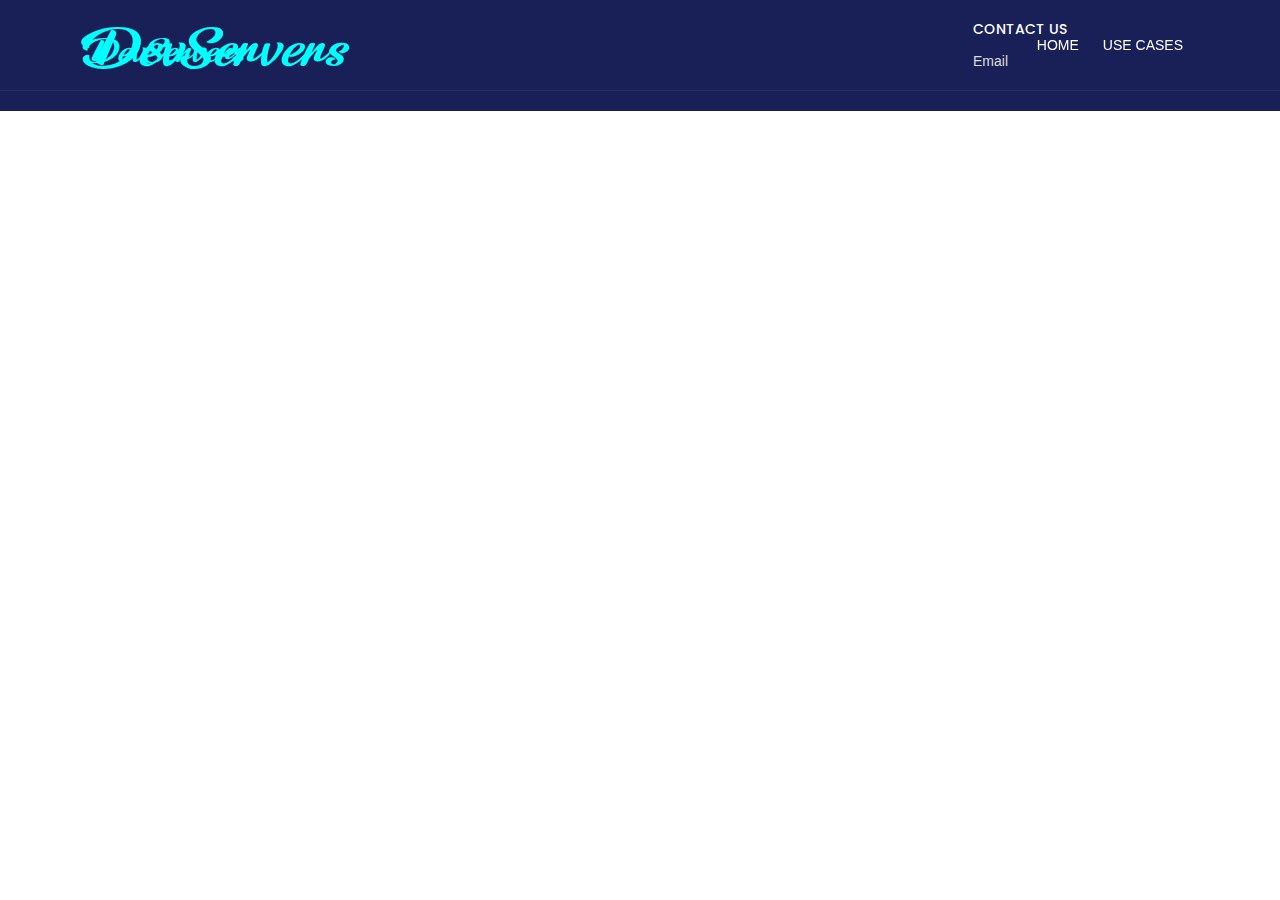
<file: index.html>
<!doctype html><html lang="en"><head><meta charset="utf-8"/><link rel="icon" href="/favicon.ico"/><meta name="viewport" content="width=device-width,initial-scale=1"/><meta name="theme-color" content="#000000"/><meta name="description" content="Dev Servers Web Portal"/><link rel="apple-touch-icon" href="/logo192.png"/><link rel="manifest" href="/manifest.json"/><link rel="stylesheet" href="./css/style.css"/><link rel="stylesheet" href="./css/responsive.css"/><title>DevServers</title><link href="/static/css/main.881a02f4.chunk.css" rel="stylesheet"></head><body class="light-version"><noscript>You need to enable JavaScript to run this app.</noscript><div id="root"></div><script src="./js/jquery.min.js"></script><script src="./js/popper.min.js"></script><script src="./js/bootstrap.min.js"></script><script src="./js/plugins.js"></script><script src="./js/animated.js"></script><script src="./js/dzsparallaxer.js"></script><script src="./js/jquery.syotimer.min.js"></script><script src="./js/script.js"></script><script>!function(e){function r(r){for(var n,a,i=r[0],c=r[1],l=r[2],s=0,p=[];s<i.length;s++)a=i[s],Object.prototype.hasOwnProperty.call(o,a)&&o[a]&&p.push(o[a][0]),o[a]=0;for(n in c)Object.prototype.hasOwnProperty.call(c,n)&&(e[n]=c[n]);for(f&&f(r);p.length;)p.shift()();return u.push.apply(u,l||[]),t()}function t(){for(var e,r=0;r<u.length;r++){for(var t=u[r],n=!0,i=1;i<t.length;i++){var c=t[i];0!==o[c]&&(n=!1)}n&&(u.splice(r--,1),e=a(a.s=t[0]))}return e}var n={},o={1:0},u=[];function a(r){if(n[r])return n[r].exports;var t=n[r]={i:r,l:!1,exports:{}};return e[r].call(t.exports,t,t.exports,a),t.l=!0,t.exports}a.e=function(e){var r=[],t=o[e];if(0!==t)if(t)r.push(t[2]);else{var n=new Promise((function(r,n){t=o[e]=[r,n]}));r.push(t[2]=n);var u,i=document.createElement("script");i.charset="utf-8",i.timeout=120,a.nc&&i.setAttribute("nonce",a.nc),i.src=function(e){return a.p+"static/js/"+({}[e]||e)+"."+{3:"d5e22eae"}[e]+".chunk.js"}(e);var c=new Error;u=function(r){i.onerror=i.onload=null,clearTimeout(l);var t=o[e];if(0!==t){if(t){var n=r&&("load"===r.type?"missing":r.type),u=r&&r.target&&r.target.src;c.message="Loading chunk "+e+" failed.\n("+n+": "+u+")",c.name="ChunkLoadError",c.type=n,c.request=u,t[1](c)}o[e]=void 0}};var l=setTimeout((function(){u({type:"timeout",target:i})}),12e4);i.onerror=i.onload=u,document.head.appendChild(i)}return Promise.all(r)},a.m=e,a.c=n,a.d=function(e,r,t){a.o(e,r)||Object.defineProperty(e,r,{enumerable:!0,get:t})},a.r=function(e){"undefined"!=typeof Symbol&&Symbol.toStringTag&&Object.defineProperty(e,Symbol.toStringTag,{value:"Module"}),Object.defineProperty(e,"__esModule",{value:!0})},a.t=function(e,r){if(1&r&&(e=a(e)),8&r)return e;if(4&r&&"object"==typeof e&&e&&e.__esModule)return e;var t=Object.create(null);if(a.r(t),Object.defineProperty(t,"default",{enumerable:!0,value:e}),2&r&&"string"!=typeof e)for(var n in e)a.d(t,n,function(r){return e[r]}.bind(null,n));return t},a.n=function(e){var r=e&&e.__esModule?function(){return e.default}:function(){return e};return a.d(r,"a",r),r},a.o=function(e,r){return Object.prototype.hasOwnProperty.call(e,r)},a.p="/",a.oe=function(e){throw console.error(e),e};var i=this["webpackJsonpdev-server-platform"]=this["webpackJsonpdev-server-platform"]||[],c=i.push.bind(i);i.push=r,i=i.slice();for(var l=0;l<i.length;l++)r(i[l]);var f=c;t()}([])</script><script src="/static/js/2.f59666a5.chunk.js"></script><script src="/static/js/main.3f2d05e9.chunk.js"></script></body></html>
</file>
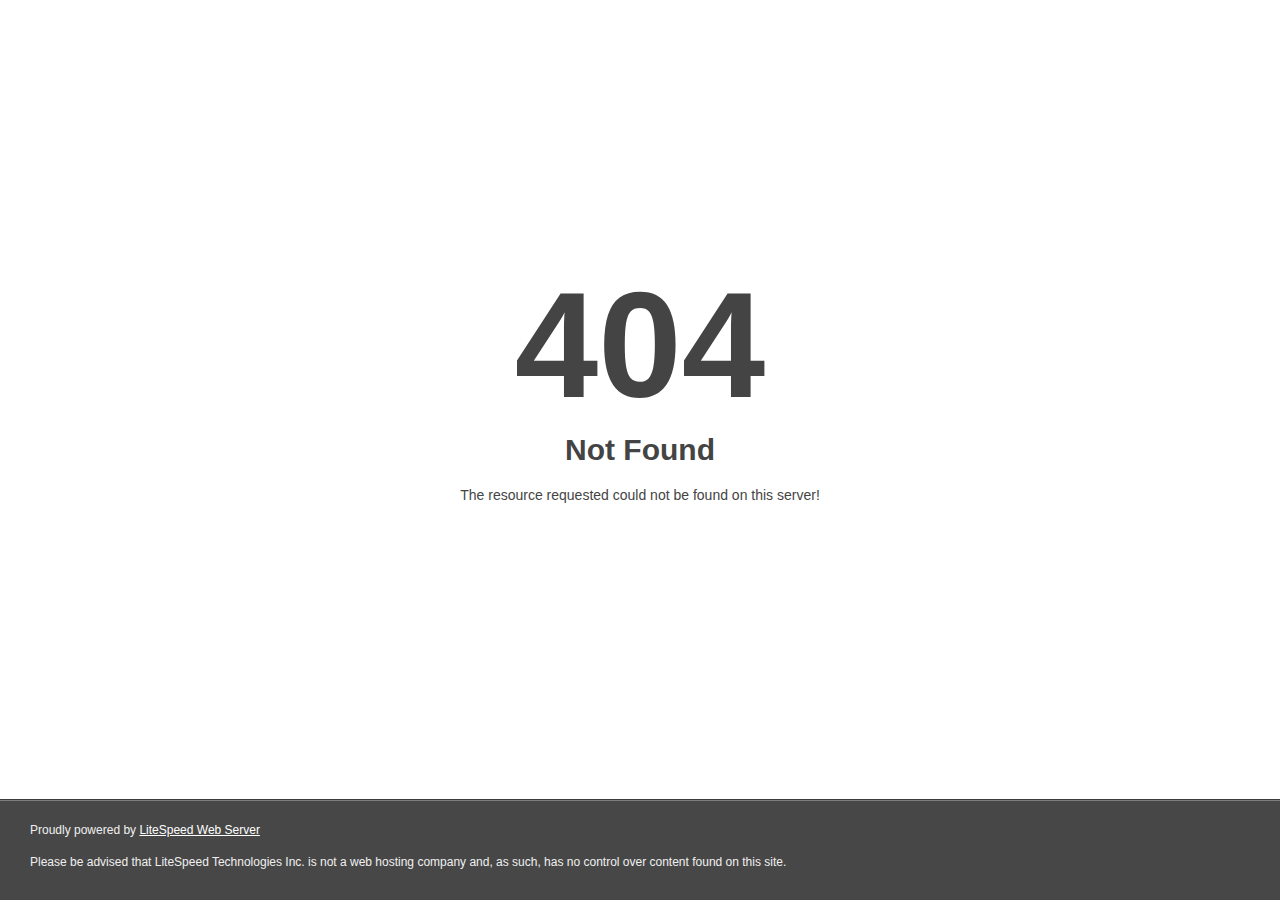
<file: css/owl.video.play.html>
<!DOCTYPE html>
<html style="height:100%">
<head><title> 404 Not Found
</title></head>
<body style="color: #444; margin:0;font: normal 14px/20px Arial, Helvetica, sans-serif; height:100%; background-color: #fff;">
<div style="height:auto; min-height:100%; ">     <div style="text-align: center; width:800px; margin-left: -400px; position:absolute; top: 30%; left:50%;">
        <h1 style="margin:0; font-size:150px; line-height:150px; font-weight:bold;">404</h1>
<h2 style="margin-top:20px;font-size: 30px;">Not Found
</h2>
<p>The resource requested could not be found on this server!</p>
</div></div><div style="color:#f0f0f0; font-size:12px;margin:auto;padding:0px 30px 0px 30px;position:relative;clear:both;height:100px;margin-top:-101px;background-color:#474747;border-top: 1px solid rgba(0,0,0,0.15);box-shadow: 0 1px 0 rgba(255, 255, 255, 0.3) inset;">
<br>Proudly powered by  <a style="color:#fff;" href="http://www.litespeedtech.com/error-page">LiteSpeed Web Server</a><p>Please be advised that LiteSpeed Technologies Inc. is not a web hosting company and, as such, has no control over content found on this site.</p></div></body></html>
</file>
<file: css/style.css>
/*** 
====================================================================
  Table of contents
====================================================================

- Google Fonts
- Css Imports
- General Css Styles
- Header Area style
- Welcome Area Styles 
- Partners area style
- About us area style 
- services-block-four style 
- Demo-video area style 
- Trust area style 
- services area style 
- Call-to-action area style
- Video area style 
- Gallery area style 
- Cool-facts style 
- Price table style
- Testimonials area style 
- Team area style
- Blog area style 
- Contact us style 
- FAQ style -Timeline style 
- Footer area style 

***/

/*** 

====================================================================
  Google fonts
====================================================================

***/

@import url("https://fonts.googleapis.com/css?family=Poppins:200,300,400,500,600,700,900");

/*** 

====================================================================
  Import All Css
====================================================================

***/

@import "bootstrap.min.css";
@import "animate.css";
@import "about-sonar.css";
@import "classy-nav.min.css";
@import "dzsparallaxer.css";
@import "owl.carousel.min.css";
@import "magnific-popup.css";
@import "animated-headline.css";
@import "font-awesome.min.css";
@import "font-icons.css";
@import "cryptocoins.css";
@import "themify-icons.css";

/*** 

====================================================================
  General css style
====================================================================

***/
* {
  margin: 0;
  padding: 0;
}

body {
  font-family: "Poppins", sans-serif;
  background: white;
  /* background: -webkit-linear-gradient(to right, #4834d4, #341f97);
  background: -webkit-linear-gradient(left, #4834d4, #341f97);
  background: linear-gradient(to right, #4834d4, #341f97); */
}
@font-face {
  font-family: "logoDev";
  src: url("../fonts/RoosterPersonalUse-3z8d8.ttf");
}
.appMainLogo {
  font-family: "logoDev";
  color: cyan;
}
.header-area .appMainLogo {
  font-size: 250%;
}

.header-area.sticky .appMainLogo {
  color: rgba(62, 41, 161, 255);
}
.gray-level-image {
  filter: grayscale(100%);
}
.darker-blue {
  background: linear-gradient(
    180deg,
    #240044 0,
    #0f0240 25%,
    #400959 40%,
    #0f0240 65%,
    #0f0240
  );
}
h1,
h2,
h3,
h4,
h5,
h6 {
  font-family: "Poppins", sans-serif;
  color: #fff;
  line-height: 1.4;
  font-weight: 500;
}

a,
a:hover,
a:focus,
a:active {
  text-decoration: none;
  -webkit-transition-duration: 500ms;
  transition-duration: 500ms;
  outline: none;
}

li {
  list-style: none;
}

p {
  line-height: 1.9;
  color: rgba(255, 255, 255, 0.5);
  font-size: 15px;
}

img {
  max-width: 100%;
  height: auto;
}

ul,
ol {
  margin: 0;
  padding: 0;
}
.section-header {
  position: relative;
  margin-bottom: 50px;
}
.section-title {
  font-size: 44px;
  margin-bottom: 20px;
  margin-top: 0;
  position: relative;
  text-align: center;
  color: #fff;
}
.section-header .desc {
  max-width: 800px;
  text-align: center;
  margin: 0 auto;
}
.bg-title {
  margin-bottom: -37px;
  margin-left: -30px;
  font-size: 66px;
  opacity: 0.04;
  font-weight: bold;
  text-align: center;
  line-height: 1;
  text-transform: uppercase;
}
.has-print {
  position: absolute;
  top: -50px;
  left: 50%;
  transform: translateX(-50%);
  width: 90px;
  height: 90px;
  background: url(../img/core-img/shape1.png) no-repeat;
}
.header-area .light.classy-nav-container a {
  color: #fff;
}
.header-area.sticky .light.classy-nav-container a {
  color: #333;
}
.header-area.sticky .classy-navbar-toggler .navbarToggler span {
  background: #333 !important;
}
.header-area .light.classy-nav-container div {
  color: #fff;
  cursor: pointer;
}
.header-area.sticky .light.classy-nav-container div {
  cursor: pointer;
  color: #333;
}

#preloader {
  position: fixed;
  width: 100%;
  height: 100%;
  z-index: 99999;
  top: 0;
  left: 0;
  background: #4834d4;
  background: -webkit-linear-gradient(to right, #4834d4, #341f97);
  background: -webkit-linear-gradient(left, #4834d4, #341f97);
  background: linear-gradient(to right, #4834d4, #341f97);
}

.preload-content {
  position: absolute;
  top: 50%;
  left: 50%;
  margin-top: -35px;
  margin-left: -35px;
  z-index: 100;
}

#dream-load {
  width: 70px;
  height: 70px;
  border-radius: 50%;
  border: 3px;
  border-style: solid;
  border-color: transparent;
  border-top-color: rgba(255, 255, 255, 0.5);
  -webkit-animation: dreamrotate 2400ms linear infinite;
  animation: dreamrotate 2400ms linear infinite;
  z-index: 999;
}

#dream-load:before {
  content: "";
  position: absolute;
  top: 7.5px;
  left: 7.5px;
  right: 7.5px;
  bottom: 7.5px;
  border-radius: 50%;
  border: 3px;
  border-style: solid;
  border-color: transparent;
  border-top-color: rgba(255, 255, 255, 0.5);
  -webkit-animation: dreamrotate 2700ms linear infinite;
  animation: dreamrotate 2700ms linear infinite;
}

#dream-load:after {
  content: "";
  position: absolute;
  top: 20px;
  left: 20px;
  right: 20px;
  bottom: 20px;
  border-radius: 50%;
  border: 3px;
  border-style: solid;
  border-color: transparent;
  border-top-color: rgba(255, 255, 255, 0.5);
  -webkit-animation: dreamrotate 1800ms linear infinite;
  animation: dreamrotate 1800ms linear infinite;
}

@-webkit-keyframes dreamrotate {
  0% {
    -webkit-transform: rotate(0deg);
    transform: rotate(0deg);
  }
  100% {
    -webkit-transform: rotate(360deg);
    transform: rotate(360deg);
  }
}

@keyframes dreamrotate {
  0% {
    -webkit-transform: rotate(0deg);
    transform: rotate(0deg);
  }
  100% {
    -webkit-transform: rotate(360deg);
    transform: rotate(360deg);
  }
}

/* Blip CSS */

.dream-blip {
  position: absolute;
  width: 8px;
  height: 8px;
  border-radius: 2em 2em 2em 2em;
  background-color: #21d397;
  box-shadow: 0 0 5px #fff;
  -webkit-transform-origin: 50% 50%;
  transform-origin: 50% 50%;
  opacity: 0;
  -ms-filter: "progid:DXImageTransform.Microsoft.Alpha(Opacity=0)";
  -webkit-animation: dreamblipper ease 4s none infinite;
  animation: dreamblipper ease 4s none infinite;
}

@-webkit-keyframes dreamblipper {
  0% {
    opacity: 0;
    -ms-filter: "progid:DXImageTransform.Microsoft.Alpha(Opacity=0)";
  }
  35% {
    opacity: 0;
    -ms-filter: "progid:DXImageTransform.Microsoft.Alpha(Opacity=0)";
  }
  50% {
    opacity: 1;
    -ms-filter: "progid:DXImageTransform.Microsoft.Alpha(Opacity=100)";
  }
  100% {
    opacity: 0;
    -ms-filter: "progid:DXImageTransform.Microsoft.Alpha(Opacity=0)";
  }
}

@keyframes dreamblipper {
  0% {
    opacity: 0;
    -ms-filter: "progid:DXImageTransform.Microsoft.Alpha(Opacity=0)";
  }
  35% {
    opacity: 0;
    -ms-filter: "progid:DXImageTransform.Microsoft.Alpha(Opacity=0)";
  }
  50% {
    opacity: 1;
    -ms-filter: "progid:DXImageTransform.Microsoft.Alpha(Opacity=100)";
  }
  100% {
    opacity: 0;
    -ms-filter: "progid:DXImageTransform.Microsoft.Alpha(Opacity=0)";
  }
}

.dream-blip.blip1 {
  top: 20%;
  left: 20%;
}

.dream-blip.blip2 {
  top: 70%;
  left: 30%;
}

.dream-blip.blip3 {
  top: 30%;
  left: 10%;
}

.dream-blip.blip4 {
  top: 60%;
  left: 10%;
}
.full-width {
  width: 100%;
}
.width-90 {
  max-width: 90px;
}
.width90 {
  max-width: 90%;
}
.width-80 {
  max-width: 80%;
}
.fs-48 {
  font-size: 48px !important;
}
.bigger-text {
  font-size: 5rem !important;
  line-height: 1;
}
.relative {
  position: relative;
}
.hidden {
  overflow: hidden;
}
.block {
  display: block;
}
@media only screen and (max-width: 767px) {
  .fs-48 {
    font-size: 36px !important;
  }
  .bigger-text {
    font-size: 3rem !important;
    line-height: 1;
  }
}
.mt-10 {
  margin-top: 10px;
}
.mt-15 {
  margin-top: 15px;
}
.mt-20 {
  margin-top: 20px;
}
.mt-30 {
  margin-top: 30px;
}

.mt-40 {
  margin-top: 40px;
}

.mt-50 {
  margin-top: 50px;
}
.mt-70 {
  margin-top: 70px;
}
.mt-100 {
  margin-top: 100px;
}

.mt-150 {
  margin-top: 150px;
}

.mr-15 {
  margin-right: 15px;
}

.mr-30 {
  margin-right: 30px;
}

.mr-50 {
  margin-right: 50px;
}

.mr-100 {
  margin-right: 100px;
}
.no-padding-right {
  padding-right: 0 !important;
}
.no-padding-left {
  padding-left: 0 !important;
}
.no-padding-top {
  padding-top: 0 !important;
}
.no-padding-bottom {
  padding-bottom: 0 !important;
}
@media (max-width: 767px) {
  .no-padding-right {
    padding-right: 15px !important;
  }
  .no-padding-left {
    padding-left: 15px !important;
  }
}
.mb-0 {
  margin-bottom: 0 !important;
}
.mt-0 {
  margin-top: 0 !important;
}
.mb-15 {
  margin-bottom: 15px;
}
.mb-20 {
  margin-bottom: 20px;
}
.mb-30 {
  margin-bottom: 30px;
}

.mb-40 {
  margin-bottom: 40px;
}

.mb-50 {
  margin-bottom: 50px;
}

.mb-100 {
  margin-bottom: 100px;
}

.ml-15 {
  margin-left: 15px;
}

.ml-30 {
  margin-left: 30px;
}

.ml-50 {
  margin-left: 50px;
}

.ml-100 {
  margin-left: 100px;
}
@media (max-width: 992px) {
  .double-bg {
    background-size: cover !important;
  }
  .mt-s {
    margin-top: 30px !important;
  }
  .mb-s {
    margin-bottom: 30px !important;
  }
  .padding-t-md-0 {
    padding-top: 0 !important;
  }
}
@media (max-width: 767px) {
  .mt-x {
    margin-top: 30px !important;
  }

  .main-ilustration-5 {
    height: 65vh !important;
  }
}
@media (max-width: 480px) {
  .welcome_area.ico {
    height: 100vh !important;
  }
  .main-ilustration-5 {
    display: none;
  }
  .integration-text {
    font-size: 12px;
  }
  .integration-icon .badge {
    display: none;
  }
  .spons {
    border-top: 1px solid #eee;
  }
  .spons img {
    width: 80%;
  }
}
.section-padding-100 {
  padding-top: 100px;
  padding-bottom: 100px;
}
.section-padding-100-70 {
  padding-top: 100px;
  padding-bottom: 70px;
}
.section-padding-0-70 {
  padding-top: 0px;
  padding-bottom: 70px;
}
.section-padding-70-0 {
  padding-top: 70px;
  padding-bottom: 0px;
}
.section-padding-70-70 {
  padding-top: 70px;
  padding-bottom: 70px;
}
.section-padding-70-100 {
  padding-top: 70px;
  padding-bottom: 100px;
}
.section-padding-100-85 {
  padding-top: 100px;
  padding-bottom: 85px;
}
.section-padding-0-85 {
  padding-top: 0px;
  padding-bottom: 85px;
}
.section-padding-100-50 {
  padding-top: 100px;
  padding-bottom: 50px;
}
.section-padding-0-100 {
  padding-top: 0px;
  padding-bottom: 100px;
}
.section-before:before {
  content: "";
  position: absolute;
  top: -75px;
  left: 50%;
  transform: translateX(-50%);
  height: 150px;
  width: 150px;
  background: url(../img/core-img/shape1.png) no-repeat;
  background-size: contain;
}
.scew-bg {
  background: url(../img/svg/bg-header1.svg) no-repeat;
  background-size: cover;
}
.sec-before:before {
  content: "";
  position: absolute;
  top: 50%;
  left: 0;
  transform: translateY(-50%);
  height: 580px;
  width: 200px;
  background: url(../img/core-img/sec-before.png) no-repeat;
  background-size: cover;
}
.sec-before2:before {
  content: "";
  position: absolute;
  bottom: 0;
  right: 0;
  height: 580px;
  width: 500px;
  background: url(../img/core-img/sec-before2.png) no-repeat;
  background-size: cover;
}
.sec-before3:before {
  content: "";
  position: absolute;
  top: 0;
  right: 0;
  height: 580px;
  width: 500px;
  background: url(../img/team-img/app/bubbules.png) no-repeat;
  background-size: cover;
  -webkit-animation: floating2 7s infinite;
  -o-animation: floating2 7s infinite;
  animation: floating2 7s infinite;
}
@media (max-width: 992px) {
  .sec-before:before,
  .sec-before2:before,
  .sec-before3:before {
    display: none;
  }
}
.sec-img-bg:before {
  content: "";
  position: absolute;
  width: 300px;
  height: 100%;
  top: 0;
  left: 0;
  background: url("../img/bg-img/sec-img-bg.png") no-repeat top right;
}
.pettern2 {
  background: url(../img/core-img/pettern2.png) repeat;
  background-size: 25%;
  border-top: 1px solid #eee;
  border-bottom: 1px solid #eee;
}
.travel-bg {
  background: url(../img//bg-img/travel-bg.png) no-repeat;
  background-size: cover;
}
.relative {
  position: relative;
}
.box-shadow {
  -webkit-box-shadow: 0px 10px 27px 0px rgba(154, 161, 171, 0.18);
  box-shadow: 0px 10px 27px 0px rgba(154, 161, 171, 0.18);
  -webkit-transition: all 0.2s ease-in-out;
  -moz-transition: all 0.2s ease-in-out;
  -ms-transition: all 0.2s ease-in-out;
  -o-transition: all 0.2s ease-in-out;
  transition: all 0.2s ease-in-out;
  position: relative;
  display: block;
  top: 0;
}

.section-padding-0-100 {
  padding-top: 0;
  padding-bottom: 100px;
}

.section-padding-100-0 {
  padding-top: 100px;
  padding-bottom: 0;
}

.section-padding-100-50 {
  padding-top: 100px;
  padding-bottom: 50px;
}

.section-padding-0-50 {
  padding-top: 0;
  padding-bottom: 50px;
}

.section-padding-50-0 {
  padding-top: 50px;
  padding-bottom: 0;
}

.section-padding-200 {
  padding-top: 200px;
  padding-bottom: 200px;
}

.section-padding-0-200 {
  padding-top: 0;
  padding-bottom: 200px;
}

.section-padding-200-0 {
  padding-top: 200px;
  padding-bottom: 0;
}

.section-padding-200-100 {
  padding-top: 200px;
  padding-bottom: 100px;
}

.section-padding-150 {
  padding-top: 150px;
  padding-bottom: 150px;
}

.section-padding-150-0 {
  padding-top: 150px;
  padding-bottom: 0;
}

.section-padding-0-150 {
  padding-top: 0;
  padding-bottom: 150px;
}

.section-padding-50-150 {
  padding-top: 50px;
  padding-bottom: 150px;
}

.section-heading {
  position: relative;
  z-index: 1;
  margin-bottom: 80px;
}

.section-heading h2 {
  font-size: 30px;
  text-transform: capitalize;
  margin-bottom: 15px;
}

.section-heading > p {
  margin-bottom: 0;
  line-height: 2;
  font-size: 16px;
  max-width: 600px;
  margin: 0 auto;
}
.who-we-contant .res-header {
  margin-bottom: 30px;
}
.res-header {
  position: relative;
  margin-bottom: 80px;
}

.res-header h6 {
  font: 500 40px "Great Vibes", cursive;
  text-transform: capitalize;
  color: #cea676 !important;
  letter-spacing: 3px;
  margin: 0 0 -20px 0;
}
.res-header h4 {
  margin: 10px 0;
  color: #4e4e4e;
}
.heade-before-after:before {
  content: "";
  background: url(../img/team-img/food/head-before.png) no-repeat scroll 0px
    10px;
  display: inline-block;
  height: 35px;
  width: 60px;
  margin-right: 20px;
}
.heade-before-after:after {
  content: "";
  background: url(../img/team-img/food/head-after.png) no-repeat scroll 0px 10px;
  display: inline-block;
  height: 35px;
  width: 60px;
  margin-left: 20px;
}
/* reservation */
.reservation .reservation-content {
  -webkit-box-shadow: 0px 30px 100px -38px rgba(0, 0, 0, 0.3);
  -moz-box-shadow: 0px 30px 100px -38px rgba(0, 0, 0, 0.3);
  box-shadow: 0px 30px 100px -38px rgba(0, 0, 0, 0.3);
}
.reservation .opening {
  background-color: #21201e;
  padding: 30px;
  text-align: center;
}
.reservation .opening-time {
  padding: 30px;
  border: 1px dashed #cea676;
}
.reservation .opening-time h3 {
  color: #fff !important;
  padding: 0 0 60px 0;
}
.reservation .opening-time .openning-days {
  font-size: 18px;
  color: #666;
  text-transform: uppercase;
}
.reservation .opening-time p {
  font-size: 14px;
  color: #fff;
  margin-bottom: 0;
}
.reservation hr {
  margin: 40px 0;
}
.reservation .opening-time p:last-child {
  font-size: 20px;
  color: #cea676;
  margin-bottom: 0;
}
.reservation-content {
  background: url(../img/team-img/food/reservation-bg.jpg) no-repeat center
    center;
  background-size: cover;
}
.reservation .reservation-online {
  padding: 60px;
}
.b-contact__form form > div span {
  position: relative;
  left: 20px;
  top: 32px;
  color: #eee;
}

.b-contact__form input[type="text"] {
  background: transparent;
  border: 1px solid #555555;
  padding: 10px 0 10px 45px;
  border-radius: 30px;
  width: 100%;
  font-size: 13px;
}
.b-contact__form input:focus {
  outline: 0;
  border-color: #cea676;
}

#scrollUp {
  bottom: 130px;
  font-size: 12px;
  line-height: 22px;
  right: 30px;
  width: 100px;
  background-color: transparent;
  color: #fff;
  text-align: center;
  height: 20px;
  -webkit-transition-duration: 500ms;
  transition-duration: 500ms;
  text-transform: uppercase;
  -webkit-transform: rotate(-90deg);
  transform: rotate(-90deg);
}

#scrollUp:before {
  position: absolute;
  width: 30%;
  height: 2px;
  background-color: #fff;
  content: "";
  top: 10px;
  right: 100%;
  z-index: -200 !important;
}

.bg-overlay {
  position: relative;
  z-index: 1;
}
.has-gradient {
  background-image: linear-gradient(to right, #21d397 0%, #7450fe 100%);
}
.has-border-top {
  border-top: 1px solid #eee;
}
@media (max-width: 992px) {
  .has-border-top-md {
    border-top: 1px solid #eee;
  }
}
.bg-overlay:after {
  background: rgba(72, 52, 212, 0.95);
  background: -webkit-linear-gradient(
    to right,
    rgba(72, 52, 212, 0.95),
    rgba(52, 31, 151, 0.95)
  );
  background: -webkit-linear-gradient(
    left,
    rgba(72, 52, 212, 0.95),
    rgba(52, 31, 151, 0.95)
  );
  background: linear-gradient(
    to right,
    rgba(72, 52, 212, 0.95),
    rgba(52, 31, 151, 0.95)
  );
  position: absolute;
  content: "";
  height: 100%;
  width: 100%;
  top: 0;
  left: 0;
  z-index: -1;
}

.bg-img {
  background-position: center center;
  background-size: cover;
  background-repeat: no-repeat;
}

.height-400 {
  height: 400px;
}

.height-600 {
  height: 600px;
}

.height-700 {
  height: 700px;
}

.height-800 {
  height: 800px;
}

.height-900 {
  height: 900px;
}

.height-1000 {
  height: 1000px;
}

.dream-dots {
  display: -webkit-box;
  display: -ms-flexbox;
  display: flex;
  margin-bottom: 10px;
}

.dream-dots span {
  font-weight: bold;
  display: inline-block;
  background-image: linear-gradient(135deg, #846ff4 0%, #f17674 100%);
  -webkit-background-clip: text;
  -webkit-text-fill-color: transparent;
  background-clip: text;
  text-fill-color: transparent;
}

.dream-dots span:first-child {
  background-color: #00a8ff;
}

.dream-dots span:nth-child(2) {
  background-color: #9c88ff;
}

.dream-dots span:nth-child(3) {
  background-color: #fbc531;
}

.dream-dots span:nth-child(4) {
  background-color: #4cd137;
}

.dream-dots span:nth-child(5) {
  background-color: #487eb0;
}

.dream-dots span:nth-child(6) {
  background-color: #e84118;
}

.dream-dots span:nth-child(7) {
  background-color: #8c7ae6;
}

.login-btn {
  position: relative;
  z-index: 1;
  color: #fff;
  font-size: 12px !important;
  font-weight: 600;
  text-transform: uppercase;
  line-height: 33px;
  padding: 0 20px;
  min-width: 100px;
  color: #fff !important;
  background: linear-gradient(to right, #21d397 0%, #7450fe 100%);
  height: 35px;
  border-radius: 5px;
  border: 1px solid #fff;
  letter-spacing: 1px;
}

.login-btn:hover,
.login-btn:focus {
  color: #fff;
  background: #7450fe;
  border-color: #7450fe;
}

.dream-btn {
  position: relative;
  z-index: 1;
  min-width: 160px;
  height: 48px;
  line-height: 48px;
  font-size: 12px;
  font-weight: 600;
  letter-spacing: 1px;
  display: inline-block;
  padding: 0 20px;
  text-align: center;
  text-transform: uppercase;
  background-size: 200% auto;
  color: #fff;
  box-shadow: 0 3ox 20px rgba(0, 0, 0, 0.1);
  border-radius: 100px;
  background-image: -webkit-linear-gradient(
    to right,
    #846ff4 0%,
    #f17674 51%,
    #846ff4 100%
  );
  background-image: linear-gradient(
    to right,
    #846ff4 0%,
    #f17674 51%,
    #846ff4 100%
  );
  border: 1px solid #fff;
  -webkit-transition: all 500ms;
  transition: all 500ms;
}
/*
    background-image: -webkit-linear-gradient(to right,#FF4137 0,#FDC800 51%,#FF4137 100%);
    background-image: linear-gradient(to right,#FF4137 0,#FDC800 51%,#FF4137 100%);
    box-shadow: 0 0 15px 0 rgba(255, 125, 55, 0.9);
*/

.dream-btn:hover {
  background-position: right center;
  color: #fff;
}

.more-btn {
  position: relative;
  z-index: 1;
  min-width: 160px;
  height: 48px;
  line-height: 48px;
  font-size: 12px;
  font-weight: 600;
  letter-spacing: 1px;
  display: inline-block;
  padding: 0 20px;
  text-align: center;
  text-transform: uppercase;
  background-size: 200% auto;
  color: #fff;
  box-shadow: 0 3ox 20px rgba(0, 0, 0, 0.1);
  border-radius: 100px;
  background-image: linear-gradient(
    to right,
    #21d397 0%,
    #7450fe 50%,
    #21d397 100%
  );
  background-image: -webkit-linear-gradient(
    to right,
    #21d397 0%,
    #7450fe 50%,
    #21d397 100%
  );
  border: 1px solid #fff;
  -webkit-transition: all 500ms;
  transition: all 500ms;
}
.more-btn:hover {
  background-position: right center;
  color: #fff;
}
.more-btn.orange {
  background-image: -webkit-linear-gradient(
    to right,
    #ff4137 0,
    #fdc800 51%,
    #ff4137 100%
  );
  background-image: linear-gradient(
    to right,
    #ff4137 0,
    #fca336 51%,
    #ff4137 100%
  );
}
.more-btn.pink {
  background: #f69;
  border: 0;
  box-shadow: 0 20px 43px 0 rgba(216, 58, 131, 0.32);
}
.info-btn {
  position: relative;
  z-index: 1;
  min-width: 160px;
  font-size: 18px;
  padding: 13px 20px;
  background: transparent;
  font-weight: 500;
  letter-spacing: 1px;
  display: inline-block;
  color: #fff;
}
.info-btn:before {
  position: absolute;
  content: "";
  left: 0;
  top: 0;
  height: 100%;
  width: 70%;
  z-index: -1;
  background: #cb202d;
  transition: all 0.5s ease-in-out;
}
.info-btn.brown:before {
  background: #cea676;
}
.info-btn:hover:before {
  width: 100%;
}
.info-btn:hover {
  color: #fff;
}
/* ### Clients #####*/
.client-logo-row {
  display: -ms-flexbox;
  display: flex;
  -ms-flex-pack: center;
  justify-content: center;
  -ms-flex-wrap: wrap;
  flex-wrap: wrap;
  max-width: 50.625rem;
  margin: 0 auto;
}
.client-logo {
  background: url(../img/svg/diamond-shape.svg) center no-repeat;
  background-size: cover;
  display: -ms-flexbox;
  display: flex;
  -ms-flex-pack: center;
  justify-content: center;
  -ms-flex-align: center;
  align-items: center;
  width: 6.875rem;
  height: 8.125rem;
  margin: 0 -0.3rem;
}
.client-logo img {
  margin: -10px 6px 0 0;
  max-height: 2rem;
  max-width: 3rem;
}
@media (min-width: 1024px) {
  .client-logo img {
    max-width: 3.5rem;
    max-height: 3rem;
  }
}
/* ##### 2.0 Header Area CSS ##### */

.header-area {
  position: fixed;
  z-index: 5000;
  top: 0;
  left: 0;
  width: 100%;
  -webkit-transition-duration: 500ms;
  transition-duration: 500ms;
  border-bottom: 1px solid rgba(255, 255, 255, 0.05);
}

.header-area.sticky {
  -webkit-transition-duration: 500ms;
  transition-duration: 500ms;
  background-color: #d7dfef;
  box-shadow: 0 3px 15px rgba(0, 0, 0, 0.1);
  border-bottom: none;
}
.classy-nav-container div {
  transition-duration: 0.5s;
}

.dark.classy-nav-container {
  background-color: transparent;
}
.nav-brand:hover,
.nav-brand:focus {
  color: #333 !important;
}
.nav-brand.light:hover,
.nav-brand.light:focus {
  color: #fff !important;
}
.classy-navbar {
  height: 90px;
  padding: 0;
}
.dark .classy-navbar-toggler.demo .navbarToggler span {
  background: #fff;
}
.classynav ul li div {
  text-transform: uppercase;
}

.classynav ul li .megamenu li a {
  font-size: 80%;
}

/* ##### 3.0 Wellcome Area CSS ##### */
.hero-section {
  position: relative;
  min-height: 700px;
  background: url("../img/bg-img/header2.jpg") no-repeat bottom center;
  background-size: cover;
  display: flex;
  justify-content: center;
  align-items: center;
}
.hero-section.app {
  position: relative;
  min-height: 700px;
  background: url("../img/bg-img/header-app.png") no-repeat bottom center;
  background-size: cover;
  display: flex;
  justify-content: center;
  align-items: center;
}
.hero-section.app img {
  width: 100%;
}
.hero-section.ico-header5 {
  background: url(../img/bg-img/header-bg55.png) no-repeat top center;
  background-size: cover;
}
.hero-section.curved-section:before {
  content: "";
  position: absolute;
  width: 103%;
  height: 100%;
  left: 0px;
  right: 0px;
  bottom: -3px;
  background: url(../img/svg/curve.svg) no-repeat bottom;
  z-index: 0;
}
.hero-section.curved-section .welcome-content {
  margin-top: 0;
}
.hero-section.app2 {
  position: relative;
  min-height: 100vh;
  background-size: cover;
  display: flex;
  justify-content: center;
  align-items: center;
}
.app2 {
  background: url(../img/bg-img/hero-app-bg.png) no-repeat center,
    linear-gradient(90deg, #5f36ff 0, #b719f6 100%);
}
.app3 {
  background: url(../img/bg-img/app2-bg.png) no-repeat center;
  background-size: cover;
}
.agency-bg {
  background: url(../img/bg-img/agency-bg.jpg) no-repeat center;
  background-size: cover;
}
.creamy {
  position: absolute;
  width: 500px;
  height: 500px;
  top: 10%;
  right: 50%;
  -webkit-animation: floating3 7s infinite;
  -o-animation: floating3 7s infinite;
  animation: floating3 7s infinite;
  transform: translate(-50%, -50%);
  border-radius: 50%;
  background: linear-gradient(90deg, #5f36ff 0, #b719f6 100%);
}
@keyframes floating3 {
  0% {
    -webkit-transform: rotateX(0deg) translateY(0px);
    -moz-transform: rotateX(0deg) translateY(0px);
    -ms-transform: rotateX(0deg) translateY(0px);
    -o-transform: rotateX(0deg) translateY(0px);
    transform: rotateX(0deg) translate(0px, 0px) scale(1);
  }
  25% {
    transform: rotateX(0deg) translate(10px, 190px) scale(1.3);
  }
  50% {
    transform: rotateX(0deg) translate(190px, 230px) scale(1);
  }
  75% {
    transform: rotateX(0deg) translate(170px, 190px) scale(1.3);
  }
  100% {
    -webkit-transform: rotateX(0deg) translateY(0px);
    -moz-transform: rotateX(0deg) translateY(0px);
    -ms-transform: rotateX(0deg) translateY(0px);
    -o-transform: rotateX(0deg) translateY(0px);
    transform: rotateX(0deg) translate(0px, 0px) scale(1);
  }
}
.cd-intro.v2 {
  margin: 0em auto;
}
.cd-intro.v2 .cd-headline.clip span {
  display: inline;
  padding: 0 !important;
}
.cd-intro.v2 .cd-headline.clip .cd-words-wrapper {
  vertical-align: middle;
}
#canvasplus {
  width: 100%;
  height: 100%;
  position: absolute;
  opacity: 0.6;
  z-index: 0;
}
.hero-section.fullwidth-header {
  padding-top: 100px;
  padding-bottom: 405px;
  background-image: url(../img/bg-img/header-bg3.png);
  background-position: top center;
  background-size: cover;
  background-repeat: no-repeat;
}
.hero-section.fullwidth-header .special-head.dark {
  padding-left: 0;
}
.hero-section.fullwidth-header .special-head.dark:before {
  display: none;
}
.city-img {
  position: relative;
  bottom: 0px;
}
@media (max-width: 991px) {
  .hero-section.fullwidth-header {
    padding-bottom: 0px;
    background-image: url(../img/bg-img/header-bg3-min.png);
    background-position: top center;
    background-size: cover;
    padding-top: 0;
  }
  .special-pb {
    padding-bottom: 100px;
  }
  .welcome-content.spe {
    margin-top: 0 !important;
  }
}
.hero-section.gradient {
  overflow: visible;
  background-image: linear-gradient(106deg, #d787f5, #3634bb);
}

@media (min-width: 767px) {
  .hero-section.curved-section {
    padding-top: 150px;
  }
}
@media (min-width: 992px) {
  .hero-section.curved-section {
    padding-top: 100px;
  }
  .hero-section img,
  .hero-section .fullscreen-bg {
    max-width: 150%;
  }
}
@media (max-width: 767px) {
  .hero-section.curved-section img.curved {
    display: none;
  }
}
@media (max-width: 1200px) and (min-width: 992px) {
  .fullscreen-bg {
    margin-top: -400px;
    margin-left: -50px;
  }
}
.hero-section.curved-section .special-head {
  padding-left: 0;
}
.hero-section.curved-section .special-head:before {
  display: none;
}
.welcome_area {
  position: relative;
  z-index: 1;
  width: 100%;
  height: 900px !important;
}

.hero-content {
  width: 100%;
  height: 100%;
  background: rgba(72, 52, 212, 0.95);
  background: -webkit-linear-gradient(
    to right,
    rgba(72, 52, 212, 0.95),
    rgba(52, 31, 151, 0.95)
  );
  background: -webkit-linear-gradient(
    left,
    rgba(72, 52, 212, 0.95),
    rgba(52, 31, 151, 0.95)
  );
  background: linear-gradient(
    to right,
    rgba(72, 52, 212, 0.95),
    rgba(52, 31, 151, 0.95)
  );
  position: absolute !important;
  top: 0;
  left: 0;
  z-index: 10;
}
.hero-content.globe {
  background: linear-gradient(
    to right,
    rgba(72, 52, 212, 0.95),
    rgba(52, 31, 151, 0.75)
  );
}
.hero-content.with-after {
  background: url("../img/svg/bg_hero.svg") no-repeat center right;
}
.hero-content.with-after-before {
  background-image: url(../img/svg/bg_hero1.svg), url(../img/svg/bg_hero2.svg);
  background-position: right top, left bottom;
  background-size: auto;
  background-repeat: no-repeat;
}
.hero-content.soft1 {
  background: url(../img/bg-img/soft1.png) no-repeat top right;
  background-size: 65% 100%;
}
.hero-section.soft2 {
  background: url(../img/bg-img/soft2.jpg) no-repeat bottom center;
  background-size: cover;
}
@media (max-width: 992px) {
  .hero-content.soft1 {
    background-size: 100%;
  }
}
.hero-content.creative {
  background: url("../img/bg-img/header3.png") no-repeat center right;
  background-size: cover;
}
.hero-content.pizza {
  background: url(../img/bg-img/banner-bg.jpg) no-repeat right top;
}
.hero-section.fuel {
  background: url(../img/team-img/ico/header-bg3.png) no-repeat right bottom;
  background-size: cover;
  padding-top: 60px;
  padding-bottom: 765px;
}
.hero-section.corporate-bg-1 {
  background: url(../img/bg-img/corporate-bg-1.jpg) no-repeat center center;
  background-size: cover;
}
.hero-section.hos-bg-2 {
  background: url(../img/bg-img/hos-bg-2.jpg) no-repeat center top;
  background-size: cover;
}

.hero-section.blue-bg {
  background: #2e39bf;
  overflow: hidden;
}
.hero-section.blue-bg:before {
  height: 700px;
  content: "";
  width: 150%;
  left: 0;
  bottom: -324px;
  background: rgba(37, 46, 176, 1);
  display: inline-block;
  position: absolute;
  transform: rotate(155deg);
}
.hero-content.tringle {
  background: url("../img/bg-img/tringle.png") no-repeat center right;
}
.hero-content.scew {
  background: url("../img/bg-img/header2.png") no-repeat center top;
}
.hero-content.trans {
  background: url("../img/bg-img/trans.png") no-repeat right top;
}
.hero-content.transparent {
  background: transparent;
}
.hero-content.dark-blue {
  background: rgb(33, 0, 67, 0.9);
}
.hero-content .ico-counter {
  margin: 100px 7% 0;
}
@media (max-width: 992px) {
  .hero-content .ico-counter,
  .hero-content .service-img-wrapper .image-box {
    margin-top: 0px !important;
  }
}
.hero-content .service-img-wrapper .image-box .rings {
  position: absolute;
  top: 50%;
  z-index: -1;
  margin: 0 auto;
  left: 50% !important;
  width: 120%;
  transform: translate(-50%, -50%);
  animation: unset;
  -webkit-animation: unset;
}
.welcome-content {
  position: relative;
  z-index: 1;
  margin-top: 90px;
}

.promo-section {
  margin-bottom: 30px;
}
.promo-section.bg {
  background: #ff966a;
  padding: 10px 20px;
  display: inline-block;
}
.promo-section.bg2 {
  background: #cb202d;
  padding: 10px 20px;
  display: inline-block;
}

.promo-section.bg .special-head {
  text-transform: uppercase;
  color: #fff;
  font-weight: 600;
  margin-bottom: 0;
  letter-spacing: 1px;
}
.subscribe-section {
  background: #fff;
  padding: 15px;
  display: flex;
  border-radius: 35px !important;
}
.subscribe-section .input-wrapper {
  position: relative;
  display: inline-block;
  width: 70%;
}
.subscribe-section input {
  padding: 10px 10px 10px 40px;
  position: relative;
  border: 1px solid #eee;
  width: 100%;
  border-radius: 25px;
}
.subscribe-section input:focus {
  border-radius: 25px;
  outline: none;
  border-color: #2ec8a6;
}
.subscribe-section i {
  font-size: 20px;
  color: #fc9936;
  position: absolute;
  z-index: 1;
  top: 13px;
  left: 15px;
}
@media (max-width: 767px) {
  .subscribe-section {
    display: inline-block;
  }
  .subscribe-section .input-wrapper {
    width: 100%;
  }
  .subscribe-section .more-btn {
    margin-left: 0;
  }
}

@media (min-width: 1200px) {
  .ico-circled {
    width: 400px;
    height: 400px;
    position: absolute;
    top: 0;
    left: 0;
    border: 70px solid #2bd6ff;
    border-radius: 50%;
    opacity: 0.2;
    animation: floating2 7s infinite;
    -webkit-animation: floating2 7s infinite;
  }
}

.special-head {
  color: #28cc8b;
  padding-left: 40px;
  font-size: 18px;
  position: relative;
}
.special-head:before {
  content: "";
  background: #05ffff;
  position: absolute;
  top: 50%;
  left: 0;
  width: 30px;
  height: 2px;
}
.special-head.dark {
  color: #f8f517;
  font-weight: bold;
}
.special-head.dark:before {
  background: #fff;
}
.integration-link {
  padding: 8px 10px;
  display: inline-block;
  vertical-align: top;
  position: relative;
  letter-spacing: 0.58px;
  font-size: 14px;
  color: #333;
  line-height: 24px;
  color: #d5d5ea;
}

.integration-link:before {
  content: "";
  position: absolute;
  top: 0;
  bottom: 0;
  left: 0;
  right: 0;
  background: #eee;
  border-radius: 100px;
}
.integration-icon {
  margin: 0 5px 0 0;
}
.integration-icon .badge {
  background: #14cab1;
  margin-bottom: 0;
  font-size: 12px;
  font-weight: 500;
  color: #fff;
  border-radius: 100px;
  padding: 6px 13px;
}
.integration-text {
  margin: 0 7px 0 0;
  color: #7e7b7b;
}
.integration-link > * {
  position: relative;
  z-index: 2;
  display: inline-block;
  vertical-align: top;
}

.main-ilustration {
  position: relative;
  background: url(../img/core-img/hero-bg.png) no-repeat center 65%;
  height: 100vh;
  background-size: contain;
}
.main-ilustration-2 {
  position: relative;
  background: url(../img/core-img/robot-1.png) no-repeat center bottom;
  height: 100vh;
  bottom: 0;
  background-size: contain;
}
.main-ilustration-3 {
  position: relative;
  background: url(../img/core-img/robot-2.png) no-repeat center bottom;
  height: 100vh;
  bottom: 0;
  background-size: cover;
}
.main-ilustration-4 {
  position: relative;
  background: url(../img/svg/head-bg-1.svg) no-repeat center 65%;
  height: 100vh;
  background-size: cover;
}
.main-ilustration-5 {
  position: relative;
  background: url(../img/core-img/about-5.png) no-repeat center 65%;
  height: 75vh;
  background-size: 100%;
}
.header-ilustration-1 {
  min-width: 0px;
  margin-top: 60px;
  position: relative;
}
.header-ilustration-1 img {
  width: 100%;
  border-radius: 10px;
}
.header-ilustration-1.small img {
  width: 85%;
}
.header-ilustration-1.big img {
  width: 105%;
}

.has-shadow {
  -webkit-box-shadow: 0 9px 68px 0 rgba(62, 57, 107, 0.2);
  box-shadow: 0 9px 68px 0 rgba(62, 57, 107, 0.2);
  border-radius: 10px;
}
.overlay:after {
  background: rgba(0, 0, 0, 0.3);
  width: 100%;
  height: 100%;
  content: "";
  position: absolute;
  top: 0px;
  left: 0px;
}
.overlay.v2:after {
  background: rgba(255, 255, 255, 0.95);
}
@media (min-width: 991px) {
  .circle-m:before {
    background: url(../img/core-img/circle-m.png) no-repeat center center;
    background-size: contain;
    width: 250px;
    height: 250px;
    content: "";
    position: absolute;
    animation: floating2 7s infinite;
    -webkit-animation: floating2 7s infinite;
    top: -50px;
    left: -50px;
  }
  .cir-left:before {
    background: url(../img/core-img/cir-left.png) no-repeat center center;
    background-size: contain;
    width: 300px;
    height: 750px;
    content: "";
    position: absolute;
    opacity: 0.5;
    top: 0px;
    left: 0px;
  }
  .cir-right:before {
    background: url(../img/core-img/cir-right.png) no-repeat center center;
    background-size: contain;
    width: 300px;
    height: 750px;
    content: "";
    position: absolute;
    opacity: 0.5;
    top: 0px;
    right: 0px;
  }
}
.header-ilustration-1 .video-btn-container {
  position: absolute;
  width: 150px;
  height: 150px;
  background: url(../img/core-img/video-btn-bg.png) no-repeat center center;
  background-size: cover;
  top: 50%;
  left: 50%;
  transform: translate(-50%, -50%);
}
.header-ilustration-1 .video-btn-container .video-icon a {
  background: #fff;
  color: #2ea9fd;
}
.bub-right {
  background: url("../img/svg/bg_hero.svg") no-repeat center right;
}

.bub-left {
  background: url("../img/svg/benefits-bg.svg") no-repeat center left;
}
.welcome-meter.bg:before {
  position: absolute;
  content: "";
  top: 0;
  left: 0;
  width: 100%;
  height: 100%;
  background: url(../img/svg/bg-home-bubble.svg) center;
  background-size: cover;
  overflow: visible;
}
@media (max-width: 992px) {
  .header-ilustration-1 {
    margin-top: 0;
  }
  .bub-right {
    background-size: cover;
  }
  .bub-left {
    background-size: cover;
  }
}

.main-ilustration-6 {
  position: relative;
  background: url(../img/core-img/about-1.png) no-repeat center 65%;
  height: 100vh;
  background-size: 100%;
}
.main-ilustration-7 {
  position: relative;
  background: url(../img/core-img/faq.png) no-repeat center 65%;
  height: 100vh;
  background-size: 80%;
}
.main-ilustration-8 {
  position: relative;
  background: url(../img/svg/header-area-ill.svg) no-repeat center 65%;
  height: 100vh;
  background-size: 100%;
}
.main-ilustration-9 {
  position: relative;
  background: url(../img/core-img/travel.png) no-repeat center 65%;
  height: 100vh;
  background-size: 100%;
}
.main-ilustration-10 {
  position: relative;
  background: url(../img/core-img/pizza-header.png) no-repeat center 65%;
  height: 100vh;
  background-size: 80%;
}
.main-ilustration-11 {
  position: relative;
  background: url(../img/team-img/app/app3.png) no-repeat center 65%;
  height: 100vh;
  background-size: 100%;
}
@media (max-width: 992px) {
  .main-ilustration-5 {
    height: 65vh;
  }
  .mt-md-30 {
    margin-top: 30px !important;
  }
  .mb-md-30 {
    margin-bottom: 30px;
  }
}
@media (max-width: 1200px) {
  .main-ilustration-3 {
    background-size: contain;
    background-position: left;
  }
  .main-ilustration-3 .inovation {
    right: 0% !important;
    top: 5%;
    display: inline-table;
  }
  .main-ilustration-3 .inovation.num2 {
    right: 5%;
    top: 27%;
  }
}

@media (max-width: 767px) {
  .mt-sm-30 {
    margin-top: 30px;
  }
  .mt-sm-15 {
    margin-top: 15px;
  }
  .mt-sm-0 {
    margin-top: 0px !important;
  }
  .mb-sm-30 {
    margin-bottom: 30px;
  }
  .main-ilustration-6 {
    height: 65vh;
  }
  .welcome-content {
    padding-right: 15px;
  }
  .main-ilustration-3 {
    background-size: contain;
    background-position: left;
  }
  .main-ilustration-3 .inovation {
    right: 0% !important;
    top: 42%;
    display: inline-table;
  }
  .main-ilustration-3 .inovation.num2 {
    right: 5%;
    top: auto;
  }
  .welcome-small-wrapper {
    position: absolute;
    width: 38%;
  }
  .welcome-content-small {
    position: absolute;
    top: -30px;
  }
  .welcome-content.ill {
    margin-top: 120px !important;
  }
  .header-ilustration-1 .video-btn-container {
    width: 150px;
    height: 150px;
  }
}
@media (max-width: 480px) {
  .main-ilustration-6,
  .header-ilustration-1 {
    display: none;
  }
  .welcome-content {
    vertical-align: middle;
    margin-top: 100px !important;
  }
  .main-ilustration-3 {
    display: none;
  }
  .welcome-small-wrapper {
    display: none;
  }
}
.main-ilustration-2:before {
  content: "";
  position: absolute;
  width: 30%;
  height: 1000px;
  left: 50%;
  top: -30%;
  transform: rotate(21deg);
  background: rgba(0, 0, 128, 0.7);
}
.main-ilustration-3 .inovation {
  position: absolute;
  bottom: 10%;
  right: -15%;
  width: 40%;
  background: #0d003b;
  padding: 20px;
}
.inovation.num2 {
  right: -57%;
}
.inovation h5 {
  padding-left: 25px;
  position: relative;
}
.inovation h5:before {
  content: "";
  position: absolute;
  top: 12px;
  left: 0;
  width: 15px;
  height: 2px;
  background: #25cbd3;
}
.inovation p {
  font-size: 12px;
  margin-bottom: 0;
}

@media (min-width: 1200px) {
  .main-ilustration {
    min-width: 650px;
  }
}

.welcome-content h2 {
  font-size: 52px;
  font-weight: 500;
  margin-bottom: 20px;
}
.welcome-content h1 {
  font-size: 36px;
  font-weight: 600;
  margin-bottom: 20px;
  line-height: 1.7;
}
@media (max-width: 767px) {
  .welcome-content .cd-headline {
    min-height: 190px;
  }
}
.agency-header {
  position: relative;
  padding-left: 50px;
}
.agency-header span {
  position: absolute;
  top: 17px;
  left: -25px;
  font-size: 48px;
  font-weight: bolder;
  text-transform: uppercase;
  transform: rotate(270deg);
}
.welcome-content h1.artficial {
  font-size: 38px;
}
.welcome-content p {
  font-size: 18px;
  color: #fff;
  margin-bottom: 30px;
}
.gradient-text {
  font-weight: bold;
  display: inline-block;
  background-image: linear-gradient(135deg, #846ff4 0%, #f17674 100%);
  -webkit-background-clip: text;
  -webkit-text-fill-color: transparent;
  background-clip: text;
  text-fill-color: transparent;
}
.gradient-text.blue {
  background-image: linear-gradient(35deg, #17ead9 0%, #6078ea 100%);
}
.gradient-text.cyan {
  background-image: linear-gradient(135deg, cyan 0%, cyan 100%) !important;
}
p.artficial {
  padding-left: 20px;
  border-left: 1px solid #fff;
  position: relative;
}
p.artficial:before {
  content: "";
  position: absolute;
  left: -5px;
  top: -8px;
  width: 10px;
  height: 10px;
  border-radius: 50%;
  border: 2px solid #fff;
}
.welcome-content-small {
  margin-bottom: 50px;
}
.welcome-content-small h4 {
  margin-bottom: 20px;
}
.welcome-content-small p.artficial {
  font-size: 12px;
}
.welcome-video-area {
  position: relative;
  z-index: 1;
  margin-top: 90px;
}

.welcome-video-area .welcome-thumb {
  position: relative;
  z-index: 1;
  margin-top: 30px;
  border: 1px solid #25cbd3;
  border-radius: 15px;
  padding: 0px 30px 0;
}

.welcome-video-area .welcome-thumb img {
  width: 100%;
  border-radius: 15px;
  box-shadow: 0 0 50px rgba(0, 0, 0, 0.15);
  position: relative;
  top: -30px;
}

.video-icon {
  position: absolute;
  top: 50%;
  left: 50%;
  font-size: 40px;
  -webkit-transform: translate(-50%, -50%);
  transform: translate(-50%, -50%);
  z-index: 10;
  color: #4834d4;
}

.video-btn {
  background-color: #4834d4;
  width: 70px;
  height: 70px;
  color: #fff;
  border-radius: 50%;
  line-height: 70px;
  padding: 0;
  text-align: center;
  min-width: 70px;
  font-size: 24px;
}
.video-btn.v2 {
  width: 50px;
  height: 50px;
  line-height: 50px;
  min-width: 50px;
  font-size: 16px;
}
.video-btn:hover {
  background-color: #4834d4;
  color: #fff;
}

.fullscreen-bg {
  position: absolute;
  top: 0;
  right: 0;
  bottom: 0;
  left: 0;
  overflow: hidden;
  z-index: -100;
}

.fullscreen-bg__video {
  position: absolute;
  top: 0;
  left: 0;
  width: 100%;
  height: 100%;
}

@media (min-aspect-ratio: 16/9) {
  .fullscreen-bg__video {
    height: 300%;
    top: -100%;
  }
}

@media (max-aspect-ratio: 16/9) {
  .fullscreen-bg__video {
    width: 300%;
    left: -100%;
  }
}
.welcome_area.video .desc {
  max-width: 60%;
  margin: 0 auto;
}
@media (max-width: 767px) {
  .fullscreen-bg {
    background: url("video/video-frame.PNG") center center / cover no-repeat;
  }
  .welcome_area.video .desc {
    max-width: 80%;
    margin: 0 auto;
  }
  .fullscreen-bg__video {
    display: none;
  }
}
.video-bg-illution {
  position: absolute;
  left: 0;
  right: 0;
  bottom: 0;
  top: 0;
  width: 100vw;
  height: 100vh;
  background: #010111;
  z-index: 50;
  opacity: 0.7;
}
/* Features veersion 2*/
.item-feat {
  border: 2px solid #ddd;
  position: relative;
  margin-bottom: 30px;
  transition: all 0.3s;
}
.item-feat:after {
  content: "";
  width: 40px;
  height: 16px;
  position: absolute;
  top: -5px;
  left: -5px;
  display: block;
  background: #fff;
}
.item-feat h3 {
  background: #fff;
  padding: 5px 0;
  padding-top: 10px;
  font-size: 22px;
  font-weight: 600;
  transform: translate(-10px, 0);
}
.item-feat span.number {
  font-size: 1.8rem;
  font-weight: 800;
  transition: all 0.3s;
}
.item-feat p {
  padding: 0 30px 30px 30px;
  margin-bottom: 0;
}
.item-feat:hover,
.item-feat.hover {
  border-color: #3f88fb;
}
.item-feat:hover span.number,
.item-feat.hover span.number {
  color: #3f88fb;
}
/* ##### Restaurant template ##### */
.food-img-wrapper,
.food-img img {
  transition: all 1.5s ease-in-out;
  overflow: hidden;
}
.food-img-wrapper:hover .food-img img {
  transform: scale(1.1);
}
.offer-box {
  position: absolute;
  top: 0;
  right: 0;
  bottom: 0;
  left: 0;
  display: -ms-flexbox;
  display: -webkit-flex;
  display: flex;
  -webkit-flex-direction: column;
  -ms-flex-direction: column;
  flex-direction: column;
  -webkit-justify-content: center;
  -ms-flex-pack: center;
  justify-content: center;
  -webkit-align-items: flex-end;
  -ms-flex-align: center;
  align-items: flex-end;
}
.seafood-box {
  position: absolute;
  left: 0;
  top: 0;
  width: 100%;
  height: 100%;
  display: -ms-flexbox;
  display: -webkit-flex;
  display: flex;
  -webkit-flex-direction: column;
  -ms-flex-direction: column;
  flex-direction: column;
  -webkit-justify-content: center;
  -ms-flex-pack: center;
  justify-content: center;
  -webkit-align-items: flex-start;
  align-items: flex-start;
}
.offer-info {
  position: absolute;
  top: 30px;
  left: 30px;
}
.offer-info.v2 {
  position: absolute;
  top: 30px;
  right: 30px;
  left: auto;
}
.offer-info h4 {
  font-size: 40px;
  margin-bottom: 0;
  line-height: 1;
  font-weight: 500;
}
.offer-info p {
  font-size: 52px;
  font-weight: 700;
  line-height: 1;
}
.food-img-wrapper .text-wrapper {
  width: 370px;
  background: #cb202d;
  padding: 3%;
  margin-right: 50px;
  overflow: hidden;
  height: auto;
}
.seafood-box .sea-text {
  width: 370px;
  margin-left: 50px;
  overflow: hidden;
  height: auto;
}
.offer-text {
  text-transform: uppercase;
  color: #fff;
  float: right;
}
.offer-text p {
  font-size: 50px;
  font-weight: bold;
  line-height: 1;
  margin-bottom: 0;
  color: #fff;
}
.uppercase {
  text-transform: uppercase;
}
.offer-text .text-big {
  font-size: 116px;
  margin-bottom: 0;
  color: #fff;
  margin-top: 15px;
}
@media (min-width: 450px) {
  .food-img-wrapper .text-wrapper .percent {
    letter-spacing: -15px;
    font-size: 200px;
    line-height: 1;
    font-weight: bold;
    color: #fff;
  }
}
/* ##### Partners Area ##### */
.partners {
  padding: 0 0 70px;
}
.partner-box {
  border: 1px solid #25cbd3;
  border-radius: 10px;
  padding: 20px 10px;
  text-align: center;
  vertical-align: middle;
  background-color: #0d003b;
  margin-bottom: 30px;
  transition: all 0.3s ease-in-out;
}
.partner-box:hover {
  background: #25cbd3;
  cursor: pointer;
}
.b-text {
  color: #272e3a !important;
}
.w-text {
  color: #fff !important;
}
.g-text {
  color: #d8d0d0 !important;
}
.p-text {
  color: blueviolet !important;
}
.green-text {
  color: #2ec8a6 !important;
}
.o-text {
  color: #faaf52 !important;
}
.brown-text {
  color: #cea676 !important;
}
.bold {
  font-weight: 600 !important;
}
.bolder {
  font-weight: 700 !important;
}
.normal {
  font-weight: 500 !important;
}
.thin {
  font-weight: 400 !important;
}
/* ##### About Us Area ##### */
.double-bg {
  background: url("../img/svg/section-bg.svg") no-repeat center left;
  background-size: contain;
}
.double-bg-1 {
  position: relative;
  background: url("../img/bg-img/section-bg.png") no-repeat top right;
  background-size: cover;
}
.double-bg-2 {
  background: url("../img/svg/two-sec-bg.svg") no-repeat center left;
  background-size: cover;
}

.about-us-area {
  position: relative;
  z-index: 1;
}

.gt-start-earning-anim {
  padding-bottom: 100px;
}
.gt-start-earning-anim-bg {
  max-width: 115%;
  position: relative;
  left: -20px;
  top: 84px;
}

.bar {
  transform-origin: center bottom;
  -webkit-animation: bar infinite 4s ease-in-out;
  -moz-animation: bar infinite 4s ease-in-out;
  animation: bar infinite 4s ease-in-out;
  animation-fill-mode: forwards;
}
.floater-2 {
  -webkit-animation: floater-2 infinite 4s ease-in-out;
  -moz-animation: floater-2 infinite 4s ease-in-out;
  animation: floater-2 infinite 4s ease-in-out;
  animation-fill-mode: forwards;
}
.gt-start-earning-anim-bar {
  width: 3px;
  position: absolute;
  left: -91px;
  right: 0;
  margin: 0 auto;
  top: 270px;
  z-index: 1;
}
.gt-start-earning-anim-bar2 {
  width: 3px;
  height: 37px;
  transform-origin: center bottom;
  position: absolute;
  left: -136px;
  right: 0;
  margin: 0 auto;
  top: 282px;
  z-index: 1;
}
.gt-start-earning-anim-bar3 {
  width: 3px;
  height: 50px;
  position: absolute;
  left: -36px;
  right: 0;
  margin: 0 auto;
  top: 296px;
  z-index: 1;
}
.gt-start-earning-anim-m1 {
  width: 82px;
  position: absolute;
  left: -10px;
  right: 0;
  margin: 0 auto;
  top: 138px;
  z-index: 1;
}
.ad-4-5 {
  animation-duration: 4.5s;
}
.ad-3 {
  animation-duration: 3s;
}
.ad-3-5 {
  animation-duration: 3.5s;
}
.gt-start-earning-anim-m2 {
  width: 76px;
  position: absolute;
  left: 40px;
  right: 0;
  margin: 0 auto;
  top: 56px;
  z-index: 1;
  opacity: 0.8;
}
.gt-start-earning-anim-m3 {
  width: 76px;
  position: absolute;
  left: -90px;
  right: 0;
  margin: 0 auto;
  top: 0px;
  z-index: 1;
  opacity: 0.8;
}

.gt-transparency-anim-bg {
  width: 100%;
  max-width: 115%;
  position: relative;
  left: -20px;
}
.rain {
  -webkit-animation: rain infinite 2s ease-in-out;
  -moz-animation: rain infinite 2s ease-in-out;
  animation: rain infinite 2s ease-in-out;
  animation-fill-mode: forwards;
}
.gt-transparency-anim-rain-1 {
  width: 100%;
  position: absolute;
  left: 0;
  top: -100px;
}
.ad-2-5 {
  animation-duration: 2.5s;
}
.gt-transparency-anim-rain-2 {
  width: 100%;
  position: absolute;
  left: 0;
  top: -100px;
}
.cloudmove-1 {
  -webkit-animation: cloudmove-1 infinite 5s ease-in-out;
  -moz-animation: cloudmove-1 infinite 5s ease-in-out;
  animation: cloudmove-1 infinite 5s ease-in-out;
  animation-fill-mode: forwards;
}
.gt-transparency-anim-cloud-1 {
  width: 180px;
  position: absolute;
  left: 0;
  top: 30px;
}
.gt-transparency-anim-cloud-2 {
  width: 130px;
  position: absolute;
  right: 20px;
  top: 10px;
}
.cloudmove-2 {
  -webkit-animation: cloudmove-2 infinite 4s ease-in-out;
  -moz-animation: cloudmove-2 infinite 4s ease-in-out;
  animation: cloudmove-2 infinite 4s ease-in-out;
  animation-fill-mode: forwards;
}

.about-bg {
  position: relative;
}
.sky-bg {
  background: #f4f9ff;
}
.blue-back {
  background: #2e39bf;
  overflow: hidden;
}
.blue-back:before {
  height: 100%;
  content: "";
  width: 100%;
  left: 0;
  bottom: 0px;
  opacity: 0.5;
  background: url(../img/core-img/wire.png) repeat;
  position: absolute;
}
@media (min-width: 1200px) {
  .about-bg {
    background: url(../img/bg-img/about-bg.png) no-repeat right top;
    background-size: contain;
    position: absolute;
    width: 71%;
    height: 100%;
    content: "";
    right: -18%;
    top: 0;
    z-index: -1;
  }
}

.who-we-contant h4 {
  margin-bottom: 20px;
  font-size: 30px;
}

.our-mission-area {
  position: relative;
  z-index: 10;
  width: 100%;
  overflow: hidden;
  height: 400px !important;
}

.our-mission-content {
  position: absolute !important;
  width: 100%;
  height: 100%;
  top: 0;
  left: 0;
  z-index: 10;
  background: rgba(72, 52, 212, 0.95);
  background: -webkit-linear-gradient(
    to right,
    rgba(72, 52, 212, 0.95),
    rgba(52, 31, 151, 0.95)
  );
  background: -webkit-linear-gradient(
    left,
    rgba(72, 52, 212, 0.95),
    rgba(52, 31, 151, 0.95)
  );
  background: linear-gradient(
    to right,
    rgba(72, 52, 212, 0.95),
    rgba(52, 31, 151, 0.95)
  );
}

.single-mission {
  position: relative;
  z-index: 1;
  text-align: center;
}

.single-mission i {
  font-size: 50px;
  margin-bottom: 30px;
  display: block;
  color: #fff;
}

.single-mission h6 {
  margin-bottom: 15px;
}

.single-mission p {
  margin-top: 0;
  margin-bottom: 0;
}
.preview-thumb {
  position: relative;
}
.preview-thumb .preview-mobile {
  position: absolute;
  left: 16%;
  top: 5%;
}
.moving-text {
  position: absolute;
  bottom: 0;
  left: 0;
  width: 200rem;
  height: 70%;
  font-size: 260px;
  font-weight: bold;
  text-transform: uppercase;
  color: #f9f9f9;
  visibility: inherit;
  background: transparent url(../img/core-img/crypto.png) repeat-x scroll 0 100%;
  -webkit-animation: cloudwash 120s linear infinite;
  -moz-animation: cloudwash 120s linear infinite;
  animation: cloudwash 10s linear infinite;
}
@-webkit-keyframes cloudwash {
  0% {
    -webkit-transform: translate3d(0, 0, 0);
    transform: translate3d(0, 0, 0);
  }
  100% {
    -webkit-transform: translate3d(-50%, 0, 0);
    transform: translate3d(-50%, 0, 0);
  }
}

@keyframes cloudwash {
  0% {
    -webkit-transform: translate3d(0, 0, 0);
    transform: translate3d(0, 0, 0);
  }
  100% {
    -webkit-transform: translate3d(-50%, 0, 0);
    transform: translate3d(-50%, 0, 0);
  }
}

.welcome-meter {
  position: relative;
  z-index: 1;
}
.welcome-meter.arficial {
  position: relative;
  z-index: 1;
  height: 427px;
  background: url(../img/svg/ai-illustration.svg) no-repeat;
  background-size: 137%;
  background-position: center center;
}
@media (max-width: 992px) {
  .welcome-meter.arficial {
    background-size: 100%;
  }
}
.growing-company p {
  font-size: 12px;
  font-weight: 600;
  margin-bottom: 0;
}

.growing-company p .counter {
  color: #fff;
}

.box-shadow:hover {
  -webkit-box-shadow: 0px 25px 36px 0px rgba(154, 161, 171, 0.24);
  box-shadow: 0px 25px 36px 0px rgba(154, 161, 171, 0.24);
  top: -3px;
}
.article {
  background: #fff;
  padding: 25px 15px 15px;
  border: 1px solid #00dcd8;
  margin-bottom: 30px;
  text-align: left;
  border-radius: 5px;
  transition: all 0.4s ease-in-out;
}
.articlev2 {
  background: #fff;
  border: none;
  margin-bottom: 30px;
  text-align: left;
  border-radius: 5px;
  transition: all 0.4s ease-in-out;
  padding: 35px 15px 15px;
  border-bottom: 3px solid orange;
}
.articlev2 img {
  margin-bottom: 10px;
}

.hos-article {
  border: 1px solid #00dcd8;
  margin-bottom: 30px;
  text-align: left;
  border-radius: 5px;
  transition: all 0.4s ease-in-out;
}
.article__icon {
  font-size: 40px;
  position: relative;
  color: #00dcd8;
}
.article__icon .flag-img {
  position: absolute;
  bottom: 19.8%;
  width: 30px;
  right: 12.7%;
}
.article__title {
  font-size: 18px;
  margin-top: 8px;
  color: #333;
}
.article p {
  color: #888;
}
.article:hover,
.article.hover {
  background-image: linear-gradient(to right, #21d397 0%, #7450fe 100%);
}
.article:hover .article__title,
.article:hover p,
.article:hover .article__icon,
.article.hover .article__title,
.article.hover p,
.article.hover .article__icon {
  color: #fff;
}

/*** 

====================================================================
  services-block-four style
====================================================================

***/
.features {
  position: relative;
}
.services-block-four {
  position: relative;
  margin-bottom: 30px;
  background: #fff;
}
.icon-img-box {
  position: absolute;
  left: 0;
  top: 0;
}
.icon-font-box {
  position: absolute;
  left: 0;
  top: 0;
  width: 50px;
  height: 50px;
  line-height: 50px;
  text-align: center;
  border-radius: 50%;
  border: 2px solid #2da4ee;
}
.res-features {
  background: url(../img/team-img/food/res-features.jpg) no-repeat center center;
  background-size: cover;
}
.res-features .services-block-four:hover .icon-img-box {
  background: #444;
}
.res-features .icon-img-box {
  position: absolute;
  left: 0;
  top: 0;
  height: 55px;
  width: 55px;
  transition: all 0.5s ease-in-out;
  line-height: 50px;
  text-align: center;
  background: #cb202d;
}
.icon-font-box i {
  font-size: 24px;
  font-weight: 500;
  color: #2da4ee;
}
@media (max-width: 480px) {
  .icon-img-box,
  .icon-font-box {
    position: relative;
    margin-bottom: 15px;
  }
  .icon-font-box .width-80 {
    width: 100% !important;
  }
  .services-block-four .inner-box {
    padding-left: 0px !important;
  }
}
.services-block-four .inner-box {
  position: relative;
  padding-left: 100px;
}
.services-block-four.v2 {
  background: transparent;
}
.services-block-four.v3 {
  background: #fff;
}
.has-border-bottom {
  border-bottom: 3px solid orange;
}
.services-block-four.v2 .inner-box {
  position: relative;
  padding-left: 70px;
}
.services-block-four.v2 .inner-box .icon-img-box {
  max-width: 50px;
}
.services-block-four.v3 .inner-box {
  padding-left: 70px;
}

.services-block-four.v4 {
  position: relative;
  background: transparent;
  padding: 20px 0;
}
.services-block-four.v4 .inner-box {
  padding-left: 85px;
}
.services-block-four.v4:after {
  content: "";
  position: absolute;
  width: 95%;
  height: 100%;
  top: 0;
  right: 0;
  border-radius: 15px;
  z-index: -1;
  background: rgba(106, 102, 102, 0.05);
}
.services-block-four.v4 .icon-img-box {
  position: absolute;
  left: 0;
  top: 50%;
  transform: translateY(-50%);
}
.services-block-four.v4 .inner-box .text {
  margin-bottom: 0;
}

.bg-ring {
  background: url(../img/bg-img/bread-bg.png) no-repeat center center;
  background-size: cover;
}

.features .services-block-four {
  box-shadow: 0px 2px 27px 0px rgba(154, 161, 171, 0.18);
  -webkit-box-shadow: 0px 2px 27px 0px rgba(154, 161, 171, 0.18);
  padding: 30px 20px 20px;
  -webkit-border-radius: 3px;
  -moz-border-radius: 3px;
  border-radius: 3px;
  position: relative;
  overflow: hidden;
}
.special .services-block-four {
  box-shadow: 0px 2px 27px 0px rgba(154, 161, 171, 0.18);
  -webkit-box-shadow: 0px 2px 27px 0px rgba(154, 161, 171, 0.18);
  padding: 20px 20px 30px;
  -webkit-border-radius: 3px;
  -moz-border-radius: 3px;
  border-radius: 3px;
}
.special .services-block-four .inner-box {
  position: relative;
  padding-left: 160px;
}

.demo-video.features .services-block-four {
  padding: 25px 20px 15px;
  margin-bottom: 20px;
}
.licenes .services-block-four .inner-box .icon-box {
  font-size: 56px;
  border-radius: 0%;
}
.licenes .services-block-four .inner-box .icon-box:after {
  border-radius: 0%;
}
.services-block-four .inner-box .icon-box:after,
.services-block-four .inner-box .icon-box:before {
  background: #25cbd3;
}
.services-block-four .inner-box .icon-box {
  position: absolute;
  left: 0px;
  top: 0px;
  width: 100px;
  height: 100px;
  border: 2px solid;
  font-size: 40px;
  line-height: 98px;
  text-align: center;
  border-radius: 50%;
  margin-bottom: 20px !important;
  transition: 0.3s ease;
}
.service-img-wrapper .image-box {
  position: relative;
}
@media (max-width: 1200px) {
  .service-img-wrapper .image-box .rings {
    left: 3% !important;
  }
  .service-img-wrapper .image-box {
    margin-top: 0 !important;
  }
}
@media (min-width: 992px) {
  .special-size {
    max-width: 140%;
    margin-left: -100px;
  }
}
@media (max-width: 992px) {
  .service-img-wrapper .image-box {
    margin-top: 30px !important;
  }
  .service-img-wrapper .image-box.no-mt {
    margin-top: 0px !important;
  }
  .service-img-wrapper .phone-img {
    padding: 0 10% !important;
  }
  .service-img-wrapper .image-box .rings {
    left: 17% !important;
    width: 66%;
  }
}

.service-img-wrapper .image-box .rings {
  position: absolute;
  top: 50%;
  z-index: -1;
  margin: 0 auto;
  left: 50%;
  max-width: 90%;
  transform: translate(-50%, -50%);
}
.services-block-four .inner-box .icon-box span {
  position: relative;
  z-index: 99;
}

.services-block-four .inner-box:hover .icon-box,
.services-block-four .inner-box:hover .icon-box span {
  color: #fff;
  transition: 0.5s ease;
}

.services-block-four .inner-box .icon-box:after {
  position: absolute;
  content: "";
  left: 0;
  top: 0;
  width: 100%;
  height: 100%;
  border-radius: 50%;
  transform: scale(0);
  transition: 0.7s ease;
}
.services-block-four .inner-box:hover .icon-box:after {
  transform: scale(1);
  transition: 0.7s ease;
}

.services-block-four .inner-box .icon-box:before {
  position: absolute;
  content: "";
  left: 50%;
  top: 100%;
  width: 1px;
  height: 95%;
  background: #25cbd3;
}

.services-block-four:last-child .inner-box .icon-box:before {
  display: none;
}

.services-block-four .inner-box h3 {
  position: relative;
  font-size: 18px;
  font-weight: 600;
  text-transform: capitalize;
}

.services-block-four.how .inner-box {
  padding-left: 70px;
}

.services-block-four.how {
  padding: 30px;
  margin-bottom: 30px;
  background: #fff;
}

@media (max-width: 992px) {
  .service-img-wrapper.how .image-box img {
    width: 100%;
    margin-bottom: 50px;
  }
}

.services-block-four .inner-box .step {
  position: absolute;
  left: 0px;
  top: 0px;
  width: 40px;
  height: 40px;
  border: 2px solid;
  background: #7d60f9;
  border-color: #7d60f9;
  font-size: 18px;
  color: #fff;
  line-height: 40px;
  text-align: center;
  border-radius: 50%;
  margin-bottom: 20px !important;
  transition: 0.3s ease;
}
.services-block-four.how .inner-box .text {
  margin-bottom: 0;
}

.services-block-four .inner-box h3 a {
  color: #fff;
  transition: all 0.3s ease;
  -moz-transition: all 0.3s ease;
  -webkit-transition: all 0.3s ease;
  -ms-transition: all 0.3s ease;
  -o-transition: all 0.3s ease;
}
.services-block-four .inner-box .icon-box {
  color: #25cbd3;
}

.services-block-four .inner-box h3 a:hover {
}

.services-block-four .inner-box .text {
  font-size: 14px;
  color: #888;
  margin-top: 8px;
  margin-bottom: 10px;
}

.services-block-four .inner-box .read-more {
  font-weight: 500;
  font-size: 13px;
  text-transform: uppercase;
  transition: all 0.3s ease;
  -moz-transition: all 0.3s ease;
  -webkit-transition: all 0.3s ease;
  -ms-transition: all 0.3s ease;
  -o-transition: all 0.3s ease;
}

.services-block-four .inner-box .read-more:hover {
  color: #253267;
}
.floating {
  animation: floating2 7s infinite;
  -webkit-animation: floating2 7s infinite;
}
@media (min-width: 992px) {
  .service-img-wrapper .image-box {
    margin-top: 0px;
  }
}
@media (max-width: 992px) {
  .service-img-wrapper .image-box img {
    width: 100%;
  }
}
@media (max-width: 767px) {
  .services-block-four {
    margin-bottom: 40px;
  }
}
@media (max-width: 480px) {
  .services-block-four .inner-box .step {
    position: relative;
  }
}
.service-img-wrapper .image-box {
  position: relative;
}
@keyframes floating2 {
  0% {
    -webkit-transform: rotateX(0deg) translateY(0px);
    -moz-transform: rotateX(0deg) translateY(0px);
    -ms-transform: rotateX(0deg) translateY(0px);
    -o-transform: rotateX(0deg) translateY(0px);
    transform: rotateX(0deg) translateY(0px);
  }
  50% {
    -webkit-transform: rotateX(0deg) translateY(15px);
    -moz-transform: rotateX(0deg) translateY(15px);
    -ms-transform: rotateX(0deg) translateY(15px);
    -o-transform: rotateX(0deg) translateY(15px);
    transform: rotateX(0deg) translateY(15px);
  }
  100% {
    -webkit-transform: rotateX(0deg) translateY(0px);
    -moz-transform: rotateX(0deg) translateY(0px);
    -ms-transform: rotateX(0deg) translateY(0px);
    -o-transform: rotateX(0deg) translateY(0px);
    transform: rotateX(0deg) translateY(0px);
  }
}

@-webkit-keyframes floating2 {
  0% {
    -webkit-transform: rotateX(0deg) translateY(0px);
    -moz-transform: rotateX(0deg) translateY(0px);
    -ms-transform: rotateX(0deg) translateY(0px);
    -o-transform: rotateX(0deg) translateY(0px);
    transform: rotateX(0deg) translateY(0px);
  }
  50% {
    -webkit-transform: rotateX(0deg) translateY(15px);
    -moz-transform: rotateX(0deg) translateY(15px);
    -ms-transform: rotateX(0deg) translateY(15px);
    -o-transform: rotateX(0deg) translateY(15px);
    transform: rotateX(0deg) translateY(15px);
  }
  100% {
    -webkit-transform: rotateX(0deg) translateY(0px);
    -moz-transform: rotateX(0deg) translateY(0px);
    -ms-transform: rotateX(0deg) translateY(0px);
    -o-transform: rotateX(0deg) translateY(0px);
    transform: rotateX(0deg) translateY(0px);
  }
}

.features-list {
  background: url(../img/core-img/feature-bg.png) no-repeat center center;
  background-size: cover;
  padding: 30px;
  border-radius: 20px;
}
.features-list.v2 {
  background-image: linear-gradient(35deg, #17ead9 0%, #6078ea 100%);
  background-image: -webkit-linear-gradient(35deg, #17ead9 0%, #6078ea 100%);
}
.features-list.v3 {
  background: #1e3953;
  padding: 50px 30px;
}
.list-marked li {
  top: 8px;
  padding: 7px 0;
  color: #fff;
  left: 0;
}
.list-marked i {
  font-weight: normal;
  margin-right: 10px;
  color: cyan;
  border: 1px solid cyan;
  padding: 5px;
  line-height: 30px;
  text-align: center;
  background: transparent;
  width: 30px;
  height: 30px;
}
.counter-boxed-warrper {
  overflow: hidden;
  position: relative;
  box-shadow: 0px 2px 27px 0px rgba(154, 161, 171, 0.18);
  -webkit-box-shadow: 0px 2px 27px 0px rgba(154, 161, 171, 0.18);
  -webkit-border-radius: 0 20px 20px 0;
  -moz-border-radius: 0 20px 20px 0;
  border-radius: 0 20px 20px 0;
  padding-bottom: 30px;
}
.counter-boxed-warrper.v3 {
  background: #1e3953;
}
.counter-boxed-warrper:before {
  content: "";
  width: 100%;
  height: 64%;
  position: absolute;
  top: 0;
  left: 0;
  background: #f1f6fc;
  z-index: -1;
  border-radius: 0 0px 274px 0px;
}
.counter-boxed {
  padding: 30px 20px 0;
}
.counter-boxed .counter {
  font-size: 36px;
}
.box-list .text-bismark {
  color: #96aabf;
  font-size: 16px;
}
@media (max-width: 767px) {
}

/*** 

====================================================================
  Fun-Facts Section styles
====================================================================

***/

.fact-item {
  position: relative;
  margin-bottom: 30px;
}
.fact-item img {
  width: 64px;
  position: absolute;
  top: 50%;
  transform: translateY(-50%);
}
.fact-item .fact-info {
  display: inline-block;
  padding-left: 85px;
}
.fact-item .fact-number {
  font-size: 32px;
  line-height: 33px;
}

.fact-item .fact-header {
  padding-top: 5px;
  font-size: 17px;
}
/* ===================================================================
        SCREENSHOTS SECTION
===================================================================  */
.swiper-container.screenshots-slider {
  width: 100%;
  height: 100%;
  position: relative;
  padding: 80px 0;
}

.swiper-container.screenshots-slider::before {
  content: "";
  width: 400px;
  height: 100%;
  background: url(../img/core-img/transparent-iphone.png) no-repeat;
  background-position: center center;
  background-size: 100%;
  display: block;
  position: absolute;
  top: 0;
  left: 50%;
  z-index: -1;
  transform: translateX(-50%);
}

.swiper-container.screenshots-slider img {
  width: 255px;
}

/* Screenshots Media Query -------------------------------------------- */
@media (max-width: 450px) {
  section.screenshots .screenshots-slider::before {
    display: none !important;
  }
}

/*
* ----------------------------------------------------------------------------------------
* Start Intro Style
* ----------------------------------------------------------------------------------------
*/

.intro {
  position: relative;
  z-index: 0;
}
.margined {
  margin-top: -50px;
}
.beans {
  background: url(../img/team-img/food/beans.png) no-repeat;
  background-size: 23% 100%;
  background-position: right;
}
.caffen {
  background: url(../img/team-img/food/coffee.png) no-repeat;
  background-size: 25% 100%;
  background-position: right;
}
@media (max-width: 992px) {
  .beans,
  .caffen {
    background: transparent;
  }
}
.intro .no-r-l {
  padding-right: 0px;
  padding-left: 0px;
}
.intro .intro-box {
  color: #fff;
  padding: 35px 25px;
}
.intro .intro-box h4 {
  margin-top: 25px;
  font-size: 18px;
  color: #fff;
  margin-bottom: 15px;
  text-transform: uppercase;
}

.intro .box-1 {
  background-color: #0487d9;
}
.intro .box-2 {
  background-color: #1998e7;
}
.intro .box-3 {
  background-color: #2da4ee;
}
.intro .box-4 {
  background-color: #43adf0;
}
.intro .intro-box p {
  color: #efefef;
  margin-bottom: 0px;
  font-size: 14px;
}
.img-info {
  display: inline-block;
  text-align: center;
  height: 60px;
  padding-bottom: 15px;
}
@media only screen and (max-width: 991px) {
}
@media only screen and (max-width: 767px) {
  .intro {
    position: relative;
    z-index: 0;
  }
}

/* Start .agency-sec*/
.agency-sec {
  background: #fff;
  padding: 50px 30px 17px;
}
.side-feature-list-item.v2 {
  font-size: 14px;
  padding: 3px 0;
}
.side-feature-list-item.v2 .check-mark-icon-font {
  color: #18d7a5;
  font-size: 16px;
  width: 25px;
}
/* ##### demo-video Area CSS ##### */
.demo-video {
  position: relative;
}
.demo-video .welcome-video-area {
  margin-top: 0;
}
@media (max-width: 992px) {
  .vertical-social {
    display: none !important;
  }
}

.vertical-social {
  position: fixed;
  top: 50%;
  transform: translateY(-50%);
  left: 0;
  background: #0d003b;
  height: 370px !important;
  margin-left: 30px;
  border-radius: 40px;
  padding: 30px 15px;
  z-index: 999;
  transition: 1s;
  display: -ms-flexbox;
  display: flex;
  -ms-flex-align: center;
  align-items: center;
  box-shadow: 0px 4px 13px 0 rgba(168, 67, 253, 0.3);
  overflow: hidden;
  border-bottom: 3px solid #a843fd;
}
.vertical-social li {
  padding: 7px 0;
  text-align: center;
}
.vertical-social li a {
  color: #fff;
  opacity: 0.6;
  font-size: 22px;
}
.vertical-social li a:hover {
  opacity: 1;
}

.header-social {
  position: absolute;
  top: 60%;
  transform: translateY(-50%);
  left: 0;
  height: 370px !important;
  margin-left: 30px;
}
.social-text {
  position: relative;
  margin-bottom: 0;
  transform: rotate(270deg);
  text-transform: uppercase;
}
.header-social-list {
  position: relative;
  text-align: center;
  margin-top: 120px;
}
.header-social-list:before {
  content: "";
  position: absolute;
  top: -65px;
  left: 50%;
  width: 2px;
  height: 50px;
  background: #fff;
}
.header-social-list li {
  padding: 3px;
}
.header-social-list li a {
  font-size: 16px;
  color: #fff;
}
@media (max-width: 767px) {
  .header-social {
    display: none;
  }
}
.restaurant-head {
  font: 500 44px "Great Vibes", cursive;
  text-transform: capitalize;
  color: #cea676 !important;
  letter-spacing: 3px;
}
/* ##### trust Area CSS ##### */
.trust-section {
  position: relative;
  padding: 100px 0 60px;
}
.trust-item {
  background-color: #fff;
  border-radius: 10px;
  margin-bottom: 40px;
  padding: 0 35px;
  min-height: 205px;
  padding-top: 37px;
  padding-bottom: 25px;
  box-shadow: 4px 4px 10px 0 rgba(168, 67, 253, 0.3);
  overflow: hidden;
  border-bottom: 3px solid #a843fd;
}
.ico-platform-logo {
  margin-bottom: 25px;
  min-height: 75px;
}
.check {
  height: 40px;
  margin: 0 -10px;
  background-color: rgba(13, 0, 59, 0.9);
  border-radius: 5px;
  color: #25cbd3;
  position: relative;
}
.check .value {
  position: absolute;
  top: 50%;
  left: 50%;
  transform: translate(-50%, -50%);
  font-size: 24px;
  font-weight: 600;
  text-shadow: 0 0 5px rgba(0, 243, 255, 0.5);
}
.check .check-icon {
  position: absolute;
  top: 50%;
  left: 50%;
  transform: translate(-50%, -50%);
  background: url(../img/svg/checkmark.svg) 50% no-repeat;
  background-size: contain;
  width: 31px;
  height: 23px;
}
.gradient-section-bg {
  background-image: linear-gradient(106deg, #d787f5, #3634bb);
  background-image: -webkit-linear-gradient(106deg, #d787f5, #3634bb);
  overflow: hidden;
}
.sky-bg {
  background: url(../img/svg/ico-about-bg.svg) #eff4ff;
  background-size: cover;
}
.gray-bg {
  background: #f4f4f7;
}
.gray1-bg {
  background: #d5ddfe;
}
.transparent {
  background: transparent !important;
}
.hos-sec-1 {
  background: url(../img/bg-img/hos-sec-1.jpg) no-repeat center center;
  background-size: cover;
  overflow: hidden;
}
.corporate-sec-bg {
  background: url(../img/bg-img/corporate-sec-bg.png) no-repeat center center;
  background-size: cover;
}
.resturant-bg-2 {
  background: url(../img/bg-img/resturant-bg-2.png) no-repeat center bottom;
  background-size: cover;
}
.world-map {
  background: url(../img/bg-img/world-map.jpg) no-repeat center center;
  background-size: cover;
}
.coffee-bg {
  background: url(../img/bg-img/coffee-bg.jpg) no-repeat center bottom;
  background-size: cover;
}
.coffee-sec {
  background: url(../img/team-img/food/coffee-bg.jpg) no-repeat center center;
  background-size: cover;
}
.ico-about-bg {
  background: url(../img/svg/ico-about-bg.svg) no-repeat center center;
  background-size: cover;
}
.ico-header4 {
  background: url(../img/team-img/ico/header-bg4.png) no-repeat top center;
  background-size: cover;
}
.ico-header6 {
  background: url(../img/team-img/ico/header-bg6.png) no-repeat bottom center;
  background-size: cover;
}
.striples-bg {
  position: relative;
}
.striples-bg:before {
  content: "";
  width: 100%;
  height: 100%;
  top: 0;
  left: 0;
  position: absolute;
  background: url(../img/svg/striples-bg.svg) no-repeat top center;
  background-size: cover;
  -webkit-animation: floating2 7s infinite;
  -o-animation: floating2 7s infinite;
  animation: floating2 7s infinite;
}
.ico-bg1 {
  background-image: url(../img/bg-img/header-bg1.png);
  background-repeat: no-repeat;
  background-size: cover;
}
@media (min-width: 1200px) {
  .sity {
    max-width: 142%;
    margin-left: -100px;
    margin-top: 50px;
  }
  .ico-bg1 .g-text {
    max-width: 85%;
  }
}

.ico-bg2 {
  background-color: #2051e9;
  background-repeat: no-repeat;
  background-size: 100%;
  background-position: top;
}
.ico-bg3 {
  background-image: linear-gradient(#120869, #250b9f);
  background-repeat: no-repeat;
  background-position: top;
}
.ico-bg4 {
  background-image: url(../img/bg-img/header-bg2.png);
  background-position: top left;
  background-repeat: no-repeat;
  background-size: cover;
}
.res-about {
  background: url(../img/team-img/food/about-bg.jpg) no-repeat center center;
  background-size: cover;
}
.corporate-sec-bg2 {
  background: url(../img/bg-img/corporate-sec-bg2.jpg) no-repeat center center;
  background-size: cover;
}
.hero-bg {
  background: url(../img/bg-img/hero-bg.png) no-repeat center;
  background-size: cover;
}
.image {
  position: relative;
  left: 0px;
  margin-bottom: -100px;
}
.image {
  position: relative;
  left: 0px;
  margin-bottom: -100px;
}
.image img {
  max-width: 72%;
}
.fullscreen-bg {
  position: absolute;
  top: 0;
  right: 0;
  bottom: 0;
  left: 0px;
  width: 58vw;
  height: 120vh;
  overflow: hidden;
  z-index: 0;
}

.fullscreen-bg__video {
  position: absolute;
  top: 0;
  left: 0;
  opacity: 0.8;
  width: 100%;
  height: 100%;
}
@media (min-width: 1200px) {
  .fullscreen-bg {
    top: -373px;
    left: -100px;
  }
}
@media (max-width: 992px) {
  .fullscreen-bg {
    display: none;
  }
}

@media (min-aspect-ratio: 16/9) {
  .fullscreen-bg__video {
    height: 300%;
    top: -100%;
  }
}

@media (max-aspect-ratio: 16/9) {
  .fullscreen-bg__video {
    width: 300%;
    left: -100%;
  }
}

.globe-text {
  position: absolute;
  bottom: 20%;
  left: 10%;
  max-width: 60%;
}

.globe-text h3 {
  font-size: 36px;
  font-weight: 700 !important;
}
.numbers-box {
  margin-right: -50px;
}
.numbers-box.v2 {
  margin-left: -50px;
  margin-right: 0;
}
.numbers-box h2 {
  font-size: 65px;
  font-weight: 700 !important;
}
.apis-sec:before {
  content: "";
  position: absolute;
  width: 100%;
  height: 500px;
  background: #fff;
  bottom: -200px;
  left: 0;
  -ms-transform: skewY(-6deg);
  transform: skewY(-6deg);
}
.api-box {
  padding: 50px;
  background: #fff;
  position: relative;
  margin-bottom: 30px;
}
.api-box:before {
  position: absolute;
  content: "";
  top: 0;
  left: 0;
  width: 100%;
  height: 42%;
  background: url(../img/svg/api1-bg.svg) no-repeat;
  background-size: cover;
}
.api-box.v2:before {
  background: url(../img/svg/api2-bg.svg) no-repeat;
  height: 42%;
  background-size: 55%;
  background-position: right center;
}
@media (max-width: 991px) {
  .image {
    margin-bottom: 0px !important;
  }
  .image img {
    max-width: 77% !important;
  }
  .numbers-box {
    margin-right: 0px;
  }
  .numbers-box.v2 {
    margin-left: 0px;
  }
  .clearfix-sp {
    clear: both;
  }
}
@media (max-width: 1200px) {
  .image {
    margin-bottom: -100px;
  }
  .image img {
    max-width: 90%;
  }
}
.token-distribution {
  padding-bottom: 100px;
  overflow: hidden;
}

@media (max-width: 767px) {
  .token-info-wapper {
    margin-top: 30px;
  }
  .globe-text h3 {
    font-size: 26px;
  }
}
.token-info {
  width: 100%;
  margin-bottom: 20px;
  float: left;
  display: -ms-flexbox;
  display: flex;
}
.token-info .info-wrapper {
  border: 1px solid #eee;
  border-radius: 0 10px 10px 0;
  padding: 19px 15px;
  background-color: #fff;
  width: 100%;
  position: relative;
  -ms-flex: 1;
  flex: 1;
  display: -ms-flexbox;
  display: flex;
  box-shadow: 0px 2px 27px 0px rgba(154, 161, 171, 0.18);
  -webkit-box-shadow: 0px 2px 27px 0px rgba(154, 161, 171, 0.18);
}
.token-info .info-wrapper.one {
  border-left: 7px solid #997dea;
}
.token-info .info-wrapper.two {
  border-left: 7px solid #e66392;
}
.token-info .info-wrapper.three {
  border-left: 7px solid #2acd72;
}
.token-info .info-wrapper.four {
  border-left: 7px solid #9898ef;
}
.token-info .info-wrapper.five {
  border-left: 7px solid #f5a67e;
}
.info-wrapper .token-icon {
  right: 40px;
  width: 38px;
  height: 38px;
  font-size: 45px;
  line-height: 38px;
  font-weight: 700;
  opacity: 0.06;
  position: absolute;
  top: 50%;
  transform: translateY(-50%);
  background-position: 50%;
  background-size: contain;
  background-repeat: no-repeat;
}
.info-wrapper .token-icon.img {
  opacity: 1;
}
.info-wrapper .token-descr {
  display: block;
  font-size: 16px;
  color: #333;
  padding-left: 10px;
  font-weight: 300;
  line-height: 1.25;
}
/* ##### steps Area CSS ##### */
.steps .item_single_content {
  background-image: linear-gradient(
    -177deg,
    #fcd3bb 7%,
    #f88691 90%,
    #f88691 100%
  );
  z-index: 5;
  padding: 120px 20px 40px;
  -webkit-box-shadow: 0 20px 40px 0 rgba(0, 0, 0, 0.11);
  box-shadow: 0 5px 40px 0 rgba(0, 0, 0, 0.11);
}
.steps .box-wrapper1 {
  padding-top: 50px;
}
.steps .service_icon {
  width: 125px;
  height: 125px;
  background: #fff;
  position: absolute;
  top: 0px;
  left: 50%;
  transform: translateX(-50%);
  line-height: 125px;
  border-radius: 50%;
}
.steps .item_single_content h6 {
  font-size: 20px;
  margin-bottom: 20px;
  font-weight: 700;
}
.steps .item_single_content p {
  margin-bottom: 0;
  color: #f8efef;
}
.steps .item_single_content.specialitem {
  background: #fff;
  padding: 140px 20px 60px;
  z-index: 6;
  position: relative;
}
.steps .item_single_content.specialitem p {
  color: #888;
}
.steps .item_single_content.specialitem .service_icon {
  background-image: linear-gradient(
    -177deg,
    #fcd3bb 7%,
    #f88691 90%,
    #f88691 100%
  );
  top: -50px;
}

/* ##### Service Area CSS ##### */

.service_single_content {
  position: relative;
  z-index: 1;
  transition: all 0.3s ease-in-out;
}
.light-version .service_single_content.food {
  background: #5a20c6;
  padding-bottom: 40px;
  overflow: hidden;
  position: relative;
}
.light-version .service_single_content.food h6 {
  color: #fff;
}
.light-version .service_single_content.food h5 {
  position: absolute;
  top: 17px;
  right: -49px;
  transform: rotate(41deg);
  background: red;
  padding: 10px 58px;
  color: #fff;
}

.pizza-prop {
}
.pizza-prop li {
  padding: 5px 0;
}
.pizza-prop p {
  display: inline-block;
  margin-bottom: 0;
  text-align: left;
  text-transform: uppercase;
  width: 50%;
  color: #cfc9c9 !important;
}
.pizza-prop span {
  width: 50%;
  color: #fff;
}
.service_single_content .service_icon i {
  font-size: 30px;
  margin-bottom: 20px;
  color: #fff;
  display: block;
}
.embed-video {
  max-width: 250px !important;
  height: auto !important;
}
.light-version .how .service_single_content {
  background: #fff;
}
.how .service_icon {
  padding: 30px;
  position: relative;
  border: 2px solid #00dcd8;
  background-image: linear-gradient(to right, #21d397 0%, #7450fe 100%);
  max-width: 140px;
  border-radius: 50%;
  transition: all 0.3s ease-in-out;
}
.how .service_icona {
  padding: 30px;
  position: relative;
  width: 130px;
  height: 130px;
  margin: 0 auto;
  vertical-align: middle;
  margin-bottom: 30px;
  border: 2px solid #eee;
  max-width: 140px;
  border-radius: 50%;
  transition: all 0.3s ease-in-out;
}
.how.v2 .service_icon {
  border-color: transparent;
  background-image: linear-gradient(to right, #ff9059 0, #fca336 100%);
}
@media (max-width: 992px) {
  .how {
    border-top: 1px solid #eee;
  }
}
.how .service_icon .white-icon {
  position: absolute;
  top: 50%;
  left: 50%;
  transform: translate(-50%, -50%);
}

.how .service_single_content:hover .service_icon {
  background: #fff;
}
.how .service_single_content:hover .white-icon {
  visibility: hidden;
}
.service_icon .step-num {
  position: absolute;
  top: 0px;
  right: -10px;
  background: #21d397;
  width: 40px;
  height: 40px;
  border-radius: 50%;
  line-height: 40px;
  color: #fff;
}
.service_icon {
  margin-bottom: 30px;
  display: inline-block;
  max-width: 150px;
}
.service_single_content h6 {
  margin-bottom: 15px;
  font-size: 18px;
}
.hos-features .feature_single_content {
  width: 90%;
  padding: 0;
  position: relative;
  margin-bottom: 30px;
}
.feature_single_content .feature-info {
  border-radius: 5px;
  position: absolute !important;
  right: -35px;
  width: 80%;
  bottom: 18px;
  display: block;
  background: #3b61b9;
  max-width: 320px;
  margin-left: auto;
  margin-right: auto;
  border-bottom-left-radius: 5px;
  border-bottom-right-radius: 5px;
  padding: 15px 15px 14px 17px;
  color: #fff;
  overflow: hidden;
  transition: 0.2s ease-in-out;
  position: relative;
  text-align: left;
}
.feature_single_content.food {
  margin-bottom: 50px;
}
.feature_single_content.food .service_img {
  overflow: hidden;
}
.feature_single_content.food .service_img img {
  transition: all 0.5s ease-in-out;
}
.feature_single_content.food:hover .service_img img {
  transform: scale(1.2);
}
.feature_single_content.food .feature-info {
  width: 35%;
  background: #cb202d;
}
.red-bg {
  background: #cb202d !important;
}
.b-world__item-val {
  margin: 25px 0 10px 0;
  text-align: left;
}
.b-world__item-val-title {
  font: 400 10px "Open Sans", sans-serif;
  margin-right: 10px;
}
.b-world__item-val-circles {
  display: inline-block;
}
.b-world__item-val-circles span {
  width: 10px;
  height: 10px;
  border-radius: 100%;
  display: inline-block;
  vertical-align: middle;
  position: relative;
}
.b-world__item-val-circles span {
  background-color: #cb202d;
  fill: #cb202d;
}
.b-world__item-val-circles span.m-empty {
  border: 1px solid #dddddd;
  background: none !important;
}
.b-world__item-num {
  display: inline-block;
  padding: 3px 12px;
  border-radius: 13px;
  font: 400 10px "Open Sans", sans-serif;
  border: 1px solid #dddddd;
  margin-left: 10px;
}
.b-world__title {
  margin: 20px 0 25px 0;
  font: 600 16px "Open Sans", sans-serif;
  padding: 0 0 0 10px;
  text-align: left;
  border-left: 3px solid #cb202d;
}
.label-chief {
  position: absolute;
  top: 20px;
  left: 20px;
  width: 70px;
  height: 70px;
  display: flex;
  align-items: center;
  justify-content: center;
  background-color: #fff;
  color: #cb202d;
  font-family: "Great Vibes", cursive;
  font-size: 25px;
  line-height: 17px;
  font-style: italic;
  text-align: center;
  border-radius: 50%;
  box-shadow: 2px 3px;
  transition: 350ms ease-out;
}
.feature_single_content .service_img img {
  width: 100%;
}
.feature_single_content .feature-info:before {
  content: "\f178";
  font-family: "FontAwesome";
  font-size: 24px;
  color: #23d5ae;
  opacity: 0;
  transition: opacity 0.2s ease-in-out, transform 0.28s ease-in-out;
  -webkit-transform: translateX(-10px) scale(0);
  transform: translateX(-10px) scale(0);
  position: absolute;
  top: 10px;
  left: 14px;
}

.feature_single_content .feature-info:hover {
  background: #294481;
  padding-left: 48px;
}
.feature_single_content .feature-info:hover:before {
  opacity: 1;
  -webkit-transform: translateX(0) scale(1);
  transform: translateX(0) scale(1);
}
.side-feature-list-item {
  display: -webkit-box;
  display: -webkit-flex;
  display: -ms-flexbox;
  display: flex;
  padding-top: 10px;
  padding-bottom: 10px;
  -webkit-box-align: center;
  -webkit-align-items: center;
  -ms-flex-align: center;
  align-items: center;
  font-size: 16px;
  line-height: 20px;
  font-weight: 700;
}

.check-mark-icon {
  margin-right: 16px;
  width: 30px;
  height: 30px;
}
.check-mark-icon-font {
  font-size: 20px;
  margin-right: 2px;
  line-height: 30px;
  width: 30px;
  height: 30px;
  color: #5785e8;
}

.foot-c-info {
  font-weight: 500;
  color: #42526e;
}
/* ##### 6.0 CTA Area CSS ##### */

.call_to_action_area {
  position: relative;
  z-index: 1;
  width: 100%;
  height: 500px !important;
}

.cta-content h2 {
  font-size: 40px;
  margin-bottom: 15px;
}

.cta-content p {
  font-size: 18px;
  margin-bottom: 25px;
}

.cta-content-area {
  position: absolute !important;
  width: 100%;
  height: 100%;
  top: 0;
  left: 0;
  z-index: 10;
  background: rgba(72, 52, 212, 0.95);
  background: -webkit-linear-gradient(
    to right,
    rgba(72, 52, 212, 0.95),
    rgba(52, 31, 151, 0.95)
  );
  background: -webkit-linear-gradient(
    left,
    rgba(72, 52, 212, 0.95),
    rgba(52, 31, 151, 0.95)
  );
  background: linear-gradient(
    to right,
    rgba(72, 52, 212, 0.95),
    rgba(52, 31, 151, 0.95)
  );
}
/*
* ----------------------------------------------------------------------------------------
*  START OURTEAM 2 STYLE
* ----------------------------------------------------------------------------------------
*/
.our-team {
  border: 1px solid #cea676;
  border-radius: 30px;
  text-align: center;
  margin-bottom: 30px;
  overflow: hidden;
}
.our-team .team_img {
  position: relative;
  overflow: hidden;
}
.our-team .team_img:after {
  content: "";
  width: 100%;
  height: 100%;
  background-color: rgba(255, 255, 255, 0.2);
  position: absolute;
  bottom: -100%;
  left: 0;
  transition: all 0.3s ease 0s;
}
.our-team:hover .team_img:after {
  bottom: 0;
}
.our-team img {
  width: 100%;
  height: auto;
}
.our-team .social {
  padding: 10px 0 10px 0;
  margin: 0;
  list-style: none;
  position: absolute;
  top: -100%;
  right: 30px;
  background: #cea676;
  border-radius: 0 0 20px 20px;
  z-index: 1;
  transition: all 0.3s ease 0s;
}
.our-team:hover .social {
  top: 0;
}
.our-team .social li a {
  display: block;
  padding: 10px 15px;
  font-size: 15px;
  color: #fff;
}
.our-team:hover .social li a:hover {
  color: #000;
}
.our-team .team-content {
  padding: 20px 0;
  background: #fff;
}
.our-team .title {
  margin: 0 0 25px 0;
  font: 600 16px "Open Sans", sans-serif;
  color: #000;
  text-transform: capitalize;
  margin: 0 0 20px;
  position: relative;
}
.our-team .title:before {
  content: "";
  width: 25px;
  height: 1px;
  background: #cea676;
  position: absolute;
  bottom: -10px;
  right: 50%;
  margin-right: 9px;
  transition-duration: 0.25s;
}
.our-team .title:after {
  content: "";
  width: 25px;
  height: 1px;
  background: #cea676;
  position: absolute;
  bottom: -10px;
  left: 50%;
  margin-left: 9px;
  transition-duration: 0.25s;
}
.our-team:hover .title:before,
.our-team:hover .title:after {
  width: 50px;
}
.our-team .post {
  display: inline-block;
  font: 500 14px "Open Sans", sans-serif;
  color: #666;
  text-transform: capitalize;
}
.our-team .post:before {
  content: "";
  display: block;
  width: 7px;
  height: 7px;
  border-radius: 50%;
  background: #cea676;
  margin: 0 auto;
  position: relative;
  top: -13px;
}
.our-team.ico-team {
  border: 1px solid #5128ff;
}
.our-team.ico-team .social {
  background: #ff6699;
}
.our-team.ico-team .team-content {
  padding: 20px 0 30px;
}
.our-partners .team-member {
  display: inline-block;
  padding: 10px;
  width: 100%;
  background: #fff;
  text-align: center;
  margin: 0 0 30px 0;
  transition: all 0.4s ease-in-out;
  border: 2px solid #eaeaea;
}

.our-partners .team-member:hover {
  cursor: pointer;
  border-color: #1d66f6;
}
.half {
  width: 80px;
  height: 2px;
  background: #ffc107;
}
.who-we-contant.new {
  margin-right: -100px;
  padding: 50px;
  position: relative;
  padding-right: 100px;
  border: 10px solid #ba97f5;
  border-right: 0;
}
@media (max-width: 992px) {
  .who-we-contant.new {
    margin-right: 0;
    padding-right: 50px;
  }
}
.who-we-contant.new:before {
  content: "";
  position: absolute;
  width: 10px;
  height: 30%;
  top: 0;
  right: 0;
  background: #ba97f5;
}
.seperator {
  width: 5px;
  background: #ffc107;
  text-align: center;
  height: 60%;
  margin: 0 auto;
}
.icon-icon {
  position: absolute;
  top: 0;
  left: 0;
  width: 80px;
  height: 80px;
  line-height: 74px;
  text-align: center;
  border-radius: 50%;
}
.icon-icon img {
  max-width: 45px;
}
.icon-icon.bg1 {
  background-image: linear-gradient(-12deg, #ff895b 0, #ffec9e 100%);
}
.icon-icon.bg2 {
  background-image: linear-gradient(-151deg, #fcd3bb 0, #f88691 94%);
}
.icon-icon.bg3 {
  background-image: linear-gradient(145deg, #a2f8e4 0, #4bc39d 100%);
}
.icon-icon.bg4 {
  background-image: linear-gradient(-12deg, #2a57d7 0, #9eeeff 100%);
}

/*
* ----------------------------------------------------------------------------------------
*  Documentaion STYLE
* ----------------------------------------------------------------------------------------
*/
.doc-box {
  position: relative;
  padding: 0 30px 30px;
  text-align: center;
  margin-bottom: 30px;
}
.doc-content {
  z-index: 3;
  position: relative;
}
.doc-footer {
  position: absolute;
  bottom: 0;
  left: 0;
  z-index: 0;
  width: 100%;
  height: 60%;
  background: linear-gradient(to right, #14aff5, #23d0ec);
}
.indexed-label {
  background: url(../img/team-img/ico/doc-bg.svg) no-repeat right center;
  color: #fff;
  font-weight: 700;
  padding: 5px 15px;
  position: absolute;
  top: 20px;
  left: 0;
  width: 60%;
}
/*
* ----------------------------------------------------------------------------------------
*  compare STYLE
* ----------------------------------------------------------------------------------------
*/
.compare {
  position: relative;
  background-color: #2c225a;
  float: left;
  width: 100%;
  position: relative;
  background-image: url(../img/team-img/ico/ico-about-bg.svg);
  background-size: 140%;
}
.compare.non {
  background: transparent;
}
.compare .vs-text {
  position: absolute;
  top: 55px;
  border-radius: 50%;
  left: 50%;
  width: 50px;
  margin-left: -25px;
  background: rgba(7, 7, 52, 0.6);
  height: 50px;
  display: block;
  color: #fff;
  padding-top: 8px;
  font-size: 24px;
  font-weight: bold;
  text-align: center;
  -webkit-box-shadow: 0 0 30px rgba(0, 0, 0, 0.4);
  box-shadow: 0 0 30px rgba(0, 0, 0, 0.4);
}
.compare .title-box .title-center {
  color: #fff;
}
.compare .title-box .description {
  color: #eaebfb;
}
.compare-box {
  padding: 50px 60px 20px 60px;
  margin-bottom: 30px;
  background: linear-gradient(to right, #fe86a7, #ffa493);
}
@media (max-width: 767px) {
  .compare-box {
    padding: 30px 20px 1px;
  }
}
.compare-box-right {
  background: rgba(1, 7, 53, 0.1);
  border-bottom-right-radius: 80px;
  -webkit-box-shadow: 0 0 80px rgba(0, 0, 0, 0.4);
  box-shadow: 0 0 80px rgba(0, 0, 0, 0.4);
  background: linear-gradient(to right, #14aff5, #23d0ec);
  margin-bottom: 30px;
}
.compare-box .compare-heading .title {
  display: block;
  color: #fff;
  font-weight: bold;
  text-transform: uppercase;
  font-size: 29px;
  padding-bottom: 20px;
}
.compare-box .compare-heading p {
  font-size: 18px;
  color: #41faa4;
  margin: 0;
}
.unfeat-list li {
  width: 100%;
  margin-bottom: 30px;
}
.unfeat-list li .icon {
  border: 2px solid #2cd3ee;
  border-radius: 50%;
  width: 74px;
  height: 74px;
  position: relative;
  float: left;
}
.unfeat-list li .icon img {
  position: absolute;
  top: 50%;
  left: 0;
  -webkit-transform: translateY(-50%);
  -moz-transform: translateY(-50%);
  -ms-transform: translateY(-50%);
  -o-transform: translateY(-50%);
  transform: translateY(-50%);
  left: 50%;
  -webkit-transform: translate(-50%, -50%);
  -ms-transform: translate(-50%, -50%);
  transform: translate(-50%, -50%);
}
.unfeat-list li .desc {
  overflow: hidden;
  padding-left: 20px;
}
.unfeat-list li .desc .title {
  display: block;
  color: #fff;
  font-weight: 600;
  font-size: 22px;
  padding-bottom: 12px;
}
.unfeat-list li .desc p {
  margin: 0;
  font-size: 14px;
  color: #eaebfb;
  line-height: 1.7;
}

.progress.prog,
.progress.prog .progress-bar {
  min-height: 25px;
}
@media (max-width: 767px) {
  .progress.prog {
    display: none;
  }
}
.progress.prog .progress-bar.percent {
  margin-left: 3px;
  margin-right: 3px;
}
.br-10 {
  border-radius: 10px;
}
.bg1 {
  background: #e82d53;
}
.bg2 {
  background: #f2724a;
}
.bg3 {
  background: #f2b94a;
}
.bg4 {
  background: #94db21;
}
.bg5 {
  background: #1ac995;
}
.bg6 {
  background: #4cb8f5;
}
.bg7 {
  background: #2f80ed;
}
.bg8 {
  background: #8a27e5;
}
.bg9 {
  background: #bb6bd9;
}
.bg10 {
  background: #eb6cde;
}
/*
* ----------------------------------------------------------------------------------------
*  START Roadmap 2 STYLE
* ----------------------------------------------------------------------------------------
*/
.section_5-content {
  width: 100%;
  padding-top: 200px;
  padding-bottom: 200px;
}

.section_5-slider-trumb {
  display: inline-block;
  width: 100%;
  left: 0;
  height: 4px;
  background-color: #5892f5;
  position: relative;
  border-radius: 3px;
}

#section_5-slider-circle {
  position: relative;
}

#section_5-slider-circle .data_cir {
  top: 0;
  position: absolute;
  margin-left: -8px;
  margin-top: -16px;
  width: 16px;
  height: 16px;
  -webkit-border-radius: 50%;
  -moz-border-radius: 50%;
  border-radius: 50%;
  background-color: #5892f5;
  border: 4px solid #000;
  -webkit-box-shadow: 0 0 6px 2px #5892f5;
  -moz-box-shadow: 0 0 6px 2px #5892f5;
  box-shadow: 0 0 6px 2px #5892f5;
}

#section_5-slider-circle .data_cir-content {
  position: relative;
  width: 200px;
  height: auto;
  display: inline-block;
  margin-left: -60px;
  text-align: center;
}

#section_5-slider-circle .data_cir-content p {
  font-size: 13px;
  color: #5892f5;
  line-height: 2;
}

#section_5-slider-circle .data_cir-content > div {
  display: -ms-flex;
  display: -webkit-box;
  display: -ms-flexbox;
  display: -webkit-flex;
  display: -moz-box;
  display: flex;
  -ms-flex-direction: column;
  -webkit-box-orient: vertical;
  -webkit-box-direction: normal;
  -webkit-flex-direction: column;
  -moz-box-orient: vertical;
  -moz-box-direction: normal;
  flex-direction: column;
  -ms-align-items: center;
  -webkit-box-align: center;
  -ms-flex-align: center;
  -webkit-align-items: center;
  -moz-box-align: center;
  align-items: center;
  -webkit-box-pack: center;
  -ms-flex-pack: center;
  -webkit-justify-content: center;
  -moz-box-pack: center;
  justify-content: center;
}

#section_5-slider-circle .data_cir-content div {
  font-size: 13px;
  color: #777;
  letter-spacing: 0;
  width: 100%;
  line-height: 20px;
}
@media (max-width: 1200px) {
  #section_5-slider-circle .data_cir-content div {
    width: 94%;
    font-size: 11px;
  }
}
#section_5-slider-circle .data_cir:nth-child(2n + 1) .data_cir-content {
  bottom: 44px;
  -webkit-transform: translateY(-100%) translateX(-18%);
  -ms-transform: translateY(-100%) translateX(-18%);
  -moz-transform: translateY(-100%) translateX(-18%);
  -o-transform: translateY(-100%) translateX(-18%);
  transform: translateY(-100%) translateX(-18%);
}

#section_5-slider-circle .data_cir:nth-child(2n) .data_cir-content {
  top: 55px;
  -webkit-transform: translateX(-18%);
  -ms-transform: translateX(-18%);
  -moz-transform: translateX(-18%);
  -o-transform: translateX(-18%);
  transform: translateX(-18%);
}

#section_5-slider-circle
  .data_cir:nth-child(2n)
  .data_cir-content
  .roadmap_img {
  -ms-order: -1;
  -webkit-box-ordinal-group: 0;
  -ms-flex-order: -1;
  -webkit-order: -1;
  -moz-box-ordinal-group: 0;
  order: -1;
}

#section_5-slider-circle .data_cir:nth-child(2n) .roadmap_content_info {
  margin-top: 20px;
}

#section_5-slider-circle .data_cir:nth-child(2n + 1) .roadmap_content_info {
  margin-bottom: 20px;
}

#section_5-slider-circle .data_cir .data_cir-content ul {
  text-align: left;
  position: relative;
}

#section_5-slider-circle .data_cir .data_cir-content ul::before {
  content: "";
  position: absolute;
  border-left: 1px solid #5892f5;
  left: -14px;
  opacity: 0.2;
  width: 45%;
  height: -webkit-calc(100% + 37px);
  height: -moz-calc(100% + 37px);
  height: calc(100% + 37px);
}

#section_5-slider-circle .data_cir:nth-child(2n) .data_cir-content ul::before {
  border-top: 1px solid #5892f5;
  margin-top: -46px;
}

#section_5-slider-circle
  .data_cir:nth-child(2n + 1)
  .data_cir-content
  ul::before {
  border-bottom: 1px solid #5892f5;
  margin-top: 10px;
}

#section_5-slider-circle .data_cir .data_cir-content ul li {
  padding-left: 5px;
  list-style: disc;
  color: #5892f5;
}

#section_5-slider-circle .data_cir .data_cir-content ul li span {
  color: #777;
}
.roadmap .section-heading > p {
  padding-left: 15px;
  padding-right: 15px;
}
#section_5-slider-circle .data_cir .data_cir-content .roadmap_img {
  width: 50px;
  height: 50px;
  margin: 0 auto;
  display: -ms-flex;
  display: -webkit-box;
  display: -ms-flexbox;
  display: -webkit-flex;
  display: -moz-box;
  display: flex;
  -webkit-box-pack: center;
  -ms-flex-pack: center;
  -webkit-justify-content: center;
  -moz-box-pack: center;
  justify-content: center;
  -ms-align-items: center;
  -webkit-box-align: center;
  -ms-flex-align: center;
  -webkit-align-items: center;
  -moz-box-align: center;
  align-items: center;
  -webkit-border-radius: 50%;
  -moz-border-radius: 50%;
  border-radius: 50%;
  border: 2px solid #5892f5;
  -webkit-box-shadow: 0 0 6px 1px rgba(0, 228, 255, 0.5);
  -moz-box-shadow: 0 0 6px 1px rgba(0, 228, 255, 0.5);
  box-shadow: 0 0 6px 1px rgba(0, 228, 255, 0.5);
}

#section_5-slider-circle .data_cir::before {
  content: "";
  opacity: 0.6;
  position: absolute;
  display: block;
  width: 1px;
  height: 40px;
  background-color: #5892f5;
  left: -webkit-calc(50% - 1px);
  left: -moz-calc(50% - 1px);
  left: calc(50% - 1px);
}

#section_5-slider-circle .data_cir:nth-child(2n + 1)::before {
  top: -44px;
}

#section_5-slider-circle .data_cir:nth-child(2n)::before {
  top: 17px;
}

#section_5-slider-circle .data_cir::after {
  content: attr(data-date);
  position: absolute;
  display: block;
  color: #222;
  color: #777;
  width: 50px;
  color: #fff;
  font-size: 12px;
  left: 0;
  text-align: center;
  -webkit-transform: translateX(-35%);
  -ms-transform: translateX(-35%);
  -moz-transform: translateX(-35%);
  -o-transform: translateX(-35%);
  transform: translateX(-35%);
}

.form-block-rcl > .login-message {
  color: #fff;
}

#section_5-slider-circle .data_cir:nth-child(2n + 1)::after {
  top: 30px;
}

#section_5-slider-circle .data_cir:nth-child(2n)::after {
  top: -45px;
}

#section_5-slider-circle .data_cir.next {
  background-color: #000;
  border: 4px solid #000;
  -webkit-box-shadow: 0 0 6px 2px #5892f5;
  -moz-box-shadow: 0 0 6px 2px #5892f5;
  box-shadow: 0 0 6px 2px #5892f5;
}
@media (max-width: 992px) {
  .section_5-slider-trumb {
    width: 4px;
    height: -webkit-calc(100% - 4px);
    height: -moz-calc(100% - 4px);
    height: calc(100% - 4px);
    top: 4px;
    position: absolute;
    left: -webkit-calc(45vw + 8px);
    left: -moz-calc(45vw + 8px);
    left: calc(45vw + 8px);
  }
  .section_5-content {
    position: relative;
  }
  .section_5-content {
    padding-top: 0;
    padding-bottom: 0;
  }
  #section_5-slider-trumb {
    width: 4px;
    height: -webkit-calc(100% - 4px);
    height: -moz-calc(100% - 4px);
    height: calc(100% - 4px);
    top: 4px;
    position: absolute;
    left: -webkit-calc(45vw + 8px);
    left: -moz-calc(45vw + 8px);
    left: calc(45vw + 8px);
  }
  #section_5-slider-circle .data_cir {
    margin-top: 0px;
    margin-bottom: 150px;
    position: relative;
    left: 0 !important;
    margin-left: -webkit-calc(45vw + 2px);
    margin-left: -moz-calc(45vw + 2px);
    margin-left: calc(45vw + 2px);
  }
  #section_5-slider-circle .data_cir:last-child {
    margin-bottom: 0 !important;
  }
  #section_5-slider-circle .data_cir::before {
    top: 3px !important;
    height: 1px;
    width: 40px;
    left: auto;
    right: 14px;
  }
  #section_5-slider-circle .data_cir-content {
    margin-left: 60px;
    -webkit-transform: translateY(0) !important;
    -ms-transform: translateY(0) !important;
    -moz-transform: translateY(0) !important;
    -o-transform: translateY(0) !important;
    transform: translateY(0) !important;
    top: 0 !important;
    bottom: 0 !important;
    width: 250px;
  }
  #section_5-slider-circle .data_cir-content div {
    width: 100%;
    font-size: 14px;
  }
  #section_5-slider-circle .data_cir:nth-child(2n) .data_cir-content ul::before,
  #section_5-slider-circle
    .data_cir:nth-child(2n + 1)
    .data_cir-content
    ul::before {
    display: none;
  }
  #section_5-slider-circle .data_cir:first-child .data_cir-content > div {
    -webkit-transform: none !important;
    -ms-transform: none !important;
    -moz-transform: none !important;
    -o-transform: none !important;
    transform: none !important;
    text-align: left;
  }
  #section_5-slider-circle .data_cir-content > div {
    -webkit-transform: translateY(-50%);
    -ms-transform: translateY(-50%);
    -moz-transform: translateY(-50%);
    -o-transform: translateY(-50%);
    transform: translateY(-50%);
    display: -ms-flex;
    display: -webkit-box;
    display: -ms-flexbox;
    display: -webkit-flex;
    display: -moz-box;
    display: flex;
    -ms-align-items: center;
    -webkit-box-align: center;
    -ms-flex-align: center;
    -webkit-align-items: center;
    -moz-box-align: center;
    align-items: center;
    height: auto;
  }
  .roadmap_img {
    display: none !important;
  }
  #section_5-slider-circle .data_cir::after {
    left: auto;
    right: 55px;
    color: #222;
    padding: 5px 7px;
    -webkit-border-radius: 50px;
    -moz-border-radius: 50px;
    border-radius: 50px;
    top: 4px !important;
    -webkit-transform: translateY(-50%);
    -ms-transform: translateY(-50%);
    -moz-transform: translateY(-50%);
    -o-transform: translateY(-50%);
    transform: translateY(-50%);
    border: 1px solid #5892f5;
  }
  #section_5-slider-circle .data_cir::after {
    width: 70px;
  }
}

/*
* ----------------------------------------------------------------------------------------
*  START Roadmap STYLE
* ----------------------------------------------------------------------------------------
*/
.timeline-split {
  position: relative;
  width: 100%;
}
.timeline-split .timeline {
  position: relative;
  padding: 50px;
  overflow: hidden;
}
.timeline-split .timeline h3 {
  font-size: 22px;
  color: #25cbd3;
}
.timeline-split .timeline span {
  color: #666;
  display: block;
  margin-bottom: 10px;
}
/*top circle */
.timeline-split .timeline::before {
  content: "";
  width: 20px;
  height: 20px;
  border-radius: 50%;
  display: block;
  position: absolute;
  top: 0;
  left: 50%;
  background: #25cbd3;
  left: calc(50% - 10px);
}
/*vertival line */
.timeline-split .timeline::after {
  content: "";
  width: 2px;
  height: 4000px;
  display: block;
  position: absolute;
  top: 10px;
  left: 50%;
  left: calc(50% - 1px);
  background: #25cbd3;
}

/*timeline block */
.timeline-split .timeline .block {
  width: 50%;
  padding: 30px;
  background: #0d003b;
  border: 1px solid #25cbd3;
  width: calc(50% - 74px);
  text-align: left;
  position: relative;
}
.timeline .block .date {
  padding: 5px 10px;
  display: inline-block;
  background: #25cbd3;
  margin: 10px 0;
  color: #fff;
  font-size: 13px;
  border-radius: 15px;
}
.timeline .block .between {
  padding: 5px 10px;
  display: inline-block;
  color: #fff;
}
/*block marker */
.timeline-split .timeline .block::before {
  content: "";
  width: 10px;
  height: 10px;
  border-radius: 50%;
  position: absolute;
  background: #25cbd3;
  top: 30px;
}
.timeline-split .timeline .block.block-left::after,
.timeline-split .timeline .block.block-right::after {
  content: "";
  width: 79px;
  height: 2px;
  position: absolute;
  background: #25cbd3;
  top: 34px;
  z-index: 0;
  right: -78px;
}
.timeline-split .timeline .block.block-right::after {
  left: -80px;
}
/*left block */
.timeline-split .timeline .block.block-left {
  text-align: right;
}
.timeline-split .timeline .block.block-left::before {
  right: -80px;
}
.timeline .block p {
  margin-bottom: 0;
}
/*right block */
.timeline-split .timeline .block.block-right {
  text-align: left;
  margin-left: 50%;
  margin-left: calc(50% + 74px);
}
.timeline-split .timeline .block.block-right::before {
  left: -80px;
}
/*decrease the timeline heading text */
@media (max-width: 992px) {
  .timeline-split .timeline {
    padding: 50px 20px;
  }

  .timeline-split .timeline h3 {
    font-size: 19px;
  }
}
/*change timeline layout to fit tiny screen size */
@media (max-width: 992px) {
  .timeline-split .timeline .block.block-left::after {
    left: -80px;
  }
  .timeline-split .timeline::after {
    left: 9px;
  }
  .timeline-split .timeline::before {
    left: 0;
  }
  .timeline-split .timeline .circle {
    left: 2px;
  }
  .timeline-split .timeline .block {
    width: 100% !important;
    text-align: left;
    padding-left: 20px;
  }
  .timeline-split .timeline .block::before {
    left: -15px;
  }
  .timeline-split .timeline .block.block-left {
    text-align: left;
  }
  .timeline-split .timeline .block.block-right {
    margin-left: 0;
  }
  .timeline-split .timeline .block.block-right::before {
    left: -15px;
  }
  .mt-30 {
    margin-top: 30px;
  }
}

/* Roadmap style 2*/

.main-timeline {
  position: relative;
}

.main-timeline:before {
  content: "";
  display: block;
  width: 2px;
  height: 100%;
  background: #c6c6c6;
  margin: 0 auto;
  position: absolute;
  top: 0;
  left: 0;
  right: 0;
}

.main-timeline .timeline {
  margin-bottom: 40px;
  position: relative;
}

.main-timeline .timeline:after {
  content: "";
  display: block;
  clear: both;
}

.main-timeline .icon {
  width: 18px;
  height: 18px;
  line-height: 18px;
  margin: auto;
  position: absolute;
  top: 0;
  left: 0;
  bottom: 0;
  right: 0;
}

.main-timeline .icon:before,
.main-timeline .icon:after {
  content: "";
  width: 100%;
  height: 100%;
  border-radius: 50%;
  position: absolute;
  top: -10px;
  left: 0;
  transition: all 0.33s ease-out 0s;
}

.main-timeline .icon:before {
  background: #fff;
  border: 2px solid #232323;
  left: -3px;
}

.main-timeline .icon:after {
  border: 2px solid #c6c6c6;
  left: 3px;
}

.main-timeline .timeline:hover .icon:before {
  left: 3px;
}

.main-timeline .timeline:hover .icon:after {
  left: -3px;
}

.main-timeline .date-content {
  width: 50%;
  float: left;
  margin-top: 22px;
  position: relative;
}

.main-timeline .date-content:before {
  content: "";
  width: 36.5%;
  height: 2px;
  background: #00e0c4;
  margin: auto 0;
  position: absolute;
  top: 0;
  right: 10px;
  bottom: 0;
}

.main-timeline .date-outer {
  width: 125px;
  height: 125px;
  font-size: 16px;
  text-align: center;
  margin: auto;
  z-index: 1;
}

.main-timeline .date-outer:before,
.main-timeline .date-outer:after {
  content: "";
  width: 125px;
  height: 125px;
  margin: 0 auto;
  border-radius: 50%;
  position: absolute;
  top: 0;
  left: 0;
  right: 0;
  transition: all 0.33s ease-out 0s;
}

.main-timeline .date-outer:before {
  background: #fff;
  border: 2px solid #232323;
  left: -6px;
}

.main-timeline .date-outer:after {
  border: 2px solid #00e0c4;
  left: 6px;
}

.main-timeline .timeline:hover .date-outer:before {
  left: 6px;
}

.main-timeline .timeline:hover .date-outer:after {
  left: -6px;
}

.main-timeline .date {
  width: 100%;
  margin: auto;
  position: absolute;
  top: 27%;
  left: 0;
}

.main-timeline .month {
  font-size: 18px;
  font-weight: 700;
}

.main-timeline .year {
  display: block;
  font-size: 30px;
  font-weight: 700;
  color: #232323;
  line-height: 36px;
}

.main-timeline .timeline-content {
  width: 50%;
  padding: 20px 0 20px 50px;
  float: right;
}

.main-timeline .title {
  font-size: 19px;
  font-weight: 700;
  line-height: 24px;
  color: #fff;
  margin: 0 0 15px 0;
}

.main-timeline .description {
  margin-bottom: 0;
  font-size: 14px;
  color: #d8d0d0;
}

.main-timeline .timeline:nth-child(2n) .date-content {
  float: right;
}

.main-timeline .timeline:nth-child(2n) .date-content:before {
  left: 10px;
}

.main-timeline .timeline:nth-child(2n) .timeline-content {
  padding: 20px 50px 20px 0;
  text-align: right;
}
.main-timeline .timeline:last-child {
  margin-bottom: 0;
}
@media only screen and (max-width: 991px) {
  .main-timeline .date-content {
    margin-top: 35px;
  }
  .main-timeline .date-content:before {
    width: 22.5%;
  }
  .main-timeline .timeline-content {
    padding: 10px 0 10px 30px;
  }
  .main-timeline .title {
    font-size: 17px;
  }
  .main-timeline .timeline:nth-child(2n) .timeline-content {
    padding: 10px 30px 10px 0;
  }
}

@media only screen and (max-width: 767px) {
  .main-timeline:before {
    margin: 0;
    left: 7px;
  }
  .main-timeline .timeline {
    margin-bottom: 30px;
  }
  .main-timeline .timeline:last-child {
    margin-bottom: 0;
  }
  .main-timeline .icon {
    margin: auto 0;
  }
  .main-timeline .date-content {
    width: 95%;
    float: right;
    margin-top: 0;
  }
  .main-timeline .date-content:before {
    display: none;
  }
  .main-timeline .date-outer {
    width: 110px;
    height: 110px;
  }
  .main-timeline .date-outer:before,
  .main-timeline .date-outer:after {
    width: 110px;
    height: 110px;
  }
  .main-timeline .date {
    top: 30%;
  }
  .main-timeline .year {
    font-size: 24px;
  }
  .main-timeline .timeline-content,
  .main-timeline .timeline:nth-child(2n) .timeline-content {
    width: 95%;
    text-align: center;
    padding: 10px 0;
  }
  .main-timeline .title {
    margin-bottom: 10px;
  }
}
.d-sec {
  background: #2c225a;
}

/* ##### 7.0 Video Area CSS ##### */

.mfp-wrap {
  z-index: 6000;
}

.mfp-bg {
  z-index: 5500;
}

.mfp-image-holder .mfp-close,
.mfp-iframe-holder .mfp-close {
  right: 0;
  text-align: center;
  display: inline-block;
  width: 40px;
  height: 40px;
  color: #fff;
  line-height: 40px;
  opacity: 1;
  -ms-filter: "progid:DXImageTransform.Microsoft.Alpha(Opacity=100)";
  padding-right: 0;
}

.mfp-iframe-holder .mfp-close {
  top: 0;
}

/* ##### 9.0 Gallry Item Area CSS ##### */

.single_gallery_item {
  position: relative;
  z-index: 1;
  -webkit-transition-duration: 500ms;
  transition-duration: 500ms;
  margin-bottom: 30px;
}

.gallery-hover-overlay {
  position: absolute;
  width: calc(100% - 30px);
  height: 100%;
  top: 0;
  left: 15px;
  z-index: 10;
  background-color: rgba(72, 52, 212, 0.8);
  -webkit-box-orient: vertical;
  -webkit-box-direction: normal;
  -ms-flex-direction: column;
  flex-direction: column;
  opacity: 0;
  -ms-filter: "progid:DXImageTransform.Microsoft.Alpha(Opacity=0)";
  visibility: hidden;
  -webkit-transition-duration: 500ms;
  transition-duration: 500ms;
  padding: 30px;
  text-align: center;
}

.single_gallery_item:hover .gallery-hover-overlay {
  opacity: 1;
  -ms-filter: "progid:DXImageTransform.Microsoft.Alpha(Opacity=100)";
  visibility: visible;
}

.portfolio-menu button {
  line-height: 1;
  background-color: transparent;
  color: rgba(255, 255, 255, 0.5);
  font-size: 13px;
  text-transform: uppercase;
  padding: 8px 15px 5px;
  border-radius: 30px;
}

.portfolio-menu button.active {
  color: #fff;
  box-shadow: 0 0 0 0.2rem rgba(0, 123, 255, 0.25);
}

.port-more-view i {
  color: #69dec4;
  font-size: 20px;
  margin-top: 30px;
}
.port-more-view > a {
  color: #fff;
}

.port-hover-text h3 {
  font-size: 14px;
  color: #d8d0d0 !important;
  margin-bottom: 0;
}

.port-hover-text > a {
  font-size: 18px;
  color: #fff;
  margin-bottom: 10px;
  display: inline-block;
  text-transform: capitalize;
}

/* ##### 10.0 Cool Fact Area CSS ##### */

.cool-facts-area {
  padding: 100px 0 70px;
}

.single_cool_fact {
  position: relative;
  z-index: 1;
  background: #0d003b;
  border: 1px solid #25cbd3;
  border-bottom: 3px solid #25cbd3;
  border-radius: 0 0 20px 20px;
  padding: 30px;
  overflow: hidden;
  margin-bottom: 30px;
}

.cool_fact_icon i {
  font-size: 40px;
  margin-top: 15px;
  color: #fff;
}

.cool_fact_detail h3 {
  font-size: 36px;
  margin-top: 15px;
}

.cool_fact_detail h2 {
  font-size: 14px;
  margin-bottom: 0;
  text-transform: uppercase;
}

/*** 

====================================================================
    Facts
====================================================================

 ***/
.facts .left-crown {
  left: inherit;
  right: -6.7%;
}
.facts .next-section {
  right: inherit;
}
.fact-box {
  position: relative;
  margin-top: 26px;
}

.fact-box .inner {
  position: relative;
  padding: 50px 15px 30px;
  max-width: 250px;
  margin: 0 auto;
  text-align: center;
  border: 2px solid #2ec8a6;
  border-radius: 0px 0px 5px 5px;
  border-top: none;
}

.fact-box .inner:before {
  content: "";
  position: absolute;
  right: 0px;
  top: 0px;
  width: 60px;
  border-bottom: 2px solid #2ec8a6;
}

.fact-box .inner::after {
  content: "";
  position: absolute;
  left: 0px;
  top: 0px;
  width: 60px;
  border-bottom: 2px solid #2ec8a6;
}

.fact-box .icon-box {
  position: absolute;
  left: 50%;
  top: -30px;
  margin-left: -30px;
  width: 60px;
  height: 60px;
  line-height: 48px;
  font-size: 42px;
}

.fact-box .content {
  position: relative;
}

.count-outer {
  position: relative;
  font-size: 42px;
  line-height: 1.4em;
  font-weight: 700;
  color: #333;
  margin-bottom: 7px;
}

.count-outer .count-text {
  font-weight: 700;
}

.fact-box .counter-title {
  position: relative;
  font-size: 13px;
  line-height: 30px;
  font-weight: 600;
  color: #333;
}
@media (max-width: 992px) {
  .fact-box-sm {
    margin-top: 60px !important;
  }
}
@media (max-width: 767px) {
  .fact-box-xs {
    margin-top: 60px !important;
  }
}

/* ##### 11.0 Price Table Area CSS ##### */

.single_price_table_content {
  padding: 50px;
  margin-bottom: 30px;
  position: relative;
  z-index: 2;
  border-radius: 6px;
}

.single_price_table_content.active {
  box-shadow: 0 5px 30px rgba(0, 0, 0, 0.15);
}

.price_table_text {
  margin-bottom: 45px;
}

.price_table_text > h5 {
  font-size: 18px;
  text-transform: uppercase;
  margin-bottom: 20px;
}
.price_table_text > h1 {
  font-size: 48px;
  margin-bottom: 25px;
  line-height: 1;
  color: #3964f9;
}

.price_table_text > p,
.table_text_details > p {
  font-size: 16px;
  font-weight: 400;
  margin-bottom: 0;
  line-height: 1;
}
.table_text_details > p {
  margin-bottom: 20px;
}

/* ##### 12.0 testimonial Area CSS ##### */
.single-testimonial {
  border-radius: 15px;
  border: 1px solid #eee;
  position: relative;
  margin: 0 15px;
  overflow: hidden;
  padding: 30px 20px;
  background: url(../img/core-img/cards-bg.png), #fff;
}
.icon_wrapper:after {
  content: "";
  border-right: 120px solid transparent;
  border-top: 120px solid #2ec8a6;
  position: absolute;
  left: 0px;
  top: 0px;
}
.icon_wrapper img {
  top: 20px;
  left: 12px;
  max-width: 41px;
  color: #fff;
  z-index: 3;
  position: absolute;
}
.icon_wrapper i {
  top: 20px;
  left: 15px;
  color: #fff;
  font-size: 36px;
  z-index: 3;
  position: absolute;
}

.icon_foot:before {
  content: "";
  border-left: 80px solid transparent;
  border-bottom: 80px solid #2ec8a6;
  position: absolute;
  right: 0px;
  bottom: 0px;
}
.icon_foot img {
  top: 20px;
  left: 12px;
  max-width: 41px;
  color: #fff;
  z-index: 3;
  position: absolute;
}
.icon_foot i {
  bottom: 12px;
  right: 8px;
  color: #fff;
  font-size: 28px;
  z-index: 3;
  position: absolute;
  transition: all 0.4s ease-in-out;
}
.icon_foot:hover i {
  right: 5px;
}
.testimonial-description {
  position: relative;
  z-index: 2;
  background-color: transparent;
  text-align: center;
  -webkit-transition-duration: 500ms;
  transition-duration: 500ms;
}

.testimonial_image {
  height: 100px;
  width: 100px;
  margin: auto;
}

.testimonial_image > img {
  border-radius: 50%;
}

.testimonial_text > p {
  font-weight: 500;
  color: #fff;
  margin-top: 20px;
  margin-bottom: 25px;
  font-size: 14px;
}

.admin_text > h5 {
  font-size: 16px;
  color: #fff;
  margin-top: 0;
  margin-bottom: 5px;
}

.admin_text > p {
  color: #fff;
  font-weight: 500;
  margin-bottom: 0;
}

.client_slides .owl-dots {
  display: -webkit-box;
  display: -ms-flexbox;
  display: flex;
  -webkit-box-pack: center;
  -ms-flex-pack: center;
  justify-content: center;
  margin-top: 50px;
}

.client_slides .owl-dot {
  margin: 0 5px;
  line-height: 1;
  color: #fff;
  width: 30px;
  height: 30px;
  line-height: 30px;
  text-align: center;
  font-size: 12px;
  border-radius: 50%;
  box-shadow: 0 0 10px rgba(0, 0, 0, 0.15);
}

.client_slides .owl-dot.active {
  box-shadow: 0 0 10px rgba(255, 255, 255, 0.15);
}

/* ##### 13.0 Team Area CSS ##### */

.single-team-member {
  position: relative;
  z-index: 1;
  padding: 0 30px;
  margin-bottom: 100px;
}
.single-team-member.hos {
  padding: 0 !important;
}
.team-member-thumb {
  width: 190px;
  height: 190px;
  overflow: hidden;
  position: relative;
  border-radius: 50%;
  margin: 0 auto;
  margin-bottom: 20px;
}
.team-member-thumb.hos {
  overflow: hidden;
  width: auto;
  height: auto;
  border: 1px solid #eee;
  background: #fff;
  padding-top: 10px;
  border-bottom: 0;
  border-radius: 0;
  position: relative;
  margin: 0 auto;
  margin-bottom: 0px;
  transition: all 0.4s ease-in-out;
}
.team-member-thumb.hos:hover {
  border-color: #5785e8;
}
.team-info h5 {
  color: #7057f9;
  text-transform: uppercase;
  font-size: 18px;
  text-align: center;
  margin-bottom: 0px;
}

.team-info p {
  color: #a592b4;
  text-transform: uppercase;
  font-size: 13px;
  margin-bottom: 0;
  text-align: center;
}
.team-social-icon {
  text-align: center;
  position: absolute;
  top: 20px;
  right: 4%;
}
.team-social-icon a {
  font-size: 22px;
  margin-top: 10px;
  width: 80px;
  height: 80px;
  background: url(../img/svg/diamond-shape.svg) no-repeat center center;
  background-size: contain;
  line-height: 70px;
  display: inline-block;
}
/*
* ----------------------------------------------------------------------------------------
*  START Subscribe STYLE
* ----------------------------------------------------------------------------------------
*/

.subscribe-wrapper {
  padding: 60px;
  overflow: hidden;
  box-sizing: border-box;
  border-radius: 20px;
  box-shadow: 0 10px 80px rgba(15, 62, 153, 0.3);
}
.subscribe {
  position: relative;
}
.subscribe .section-heading > p {
  color: #eee;
}
.subscribe .section-heading {
  margin-bottom: 30px;
}

.subscribe .service-text {
  padding-top: 0;
}
.subscribe .title-box {
  margin-bottom: 30px;
}

.telegram-text {
  font-size: 20px;
  color: #fff;
  margin-right: 10px;
  position: relative;
  z-index: 2;
}

.social-list {
  display: inline-block;
  margin-bottom: 0;
  height: 40px;
  position: relative;
  z-index: 2;
}
.social-list li {
  float: left;
  padding: 0 14px;
}
.social-list li a {
  font-size: 34px;
  color: #fff;
  opacity: 0.8;
}
.social-list li a:hover {
  opacity: 1;
}
.subscribe .buy-tokens i {
  margin-right: 10px;
}
.subscribe .dream-btn {
  position: absolute;
  top: -2px;
  right: -10px;
  min-width: 48px;
  height: 48px;
  padding: 0;
  border-color: #fff;
}
.subscribe .dream-btn:hover {
  cursor: pointer;
}
.button {
  position: relative;
  z-index: 0;
  overflow: hidden;
  display: inline-block;
  padding: 14px 40px;
  font-size: 16px;
  z-index: 2;
  line-height: 1.25;
  color: #25cbd3;
  background: #fff;
  border: 0 solid;
  border-radius: 40px;
  font-weight: 600;
  letter-spacing: 0.02em;
  text-transform: none;
  white-space: nowrap;
  text-overflow: ellipsis;
  text-align: center;
  cursor: pointer;
  vertical-align: middle;
  user-select: none;
  transition: 250ms all ease-in-out;
  box-shadow: 0 3px 21px 4px rgba(41, 41, 58, 0.2);
}
.button:hover {
  background: #25cbd3;
  color: #fff;
}
.button i {
  margin-right: 10px;
}
/*** 

====================================================================
    What we do
====================================================================

 ***/
.what-we-do {
  position: relative;
}
@media (max-width: 767px) {
  .what-we-do {
    padding-bottom: 50px;
  }
}

.what-we-do .outer {
  position: relative;
  padding-top: 20px;
}

.what-we-do .outer .inner-circle {
  position: absolute;
  left: 50%;
  margin-left: -150px;
  top: 50%;
  margin-top: -150px;
  width: 300px;
  height: 300px;
  border: 1px dashed #d0d0d0;
  line-height: 300px;
  text-align: center;
  border-radius: 50%;
  z-index: 2;
}
.what-we-do .outer .phone {
  position: absolute;
  width: 100%;
  left: 50%;
  top: -110px;
  transform: translateX(-50.5%);
}

.what-we-do .outer:after {
  content: "";
  position: absolute;
  left: 50%;
  margin-left: -250px;
  top: 50%;
  margin-top: -250px;
  width: 500px;
  height: 500px;
  border: 1px solid #f5f5f5;
  border-radius: 50%;
}

.what-we-do .outer .header-wraperumn {
  float: right;
}

.service-box-three {
  position: relative;
  margin-bottom: 30px;
  z-index: 1;
}

.what-we-do .outer .service-box-three {
  margin-bottom: 50px;
}

.what-we-do .outer .service-box-three:first-child {
  left: 0px;
  top: 10px;
}

.what-we-do .outer .service-box-three:last-child {
  margin-bottom: 0px;
  left: 0px;
  top: 0px;
}

.service-box-three .inner-box {
  position: relative;
  display: block;
  text-align: right;
  padding-right: 110px;
}

.service-box-three .icon-box {
  position: absolute;
  right: 0px;
  top: 0px;
  width: 72px;
  height: 72px;
  text-align: center;
  line-height: 58px;
  color: #fff !important;
  font-size: 30px;
  border-radius: 50%;
  background-image: linear-gradient(to right, #7450fe 0%, #21d397 100%);
  transition: all 300ms ease;
  -moz-transition: all 300ms ease;
  -webkit-transition: all 300ms ease;
  -ms-transition: all 300ms ease;
  -o-transition: all 300ms ease;
}
.service-box-three.v2 .icon-box {
  background-image: linear-gradient(135deg, #846ff4 0%, #f17674 100%);
}
.service-box-three .icon-box img {
  max-width: 35px;
  top: 25%;
  position: relative;
  transform: translateY(-50%);
}
.service-box-three h3 {
  position: relative;
  line-height: 1.6em;
  font-size: 17px;
  text-transform: capitalize;
  margin-bottom: 15px;
  font-weight: 600;
}

.service-box-three h3 a {
  position: relative;
  color: #333;
}

.service-box-three .text {
  position: relative;
  line-height: 1.7em;
  color: #888;
}

.service-box-four {
  position: relative;
  margin-bottom: 30px;
  z-index: 1;
}

.what-we-do .outer .service-box-four {
  margin-bottom: 50px;
}

.what-we-do .outer .service-box-four:last-child {
  margin-bottom: 0px;
  top: 0px;
}

.service-box-four .inner-box {
  position: relative;
  display: block;
  text-align: left;
  padding-left: 110px;
}

.service-box-four .icon-box {
  position: absolute;
  left: 0px;
  top: 0px;
  width: 72px;
  height: 72px;
  text-align: center;
  line-height: 58px;
  color: #fff !important;
  font-size: 30px;
  border-radius: 50%;
  background-image: linear-gradient(to right, #7450fe 0%, #21d397 100%);
  transition: all 300ms ease;
  -moz-transition: all 300ms ease;
  -webkit-transition: all 300ms ease;
  -ms-transition: all 300ms ease;
  -o-transition: all 300ms ease;
}
.service-box-four.v2 .icon-box {
  background-image: linear-gradient(135deg, #846ff4 0%, #f17674 100%);
}
.service-box-four .icon-box img {
  max-width: 35px;
  top: 25%;
  position: relative;
  transform: translateY(-50%);
}
.service-box-four h3 {
  position: relative;
  line-height: 1.6em;
  font-size: 17px;
  text-transform: capitalize;
  margin-bottom: 15px;
  font-weight: 600;
}

.service-box-four h3 a {
  position: relative;
  color: #333;
  transition: all 300ms ease;
  -moz-transition: all 300ms ease;
  -webkit-transition: all 300ms ease;
  -ms-transition: all 300ms ease;
  -o-transition: all 300ms ease;
}

.service-box-four .text {
  position: relative;
  line-height: 1.7em;
  color: #888;
}
@media (min-width: 1200px) {
  .outer .right-column {
    margin-left: 33.3%;
  }
  .res-img-wrapper img {
    max-width: 128%;
    margin-top: -100px;
  }
  .extended {
    padding: 30px;
  }
  .extended:before {
    content: "";
    position: absolute;
    width: 900px;
    height: 100%;
    left: 0;
    top: 0;
    z-index: -1;
    background: aliceblue;
  }
  .extended.v2:before {
    background: linear-gradient(90deg, #5f36ff 0, #b719f6 100%);
    border-radius: 15px;
  }
}
@media only screen and (max-width: 1200px) {
  .what-we-do .outer .inner-circle {
    display: none;
  }

  .what-we-do .outer .service-box-three:first-child,
  .what-we-do .outer .service-box-three:last-child,
  .what-we-do .outer .service-box-four:first-child,
  .what-we-do .outer .service-box-four:last-child {
    left: 0px;
    top: 0px;
    right: 0px;
    bottom: 0px;
  }
}
@media only screen and (max-width: 767px) {
  .what-we-do .outer:before,
  .what-we-do .outer:after {
    display: none;
  }
  .what-we-do .outer .service-box-three,
  .what-we-do .outer .service-box-four {
    padding: 0 20px;
  }
  .what-we-do .outer .service-box-three:last-child,
  .what-we-do .outer .service-box-four:last-child,
  .what-we-do .outer .service-box-three,
  .what-we-do .outer .service-box-four {
    margin-bottom: 50px;
  }

  .service-box-three .inner-box,
  .service-box-four .inner-box {
    padding-left: 0px;
    padding-right: 0px;
    text-align: center;
  }

  .service-box-three .icon-box,
  .service-box-four .icon-box {
    position: relative;
    display: block;
    left: 0px;
    top: 0px;
    right: 0px;
    bottom: 0px;
    margin: 0 auto 30px;
  }
}

/* Featured MEal*/
.featured-meal-wrapper {
  position: relative;
}
@media (min-width: 1200px) {
  .meal-pic {
    margin-left: -150px;
    max-width: 120%;
  }
  .featured-meal-desc .row.special-width {
    max-width: 70%;
  }
}
@media (max-width: 767px) {
  .featured-meal-wrapper .featured-bg {
    max-width: 110%;
  }
}
@media (max-width: 650px) {
  .featured-meal-wrapper .featured-bg {
    max-width: 120%;
  }
}
@media (max-width: 550px) {
  .featured-meal-wrapper .featured-bg {
    max-width: 180%;
  }
  .res-header.special {
    padding-top: 50px;
  }
}
.featured-meal-desc {
  position: absolute;
  left: 15%;
  top: 0;
  width: 100%;
  height: 100%;
  display: -ms-flexbox;
  display: -webkit-flex;
  display: flex;
  -webkit-flex-direction: column;
  -ms-flex-direction: column;
  flex-direction: column;
  -webkit-justify-content: center;
  -ms-flex-pack: center;
  justify-content: center;
  -webkit-align-items: flex-start;
  align-items: flex-start;
}
.featured-meal-desc p {
  max-width: 60%;
}

/* ##### 14.0 Our Blog Area CSS ##### */

.news .news-post {
  float: left;
  width: 100%;
  background: #fff;
  position: relative;
  margin-bottom: 30px;
  -webkit-box-shadow: 0px 0px 20px #dfdfdf;
  -moz-box-shadow: 0px 0px 20px #dfdfdf;
  -ms-box-shadow: 0px 0px 20px #dfdfdf;
  -o-box-shadow: 0px 0px 20px #dfdfdf;
  box-shadow: 0px 0px 20px #dfdfdf;

  -webkit-transition: all 0.3s ease;
  -moz-transition: all 0.3s ease;
  -ms-transition: all 0.3s ease;
  -o-transition: all 0.3s ease;
  transition: all 0.3s ease;
}
.news .news-post img {
  -webkit-transition: all 0.5s ease;
  -moz-transition: all 0.5s ease;
  -ms-transition: all 0.5s ease;
  -o-transition: all 0.5s ease;
  transition: all 0.5s ease;
}
.news .news-post:hover img,
.news .news-post:focus img {
  -webkit-transform: scale(1.1);
  -moz-transform: scale(1.1);
  -o-transform: scale(1.1);
  -ms-transform: scale(1.1);
  transform: scale(1.1);
}
.news .news-post .news-post-image {
  position: relative;
  overflow: hidden;
  z-index: 1;
}
.news .news-post .news-post-image .news-overlay {
  z-index: 1;
  background: rgba(0, 0, 0, 0.3);
  position: absolute;
  top: 0;
  bottom: 0;
  left: 0;
  right: 0;
}
.news .news-post .news-post-image .news-category {
  margin: 20px 0 0 15px;
  float: left;
  z-index: 2;
  position: absolute;
}
.news .news-post .news-post-image .news-category > a {
  font-size: 12px;
  font-weight: 700;
  padding: 5px 15px;
  line-height: 1.5;
  font-family: "Open Sans", Arial, sans-serif;
  text-transform: uppercase;
  color: #fff;
  border: 1px solid #2ec8a6;
  margin: 0 4px 4px 0;
  background: #2ec8a6;
  display: -moz-inline-stack;
  display: inline-block;
  zoom: 1;
  *display: inline;
}
.news .news-post .news-post-image .news-category > a:hover {
  background: transparent;
  border: 1px solid #fff;
}
.news .news-post .news-post-image .news-category > a:hover,
.news .news-post .news-post-image .news-category > a:active,
.news .news-post .news-post-image .news-category > a:focus {
  text-decoration: none;
}
.news .news-post .news-post-text {
  padding: 20px;
}
.news .news-post .news-post-text h3 {
  font-size: 20px;
  margin-top: 10px;
  margin-bottom: 15px;
  font-weight: 500;
}
.news .news-post .news-post-text h3 a {
  color: #222;
}
.news .news-post .news-post-text h3 a:hover {
  color: #ffb426;
}
.news .news-post .news-post-text h3 a:hover,
.news .news-post .news-post-text h3 a:active,
.news .news-post .news-post-text h3 a:focus {
  text-decoration: none;
}
.news .news-post .news-post-text p {
  font-size: 14px;
  margin-bottom: 0;
  color: #a6a6a6;
}
.news .news-post .news-post-text p:last-child {
  margin-bottom: 0 !important;
}
.news .news-post .news-post-meta {
  border-top: 1px solid #f0f0f0;
  padding: 10px 20px;
  font-family: "Open Sans", Arial, sans-serif;
  font-weight: 400;
}
.news .news-post .news-post-meta a {
  font-size: 13px;
  margin-right: 10px;
  margin-bottom: 20px;
  color: #b3b3b3;
}
.news .news-post .news-post-meta a i {
  display: inline-block;
  margin-right: 5px;
  color: #2ec8a6;
}
.news .news-post .news-post-meta a:hover,
.news .news-post .news-post-meta a:active,
.news .news-post .news-post-meta a:focus {
  text-decoration: none;
}
.news .news-post .news-post-meta a:hover {
  color: #3b61b9;
}

.single-blog-area {
  position: relative;
  z-index: 1;
  margin-bottom: 100px;
}

.post-meta p {
  color: rgba(255, 255, 255, 0.7);
  font-size: 12px;
  text-transform: uppercase;
}

.post-meta p a {
  color: #fff;
  font-size: 12px;
  text-transform: uppercase;
  margin-right: 30px;
}

.post-title {
  margin-bottom: 20px;
  display: block;
}

.blog_thumbnail img {
  width: 100%;
}

.single-blog-area blockquote {
  background-color: rgba(78, 60, 179, 0.3);
  padding: 30px;
  border-radius: 3px;
  margin: 30px 0;
  display: block;
}

.single-blog-area blockquote span {
  margin-bottom: 0;
  color: #fff;
  font-size: 12px;
  text-transform: uppercase;
}

.comment_area {
  border-top: 1px solid #9b31ad;
  border-bottom: 1px solid #9b31ad;
  padding-top: 50px;
  padding-bottom: 50px;
}

.comment_area .title {
  margin-bottom: 50px;
}

@media only screen and (max-width: 767px) {
  .comment_area .comment-content {
    padding: 20px 15px;
  }
}

.comment_area .comment-content .comment-author {
  -webkit-box-flex: 0;
  -ms-flex: 0 0 79px;
  flex: 0 0 79px;
  min-width: 79px;
  margin-right: 55px;
  border-radius: 50%;
}

@media only screen and (max-width: 767px) {
  .comment_area .comment-content .comment-author {
    -webkit-box-flex: 0;
    -ms-flex: 0 0 60px;
    flex: 0 0 60px;
    min-width: 60px;
    margin-right: 15px;
  }
}
.more-info {
  color: #2ec8a6;
}
.comment_area .comment-content .comment-author img {
  border-radius: 50%;
}

.comment_area .comment-content .comment-meta {
  margin-bottom: 30px;
}

.comment_area .comment-content .comment-meta .post-date {
  color: #7450fe;
  font-size: 11px;
  text-transform: uppercase;
  letter-spacing: 3px;
  margin-bottom: 0;
  display: block;
}

.comment_area .comment-content .comment-meta .post-author {
  margin-bottom: 15px;
  display: block;
  color: #222;
}

.comment_area .comment-content .comment-meta p {
  margin-bottom: 15px;
  font-size: 14px;
  font-family: "Open Sans", sans-serif;
  line-height: 2;
}

.comment_area .comment-content .comment-meta .comment-reply {
  font-size: 11px;
  color: #7450fe;
  font-weight: bold;
  text-transform: uppercase;
}

.comment_area .single_comment_area {
  margin-bottom: 30px;
}

.comment_area .single_comment_area:last-of-type {
  margin-bottom: 0;
}

.comment_area .children .single_comment_area {
  margin-left: 50px;
  margin-top: 30px;
}

@media only screen and (max-width: 767px) {
  .comment_area .children .single_comment_area {
    margin-left: 15px;
  }
}

.single_comment_area .children .single_comment_area .comment-meta {
  margin-bottom: 0;
}

/* ##### Contact Area CSS ##### */

.group {
  position: relative;
  z-index: 1;
  margin-bottom: 30px;
}

.group input,
.group textarea {
  font-size: 12px;
  font-style: italic;
  padding: 10px;
  display: block;
  width: 100%;
  height: 45px;
  border: none;
  background-color: transparent;
  color: #fff;
  border-radius: 0;
  border-bottom: 2px solid rgba(255, 255, 255, 0.2);
}

.group input:focus,
.group textarea:focus {
  outline: none !important;
  box-shadow: none !important;
  background-color: transparent !important;
}

.group label {
  color: #fff;
  font-style: italic;
  font-size: 12px;
  font-weight: normal;
  position: absolute;
  pointer-events: none;
  left: 0;
  top: 14px;
  -webkit-transition: 0.5s ease all;
  transition: 0.5s ease all;
  margin-bottom: 0;
}

.group .bar {
  position: relative;
  display: block;
  width: 100%;
}

.group .bar:before,
.group .bar:after {
  content: "";
  height: 2px;
  width: 0;
  bottom: 0;
  position: absolute;
  background-color: #fff;
  -webkit-transition: 0.5s ease all;
  transition: 0.5s ease all;
}

.group .bar:before {
  left: 50%;
}

.group .bar:after {
  right: 50%;
}

.group textarea {
  height: 130px;
}

/* Form Active State */

.group input:focus ~ label,
.group textarea:focus ~ label,
.group input:valid ~ label,
.group textarea:valid ~ label {
  top: -17px;
  font-size: 12px;
  color: #fff;
}

.group input:focus ~ .bar:before,
.group textarea:focus ~ .bar:before,
.group input:focus ~ .bar:after,
.group textarea:focus ~ .bar:after {
  width: 50%;
  background-color: #fff;
}

input:required,
textarea:required {
  box-shadow: none !important;
}

/* ##### Footer Area ##### */

.footer-area {
  position: relative;
  z-index: 1;
  padding: 0;
}

.footer-content-area {
  padding: 20px 0;
  background: #192057 !important;
}
.footer-content-area.demo {
  margin-top: 70px;
}
.footer-logo {
  margin-bottom: 15px;
}
.footer-logo a {
  color: #fff;
  font-size: 20px;
}
.footer-logo img {
  width: 40px;
}
.footer-side-thumbnail {
  position: absolute;
  width: 50%;
  top: 0;
  left: 0;
  height: 100%;
  background-size: cover;
  background-position: top center;
  opacity: 0.3;
  -ms-filter: "progid:DXImageTransform.Microsoft.Alpha(Opacity=30)";
}

.copywrite_text > p {
  margin-bottom: 10px;
  color: #ddd !important;
  font-size: 13px;
}
.contact_info_area .contact_info p {
  color: #ddd;
}
.copywrite_text > p > a {
  color: #fff;
}

.footer-social-info a i {
  font-size: 14px;
  color: #fff;
  margin-right: 15px;
  -webkit-transition-duration: 500ms;
  transition-duration: 500ms;
}

.footer-social-info a i:hover {
  color: #4a7aec;
}

.contact_info_area .contact_info {
  text-align: left !important;
}

.contact_info_area .contact_info h5 {
  font-size: 14px;
}

.contact_info_area .contact_info p {
  margin-bottom: 0;
  font-size: 14px;
}
.contact_info_area .contact_info a:hover p {
  color: #fff;
}

/* ##### Breadcumb Area ##### */

.breadcumb-area {
  position: relative;
  z-index: 1;
  height: 400px !important;
}

.breadcumb-content {
  position: absolute !important;
  width: 100%;
  height: 100%;
  top: 0;
  left: 0;
  z-index: 10;
  background: rgba(72, 52, 212, 0.95);
  background: -webkit-linear-gradient(
    to right,
    rgba(72, 52, 212, 0.95),
    rgba(52, 31, 151, 0.95)
  );
  background: -webkit-linear-gradient(
    left,
    rgba(72, 52, 212, 0.95),
    rgba(52, 31, 151, 0.95)
  );
  background: linear-gradient(
    to right,
    rgba(72, 52, 212, 0.95),
    rgba(52, 31, 151, 0.95)
  );
}

.breadcumb--con {
  padding-top: 90px;
}

.breadcrumb {
  padding: 0;
  margin-bottom: 0;
  list-style: none;
  background-color: transparent;
  border-radius: 0;
}

.breadcumb--con .title {
  font-size: 42px;
  margin-bottom: 15px;
  margin-left: 0;
}

.breadcrumb-item,
.breadcrumb-item.active,
.breadcrumb-item > a {
  font-size: 13px;
  text-transform: uppercase;
  color: #fff;
}

.page-item:first-child .page-link {
  margin-left: 0;
  border-top-left-radius: 0;
  border-bottom-left-radius: 0;
}

.page-item:last-child .page-link {
  border-top-right-radius: 0;
  border-bottom-right-radius: 0;
}

.page-link {
  color: #192057;
  background-color: transparent;
  border: 1px solid #192057;
  margin: 0 2px;
}
.page-link:hover {
  border: 1px solid #192057;
}
/* ##### Sidebar CSS ##### */

.search-widget-area form {
  position: relative;
  z-index: 1;
}

.search-widget-area form input {
  width: 100%;
  height: 45px;
  border: 2px solid rgb(25, 32, 87);
  background-color: transparent;
  padding: 0 15px;
  color: #fff;
  font-size: 12px;
  border-radius: 30px;
}

.search-widget-area form button {
  width: 60px;
  height: 45px;
  background-color: transparent;
  padding: 0 15px;
  color: #fff;
  font-size: 14px;
  border-radius: 30px;
  position: absolute;
  top: 0;
  right: 0;
  z-index: 100;
}

.widget-title h5 {
  margin-bottom: 30px;
  font-size: 18px;
  text-transform: capitalize;
  border-bottom: 2px solid #9b31ad;
  padding: 0 0 5px 0;
}

.dont-miss-post-content > a {
  font-size: 16px;
  color: #222;
  display: block;
  margin-top: 15px;
}

.dont-miss-post-content > span {
  font-size: 12px;
  color: #7450fe;
  display: block;
  text-transform: uppercase;
}

.subscribe-form input {
  width: 100%;
  height: 45px;
  border-radius: 45px;
  border: 1px solid rgb(25, 32, 87);
  padding: 0 20px;
  font-size: 12px;
  font-style: italic;
  color: #fff;
  margin-bottom: 15px;
  background-color: rgba(255, 255, 255, 0.1);
}

.subscribe-form button {
  width: 100%;
  height: 45px;
  border-radius: 45px;
  border: none;
  font-size: 12px;
  padding: 0;
  text-transform: uppercase;
  color: #fff;
  margin-bottom: 15px;
  background-color: rgba(255, 255, 255, 0.2);
  cursor: pointer;
}

/* ##### Timeline CSS ##### */

.timelineBox {
  width: 100%;
  height: auto;
  overflow: hidden;
  border-radius: 2px;
}

.timelineHeader {
  padding: 32px;
  padding: 32px;
  padding: 2rem;
  background: #e91e63;
  position: relative;
  z-index: 3;
}

.timelineHeader h3 {
  font-size: 32px;
  font-size: 32px;
  font-size: 2rem;
  margin: 0;
}

.timelineHeader h3 + span {
  font-size: 19.2px;
  font-size: 19.2px;
  font-size: 1.2rem;
  color: #fff;
}

.timelineBody {
  max-height: 480px;
  overflow-x: hidden;
  overflow-y: auto;
}

.timelineBody .timeline {
  padding: 2em;
  margin: 0;
  list-style: none;
  position: relative;
  z-index: 2;
}

.timelineBody .timeline li {
  display: -webkit-box;
  display: -ms-flexbox;
  display: flex;
  -webkit-box-align: start;
  -ms-flex-align: start;
  align-items: flex-start;
  -webkit-box-pack: start;
  -ms-flex-pack: start;
  justify-content: flex-start;
  padding: 1em 0;
  position: relative;
}
.timelineBody .timeline li:before {
  position: absolute;
  content: "";
  left: 7px;
  top: 0;
  width: 1px;
  height: 100%;
  background: #25cbd3;
}

.timelineBody .timeline li:last-child {
  margin-bottom: 0;
}

.timelineBody .timeline .timelineDot {
  height: 15px;
  width: 15px;
  background: #fff;
  border-radius: 2rem;
  -webkit-box-flex: 0;
  -ms-flex: 0 0 15px;
  flex: 0 0 15px;
  margin-right: auto;
  margin-top: 6px;
  box-shadow: 0 0 8px #56cb5f;
}

.timelineBody .timeline .timelineDot:after {
  content: "";
  position: absolute;
  top: 25px;
  left: 3px;
  height: 9px;
  width: 9px;
  background: #25cbd3;
  border-radius: 50%;
}

.timelineBody .timeline .timelineDate {
  font-size: 14px;
  -webkit-box-flex: 0;
  -ms-flex: 0 0 80px;
  flex: 0 0 80px;
  padding: 0;
}

.timelineBody .timeline .timelineDate p {
  color: #25cbd3;
}

.timelineBody .timeline .timelineWork {
  font-size: 16px;
  margin-left: auto;
  -webkit-box-flex: 0;
  -ms-flex: 0 0 65%;
  flex: 0 0 65%;
}

.timelineBody .timeline .timelineWork h6 {
  color: #fff;
}

.timelineBody .timeline .timelineWork span {
  display: block;
  color: #bdbdbd;
  font-size: 13px;
}

.lock {
  position: relative;
  overflow: hidden;
}
.lock img {
  display: inline-block;
  vertical-align: middle;
  float: left;
  margin: 0px 20px;
}
.lock img:first-child {
  margin-left: 0;
}

.lock .ball {
  width: 6px;
  height: 6px;
  border-radius: 3px;
  margin: 38px 4px 0 4px;
  vertical-align: middle;
  display: inline-block;
  float: left;
}
.lock .ball.ball_active {
  background: #1666ed;
  background: -moz-linear-gradient(45deg, #1666ed 0%, #57c6f3 100%);
  background: -webkit-gradient(
    left bottom,
    right top,
    color-stop(0%, #1666ed),
    color-stop(100%, #57c6f3)
  );
  background: -webkit-linear-gradient(45deg, #1666ed 0%, #57c6f3 100%);
  background: -o-linear-gradient(45deg, #1666ed 0%, #57c6f3 100%);
  background: -ms-linear-gradient(45deg, #1666ed 0%, #57c6f3 100%);
  background: linear-gradient(45deg, #1666ed 0%, #57c6f3 100%);
  filter: progid:DXImageTransform.Microsoft.gradient( startColorstr='#1666ed', endColorstr='#57c6f3', GradientType=1 );
}
.lock .ball.ball_blue {
  background: #22047a;
}
.hero-section .lock .ball {
  margin-top: 25px;
}
.hero-section .lock .ball.ball_blue {
  background: #eee;
}
/*
================================================
   Map style
================================================
*/

.spread-map {
  overflow: hidden;
}
.spread-map .sec-title {
  margin-bottom: 0;
}
.spread-map .counter-container {
  margin-top: 20px;
}
@media (max-width: 767px) {
  .spread-map .map-container {
    margin-top: 30px;
  }
  .token-allocation .visa {
    margin-bottom: 30px;
  }
}
.spread-map .s-list-icon {
  position: absolute;
  top: 8px;
  padding: 7px;
  border: 1px solid;
  left: 0;
}
.spread-map .s-list-desc {
  padding-left: 45px;
}
.counter-wrapper {
  position: relative;
  margin-top: 20px;
  color: #222;
  z-index: 5;
}
.counter-wrapper .icon-box {
  position: relative;
  width: 50px;
  height: 50px;
  margin-bottom: 20px;
  border: 2px solid #ffb426;
}
.counter-wrapper .icon-box img {
  position: absolute;
  max-width: 30px;
  top: 50%;
  left: 50%;
  transform: translate(-50%, -50%);
}
.counter-wrapper .counter {
  color: #ffb426;
  font-size: 20px;
  text-align: left;
  font-weight: 700;
  font-family: "Roboto", sans-serif;
  margin-bottom: 5px;
}
.counter-wrapper h5 {
  font-family: "Open Sans", sans-serif;
  font-weight: 400;
  font-size: 14px;
  line-height: 24px;
}

/*
================================================
   map section style
================================================
*/
.download {
  position: relative;
  background-image: url(../img/svg/download-bg2.svg),
    url(../img/svg/download-bg3.svg),
    -webkit-linear-gradient(-73deg, #d787f5, #3634bb);
  background-size: 894px 660px, 1005px 663px, 100%;
  box-shadow: rgba(6, 28, 66, 0.1) 0px 20px 40px;
  padding: 100px 0px;
  background-repeat: no-repeat;
  background-position: calc(50% - 370px) 50%, calc(50% - 455px) 50%,
    center center;
}
@media (max-width: 992px) {
  .download {
    margin-top: 0px;
    background-image: url(../img/svg/download-bg2.svg),
      -webkit-linear-gradient(-73deg, #d787f5, #3634bb);
    background-size: 100%, 100%;
    padding: 100px 0px;
    background-position: 50% 100%, center center;
  }
}
.download .dream-btn {
  border-radius: 0;
  height: 55px;
  line-height: 52px;
  font-size: 14px;
}
.download .dream-btn img {
  padding-right: 10px;
}
.spread-map .map-container {
  position: relative;
}
.indicator {
  position: absolute;
  z-index: 9;
  width: 2.2em;
  height: 2.2em;
  cursor: pointer;
}

.indicator-item {
  width: 30px;
  height: 30px;
  left: 50%;
  top: 50%;
  margin: -15px 0 0 -15px;
  position: absolute;
  border-radius: 50%;
  border: 2px solid #e35583;
  -webkit-animation: pulse 0.6s infinite alternate;
  animation: pulse 0.6s infinite alternate;
}

@-webkit-keyframes pulse {
  from {
    -webkit-transform: scale3d(0.5, 0.5, 1);
  }
  to {
    -webkit-transform: scale3d(1, 1, 1);
  }
}

@keyframes pulse {
  from {
    -webkit-transform: scale3d(0.5, 0.5, 1);
    transform: scale3d(0.5, 0.5, 1);
  }
  to {
    -webkit-transform: scale3d(1, 1, 1);
    transform: scale3d(1, 1, 1);
  }
}

.indicator:hover .indicator-item {
  border-color: #071e33;
}

.indicator:first-child {
  top: 10%;
  left: 40%;
}

.indicator:nth-child(2) {
  top: 19%;
  left: 13%;
}

.indicator:nth-child(3) {
  top: 40%;
  left: 50%;
}

.indicator:nth-child(4) {
  top: 20%;
  left: 70%;
}

.indicator-content {
  position: absolute;
  z-index: 99;
  width: 250px;
  left: 50%;
  bottom: 100%;
  font-size: 14px;
  line-height: 1.4;
  text-align: left;
  font-weight: 400;
  color: #fffaf0;
  background: transparent;
  opacity: 0;
  margin: 0 0 20px -150px;
  cursor: default;
  pointer-events: none;
  font-family: "open-sans", cursive;
  -webkit-font-smoothing: antialiased;
  -webkit-transition: opacity 0.3s 0.3s;
  transition: opacity 0.3s 0.3s;
}

.indicator:hover .indicator-content {
  opacity: 1;
  pointer-events: auto;
  -webkit-transition-delay: 0s;
  transition-delay: 0s;
}

.indicator-content span {
  display: block;
}

.indicator-text {
  border-bottom: 3px solid #ffb426;
  overflow: hidden;
  -webkit-transform: scale3d(0, 1, 1);
  transform: scale3d(0, 1, 1);
  -webkit-transition: -webkit-transform 0.3s 0.3s;
  transition: transform 0.3s 0.3s;
}

.indicator:hover .indicator-text {
  -webkit-transition-delay: 0s;
  transition-delay: 0s;
  -webkit-transform: scale3d(1, 1, 1);
  transform: scale3d(1, 1, 1);
}

.indicator-inner {
  background: #1e3953;
  padding: 10px 15px;
  -webkit-transform: translate3d(0, 100%, 0);
  transform: translate3d(0, 100%, 0);
  webkit-transition: -webkit-transform 0.3s;
  transition: transform 0.3s;
}

.indicator:hover .indicator-inner {
  -webkit-transition-delay: 0.3s;
  transition-delay: 0.3s;
  -webkit-transform: translate3d(0, 0, 0);
  transform: translate3d(0, 0, 0);
}
.s-list li {
  margin-bottom: 10px;
  color: #777;
  position: relative;
  font-size: 15px;
}
.s-list span.fa {
  font-size: 16px;
  color: #5892f5;
  margin-right: 10px;
}
.spread-map .s-list li {
  min-height: 50px;
}
.spread-map .single-service-item {
  min-height: 519px;
}
.hotel-item {
  position: relative;
  border-radius: 10px;
}
.hotel-item .review {
  position: absolute;
  padding: 5px 9px;
  top: 15px;
  right: 15px;
  font-size: 14px;
  font-weight: 600;
  color: #fff;
  background: #0066d6;
  border-radius: 5px;
}
.hotel-info {
  position: absolute;
  width: 100%;
  background: -webkit-linear-gradient(top, transparent, #000);
  background: linear-gradient(to bottom, transparent, #000);
  padding: 25px 20px 5px;
  bottom: 0;
  left: 0;
}
.hotel-info h6 {
  color: #fff !important;
  text-align: left;
}
.hotel-item .stars i {
  font-size: 12px;
  color: #fff;
}

/*
* ----------------------------------------------------------------------------------------
*  START counter-down STYLE
* ----------------------------------------------------------------------------------------
*/
.ico-counter {
  background-image: -webkit-linear-gradient(73deg, #d787f5, #3634bb);
  background-image: linear-gradient(73deg, #d787f5, #3634bb);
  padding: 45px 40px;
  border-radius: 20px;
}

@media (max-width: 767px) {
  .ico-counter {
    padding: 45px 15px;
  }
}
.ico-counter .dream-btn {
  min-width: 205px;
}
.counter-down {
  position: relative;
}
.conuter-header {
  overflow: hidden;
  position: relative;
}

.timer-body-block {
  display: flex;
}
.count-down .table-cell {
  position: relative;
  width: 25%;
}
.count-down .tab-val {
  width: 90%;
  font-size: 30px;
  font-weight: 500;
  height: 75px;
  line-height: 75px;
  margin: 0 auto;
  background-color: #190345;
  color: #ffffff;
}
.count-down .tab-metr {
  margin-top: 15px;
  font-size: 16px;
  color: #ffffff;
}
.video-demo-prev {
  display: inline-block;
}
@media (max-width: 480px) {
  .count-down .tab-metr {
    font-size: 14px;
  }
  .welcome-content h1 {
    font-size: 30px;
    line-height: 1.5 !important;
  }
  .welcome-content .cd-headline {
    min-height: 140px;
  }
  .margined {
    margin-top: 100px;
  }
  .icon-icon {
    position: relative;
    margin-bottom: 20px;
  }
}
@media (max-width: 420px) {
  .video-demo-prev {
    margin-top: 20px;
  }
}
.conuter-header h3 {
  font-weight: 600;
  font-size: 24px;
  color: #fff;
}
.conuter-header h4 {
  font-size: 18px;
  text-transform: uppercase;
}
.counterdown-content {
  padding: 30px 0 0;
}
.clock-wrapper {
  position: relative;
  background: #fff;
  padding: 30px 0 15px 9px;
  border-radius: 14px;
  overflow: hidden;
  border: 1px solid;
}
.dollar-earning {
  font-size: 24px;
  font-weight: 600;
  padding-left: 10px;
  color: #fff;
}
.btc-earning {
  font-size: 24px;
  font-weight: 600;
  padding-right: 45px;
  color: #fff;
  position: relative;
}
.ico-sales-status {
  overflow: hidden;
}
.ico-sales-status p {
  font-size: 12px;
  margin-bottom: 0;
  color: rgba(255, 255, 255, 0.62);
}
.btc-earning span {
  font-size: 13px;
  font-weight: bold;
  position: absolute;
  right: 10px;
  top: 6px;
}

.ico-progress {
  margin: 20px 10px;
}
.ico-progress ul {
  margin-bottom: 5px;
}
.ico-progress li {
  font-size: 18px;
  font-weight: 400;
}
.ico-progress li.title {
  float: left;
  padding-left: 30px;
  font-weight: 500;
  color: #fff;
}
.ico-progress li.strength {
  float: right;
  font-weight: 500;
  color: #fff;
}
.ico-progress .current-progress {
  width: 100%;
  height: 16px;
  position: relative;
  background: rgba(191, 191, 191, 0.6);
  border-radius: 7px;
}
.ico-progress .current-progress:before {
  content: "";
  position: absolute;
  width: 1px;
  height: 26px;
  bottom: -5px;
  left: 12%;
  background: #fff;
}

.current-progress .progress-bar {
  border-radius: 7px;
  height: 100%;
  background-image: -webkit-linear-gradient(left, #fb881d 0%, #ffad34 100%);
  background-image: -o-linear-gradient(left, #fb881d 0%, #ffad34 100%);
  background-image: -webkit-gradient(
    linear,
    left top,
    right top,
    from(#fb881d),
    to(#ffad34)
  );
  background-image: linear-gradient(to right, #fb881d 0%, #ffad34 100%);
}
.ico-progress span {
  color: #e8e0f3;
  font-size: 12px;
  font-weight: 700;
  padding-top: 7px;
  display: inline-block;
}
.doc-element {
  background-color: #1d025c;
  border-radius: 4px;
  border-bottom: 2px solid #25cbd3;
  position: relative;
  transition: 0.5s;
  cursor: pointer;
  padding: 20px;
  margin-top: 20px;
  -ms-flex: 1;
  flex: 1;
  display: -webkit-box;
  display: -ms-flexbox;
  display: flex;
  -webkit-box-align: center;
  -ms-flex-align: center;
  align-items: center;
}
.doc-element:before {
  content: "";
  display: block;
  position: absolute;
  top: 50%;
  transform: translateY(-50%);
  right: 30px;
  transition: 0.3s;
  right: 15px;
  width: 27px;
  height: 34px;
  background: url(../img/svg/pdf.svg) 50% no-repeat;
  background-size: contain;
}
.doc-element:after {
  content: "";
  display: block;
  position: absolute;
  top: 50%;
  transform: translateY(-50%);
  right: 30px;
  transition: 0.3s;
  right: 15px;
  width: 27px;
  height: 30px;
  background: url(../img/svg/view.svg) 50% no-repeat;
  background-size: contain;
  opacity: 0;
}
.doc-element .document-entry .title {
  font-size: 14px;
  color: #fff;
  line-height: 1.35;
}
.doc-element:hover {
  background-color: #25cbd3;
}
.doc-element:hover:after {
  opacity: 1;
}

.ico-info-table {
  border-radius: 7px;
  overflow: hidden;
  border: 1px solid #eee;
  box-shadow: 0px 2px 27px 0px rgba(154, 161, 171, 0.18);
  -webkit-box-shadow: 0px 2px 27px 0px rgba(154, 161, 171, 0.18);
}
/* ##### Accordians CSS ##### */

.dream-faq-area dl {
  width: 100%;
}

.dream-faq-area dt {
  cursor: pointer;
  padding: 15px 25px;
  border-bottom: 1px solid rgba(255, 255, 255, 0.1);
  margin-bottom: 0;
  color: #fff;
  font-weight: 500;
}

.dream-faq-area dt:first-child {
  border-top: 1px solid rgba(255, 255, 255, 0.1);
}

.dream-faq-area dd {
  margin: 0;
  padding: 15px 25px;
  border-bottom: 1px solid rgba(255, 255, 255, 0.1);
}
.dream-faq-area.hos dd {
  margin: -15px 30px 15px;
  padding: 15px 25px 0px;
  background: #fff;
  margin-bottom: 15px;
  border-bottom: 1px solid rgba(255, 255, 255, 0.1);
}
/* ##### Button Effects ##### */

.ripple {
  position: absolute;
  height: 0.25em;
  width: 0.25em;
  opacity: 0;
  -ms-filter: "progid:DXImageTransform.Microsoft.Alpha(Opacity=0)";
  z-index: -1;
  border-radius: 50%;
  background: rgba(255, 255, 255, 0.2);
  -webkit-transform-origin: center 50%;
  transform-origin: center 50%;
  -webkit-transition: opacity 1.6s;
  transition: opacity 1.6s;
  -webkit-animation: ripple 1.6s;
  animation: ripple 1.6s;
  -webkit-animation-fill-mode: forwards;
  animation-fill-mode: forwards;
}

.ripple-active {
  opacity: 1;
  -ms-filter: "progid:DXImageTransform.Microsoft.Alpha(Opacity=100)";
}

@-webkit-keyframes ripple {
  0% {
    -webkit-transform: scale3d(0, 0, 0);
    transform: scale3d(0, 0, 0);
  }
  100% {
    -webkit-transform: scale3d(50, 50, 50);
    transform: scale3d(50, 50, 50);
  }
}

@keyframes ripple {
  0% {
    -webkit-transform: scale3d(0, 0, 0);
    transform: scale3d(0, 0, 0);
  }
  100% {
    -webkit-transform: scale3d(50, 50, 50);
    transform: scale3d(50, 50, 50);
  }
}

/* ##### Animated Headline CSS ##### */

.cd-intro.default-title > h2 {
  font-size: 50px;
}

.cd-headline.clip b,
.cd-words-wrapper b {
  font-weight: 500;
}

.cd-headline {
  font-weight: 500;
}

/* ##### particless CSS ##### */

#particles-js {
  height: 900px;
  width: 100%;
  position: relative;
  z-index: 1;
}

#particles-js canvas.particles-js-canvas-el {
  position: absolute !important;
  top: 0 !important;
  left: 0 !important;
}

/* ##### Snow Version CSS ##### */

.snow-content-text {
  position: absolute;
  top: 0;
  left: 0;
  height: 100%;
  width: 100%;
  z-index: 2;
}

.fullwidth {
  width: 100vw !important;
  height: 100vh !important;
}
@media only screen and (max-width: 991px) and (min-width: 768px) {
  .welcome_area.ico {
    height: 1200px !important;
  }
}
/* ##### Slider Area CSS ##### */

.welcome_area .welcome_slides .owl-prev,
.welcome_area .welcome_slides .owl-next {
  color: #fff;
  font-size: 24px;
  left: -100px;
  margin-top: -44px;
  position: absolute;
  text-align: center;
  top: calc(50% + 90px);
  -webkit-transition-duration: 500ms;
  transition-duration: 500ms;
  z-index: 99;
}

.welcome_area .welcome_slides .owl-next {
  right: -100px;
  left: auto;
}

.welcome_area .welcome_slides:hover .owl-next {
  right: 30px;
}

.welcome_area .welcome_slides:hover .owl-prev {
  left: 30px;
}

/* ##### Flying Bird CSS ##### */

.bird {
  background-size: cover;
  width: 352px;
  height: 500px;
  -webkit-animation: fly-cycle 1s -0.5s steps(10) infinite;
  animation: fly-cycle 1s -0.5s steps(10) infinite;
}

@-webkit-keyframes fly-cycle {
  100% {
    background-position: -3600px 0;
  }
}

@keyframes fly-cycle {
  100% {
    background-position: -3600px 0;
  }
}

.bird {
  position: absolute;
  top: 23%;
  left: 10%;
  z-index: -1;
}

/* ##### Subscribe form area CSS ##### */

.welcome-content .subscribe-email {
  width: 70%;
  height: 55px;
  border: none;
  padding: 0 25px;
  border-radius: 8px;
  font-size: 12px;
  font-style: italic;
}

/* ##### Light Version CSS ##### */

body.light-version {
  background: #fff !important;
}

.light-version p {
  color: #888;
}

.light-version h2,
.light-version h3,
.light-version h4,
.light-version h5,
.light-version h6,
.light-version .growing-company p .counter,
.light-version .service_single_content .service_icon i,
.light-version .portfolio-menu button,
.light-version .post-meta p a,
.light-version .group label,
.light-version input:focus ~ label,
.light-version textarea:focus ~ label,
.light-version input:valid ~ label,
.light-version textarea:valid ~ label,
.light-version .copywrite_text > p > a {
  color: #222;
}

.light-version .dream-faq-area dt {
  color: #fff;
  border: 1px solid #f2f4f8;
  background-image: linear-gradient(to right, #846ff4 0%, #f17674 100%);
  background-image: -webkit-linear-gradient(to right, #846ff4 0%, #f17674 100%);
  border-radius: 25px;
  margin-bottom: 15px;
}
.light-version .dream-faq-area dt.v2 {
  background-image: linear-gradient(to right, #21d397 0%, #7450fe 100%);
}
.light-version .dream-faq-area dt:first-child {
  border-top: 1px solid #f2f4f8;
}

.light-version .timelineBox {
  background: #f2f4f8;
  box-shadow: 0 2px 2px rgba(0, 0, 0, 0.1);
}

.light-version .single-mission h6,
.light-version .single-mission p,
.light-version .welcome-content h2,
.light-version .cool_fact_detail h3,
.light-version .cool_fact_detail h2,
.light-version .cta-content h2,
.light-version .cta-content p,
.contact_info_area .contact_info h5 {
  color: #fff;
}

.light-version .portfolio-menu button.active {
  color: #222;
  box-shadow: 0 0 0 0.2rem rgba(0, 123, 255, 0.25);
}
.light-version .single-team-member {
  padding: 30px;
}
.light-version .single-team-member:after {
  position: absolute;
  width: 100%;
  height: 100%;
  top: 0;
  left: 0;
  background-image: linear-gradient(to right, #846ff4 0%, #f17674 100%);
  background-image: -webkit-linear-gradient(to right, #846ff4 0%, #f17674 100%);
  content: "";
  z-index: -5;
}
.light-version .single-team-member.hos .team-info {
  background-image: linear-gradient(to right, #21d397 0%, #7450fe 100%);
  background-image: -webkit-linear-gradient(to right, #21d397 0%, #7450fe 100%);
  padding: 20px 0 15px;
}
.light-version .single-team-member.v2:after {
  background: #f4f9ff;
}
.light-version .faq-timeline-area {
  background: url("../img/bg-img/bread-bg.png") no-repeat center center;
  background-size: cover;
}
.light-version .trust-item {
  border: 1px solid #ddd;
}
.light-version #scrollUp {
  color: #000;
}
.light-version .subscribe h2,
.light-version .demo-video h2,
.light-version .subscribe .group label,
.light-version .subscribe .group input {
  color: #fff;
}
.light-version .subscribe .group input {
  border-bottom-color: rgba(255, 255, 255, 0.2) !important;
}
.light-version .demo-video {
  background: linear-gradient(to right, #4834d4, #341f97);
  overflow: hidden;
  border-top: 1px solid #eee;
}
.light-version .demo-video p {
  color: rgba(255, 255, 255, 0.7);
}
.light-version .our_services_area {
  padding-bottom: 70px;
}

.light-version .service_single_content {
  border-radius: 10px;
  background-color: #fff;
  background-image: url(../img/core-img/cards-bg.png);
  background-repeat: no-repeat;
  background-position: center;
  background-size: cover;
  -webkit-box-shadow: 0 20px 40px 0 rgba(0, 0, 0, 0.11);
  box-shadow: 0 5px 40px 0 rgba(0, 0, 0, 0.11);
  border: none;
  padding: 40px 20px;
  margin-bottom: 30px !important;
}
.light-version .service_single_content p {
  margin-bottom: 0;
}
.light-version .services-block-four .inner-box h3 a {
  color: #222;
}
.token .service_single_content {
  background-image: none;
  padding: 0;
  margin-bottom: 0;
  box-shadow: none;
  background: none;
}
.token .service_single_content .service_icon {
}
.token.v2 .service_single_content .service_icon {
  max-width: 60px;
  height: 60px;
  box-shadow: 0px 2px 27px 0px rgba(154, 161, 171, 0.54);
}
.token .service_single_content .service_icon img {
  height: 100%;
}
.fuel-features {
  position: relative;
  overflow: hidden;
}
.fuel-features:after {
  content: "";
  position: absolute;
  width: 100%;
  height: 70%;
  left: 0;
  bottom: 0;
  background: #f4f9ff;
  z-index: -1;
}
.fuel-features .container.has-shadow {
  padding: 50px 30px 20px;
  background: #fff;
}
.light-version #scrollUp:before {
  position: absolute;
  width: 30%;
  height: 2px;
  background-color: #000;
  content: "";
  top: 10px;
  right: 100%;
  z-index: -200 !important;
}
.light-version .our_blog_area {
  background: #edf6fd;
}
.light-version .group input,
.light-version .group textarea {
  color: #222 !important;
  border-bottom: 2px solid rgba(0, 0, 0, 0.2);
}
.contact_form.green {
  padding: 50px;
  background: #2ec8a6;
}
.light-version .group input:focus ~ .bar:before,
.light-version .group textarea:focus ~ .bar:before,
.light-version .group input:focus ~ .bar:after,
.light-version .group textarea:focus ~ .bar:after {
  background-color: #222;
}

.light-version .client_slides .owl-dot {
  color: #222;
  background-color: transparent;
}

.light-version .client_slides .owl-dot.active {
  box-shadow: 0 0 10px rgba(0, 0, 0, 0.15);
}
.res-features .client_slides .owl-dot {
  color: #222;
  background-color: #fff;
}

.res-features .client_slides .owl-dot.active {
  box-shadow: 0 0 10px rgba(0, 0, 0, 0.15);
  background: tan;
}
.res-features .single-testimonial {
  background: #fff;
}
.res-features .icon_wrapper:after {
  border-top-color: #cea676;
}

/* demo page */
.demo-item {
  -webkit-box-shadow: 0 2px 28px rgba(0, 0, 0, 0.1);
  box-shadow: 0 2px 28px rgba(0, 0, 0, 0.1);
  transition: all 0.3s ease-in;
  overflow: hidden;
  background: #fff;
  margin-bottom: 30px;
}
.ico-video video {
  width: 135%;
  margin-left: -60px;
}
@media (min-width: 1200px) {
  .demo .container {
    max-width: 1280px;
  }
  .spec-ml {
    margin-left: -120px;
  }
  .hero-section.gradient img {
    margin-bottom: -300px;
    margin-left: -100px;
  }
  .hero-section .curved {
    max-width: 100%;
    margin-top: 30px;
  }
}
.demo-item:hover {
  -webkit-box-shadow: 0 1px 28px rgba(255, 152, 0, 0.66);
  box-shadow: 0 1px 28px rgba(255, 152, 0, 0.66);
  transform: translate(0, -9px);
  -webkit-transform: translate(0, -9px);
}

.preview-link {
  text-align: center;
}
.preview-demo {
  position: relative;
  display: inline-block;
  padding: 20px 30px;
  width: 100%;
  font-weight: 700;
  color: #673ab7;
  text-transform: uppercase;
  border: 1px solid #673ab7;
}
.preview-demo i {
  margin-left: 10px;
}
.preview-demo:hover {
  color: #333;
}

@-webkit-keyframes floater-body {
  0% {
    transform: translate3d(0px, 0px, 0px) rotate(0);
  }
  50% {
    transform: translate3d(0px, -5px, 0px) rotate(-3deg);
  }
  100% {
    transform: translate3d(0px, 0px, 0px) rotate(0);
  }
}
@keyframes floater-body {
  0% {
    transform: translate3d(0px, 0px, 0px) rotate(0);
  }
  50% {
    transform: translate3d(0px, -5px, 0px) rotate(-3deg);
  }
  100% {
    transform: translate3d(0px, 0px, 0px) rotate(0);
  }
}

@-webkit-keyframes floater-body-2 {
  0% {
    transform: translate3d(0px, 0px, 0px);
  }
  50% {
    transform: translate3d(0px, -4px, 0px);
  }
  100% {
    transform: translate3d(0px, 0px, 0px);
  }
}
@keyframes floater-body-2 {
  0% {
    transform: translate3d(0px, 0px, 0px);
  }
  50% {
    transform: translate3d(0px, -4px, 0px);
  }
  100% {
    transform: translate3d(0px, 0px, 0px);
  }
}

@-webkit-keyframes tapmove {
  0% {
    transform: translate3d(0px, 0px, 0px);
  }
  50% {
    transform: translate3d(15px, 0px, 0px);
  }
  100% {
    transform: translate3d(0px, 0px, 0px);
  }
}
@keyframes tapmove {
  0% {
    transform: translate3d(0px, 0px, 0px);
  }
  50% {
    transform: translate3d(15px, 0px, 0px);
  }
  100% {
    transform: translate3d(0px, 0px, 0px);
  }
}

@-webkit-keyframes tapbodymove {
  0% {
    transform: rotate(0);
  }
  50% {
    transform: rotate(8deg);
  }
  100% {
    transform: rotate(0);
  }
}
@keyframes tapbodymove {
  0% {
    transform: rotate(0);
  }
  50% {
    transform: rotate(8deg);
  }
  100% {
    transform: rotate(0);
  }
}

@-webkit-keyframes hands {
  0% {
    transform: rotate(0);
  }
  50% {
    transform: rotate(-10deg);
  }
  100% {
    transform: rotate(0);
  }
}
@keyframes hands {
  0% {
    transform: rotate(0);
  }
  50% {
    transform: rotate(-10deg);
  }
  100% {
    transform: rotate(0);
  }
}

@-webkit-keyframes bodymove {
  0% {
    transform: rotate(0);
  }
  50% {
    transform: rotate(8deg);
  }
  100% {
    transform: rotate(0);
  }
}
@keyframes bodymove {
  0% {
    transform: rotate(0);
  }
  50% {
    transform: rotate(8deg);
  }
  100% {
    transform: rotate(0);
  }
}

@-webkit-keyframes floater {
  0% {
    transform: translate3d(0px, 0px, 0px);
  }
  50% {
    transform: translate3d(0px, -20px, 0px);
  }
  100% {
    transform: translate3d(0px, 0px, 0px);
  }
}
@keyframes floater {
  0% {
    transform: translate3d(0px, 0px, 0px);
  }
  50% {
    transform: translate3d(0px, -20px, 0px);
  }
  100% {
    transform: translate3d(0px, 0px, 0px);
  }
}

@-webkit-keyframes floater-2 {
  0% {
    transform: translate3d(0px, 0px, 0px);
  }
  50% {
    transform: translate3d(0px, -10px, 0px);
  }
  100% {
    transform: translate3d(0px, 0px, 0px);
  }
}
@keyframes floater-2 {
  0% {
    transform: translate3d(0px, 0px, 0px);
  }
  50% {
    transform: translate3d(0px, -10px, 0px);
  }
  100% {
    transform: translate3d(0px, 0px, 0px);
  }
}

@-webkit-keyframes bar {
  0% {
    transform: scaleY(1);
  }
  30% {
    transform: scaleY(0.6);
  }
  60% {
    transform: scaleY(0.8);
  }
  80% {
    transform: scaleY(0.5);
  }
  100% {
    transform: scaleY(1);
  }
}
@keyframes bar {
  0% {
    transform: scaleY(1);
  }
  30% {
    transform: scaleY(0.6);
  }
  60% {
    transform: scaleY(0.8);
  }
  80% {
    transform: scaleY(0.5);
  }
  100% {
    transform: scaleY(1);
  }
}

@-webkit-keyframes spin {
  0% {
    transform: rotate(0deg);
  }
  100% {
    transform: rotate(360deg);
  }
}
@keyframes spin {
  0% {
    transform: rotate(0deg);
  }
  100% {
    transform: rotate(360deg);
  }
}

@-webkit-keyframes shot-1 {
  0% {
    transform: translateX(0) translateY(0) rotate(-75deg);
    opacity: 0;
  }
  80% {
    transform: translateX(0) translateY(0) rotate(-75deg);
    opacity: 0;
  }
  90% {
    opacity: 1;
  }
  100% {
    transform: translateX(-230px) translateY(-65px) rotate(-75deg);
    opacity: 0;
  }
}
@keyframes shot-1 {
  0% {
    transform: translateX(0) translateY(0) rotate(-75deg);
    opacity: 0;
  }
  80% {
    transform: translateX(0) translateY(0) rotate(-75deg);
    opacity: 0;
  }
  90% {
    opacity: 1;
  }
  100% {
    transform: translateX(-230px) translateY(-65px) rotate(-75deg);
    opacity: 0;
  }
}

@-webkit-keyframes shot-2 {
  0% {
    transform: translateX(0) translateY(0) rotate(-90deg);
    opacity: 0;
  }
  80% {
    transform: translateX(0) translateY(0) rotate(-90deg);
    opacity: 0;
  }
  90% {
    opacity: 1;
  }
  100% {
    transform: translateX(-230px) translateY(0) rotate(-90deg);
    opacity: 0;
  }
}
@keyframes shot-2 {
  0% {
    transform: translateX(0) translateY(0) rotate(-90deg);
    opacity: 0;
  }
  80% {
    transform: translateX(0) translateY(0) rotate(-90deg);
    opacity: 0;
  }
  90% {
    opacity: 1;
  }
  100% {
    transform: translateX(-230px) translateY(0) rotate(-90deg);
    opacity: 0;
  }
}

@-webkit-keyframes shot-3 {
  0% {
    transform: translateX(0) translateY(0) rotate(-105deg);
    opacity: 0;
  }
  75% {
    transform: translateX(0) translateY(0) rotate(-105deg);
    opacity: 0;
  }
  90% {
    opacity: 1;
  }
  100% {
    transform: translateX(-230px) translateY(65px) rotate(-105deg);
    opacity: 0;
  }
}
@keyframes shot-3 {
  0% {
    transform: translateX(0) translateY(0) rotate(-105deg);
    opacity: 0;
  }
  75% {
    transform: translateX(0) translateY(0) rotate(-105deg);
    opacity: 0;
  }
  90% {
    opacity: 1;
  }
  100% {
    transform: translateX(-230px) translateY(65px) rotate(-105deg);
    opacity: 0;
  }
}

@-webkit-keyframes shot-4 {
  0% {
    transform: translateX(0) translateY(0) rotate(65deg);
    opacity: 0;
  }
  75% {
    transform: translateX(0) translateY(0) rotate(65deg);
    opacity: 0;
  }
  90% {
    opacity: 1;
  }
  100% {
    transform: translateX(75px) translateY(-48px) rotate(65deg);
    opacity: 0;
  }
}
@keyframes shot-4 {
  0% {
    transform: translateX(0) translateY(0) rotate(65deg);
    opacity: 0;
  }
  75% {
    transform: translateX(0) translateY(0) rotate(65deg);
    opacity: 0;
  }
  90% {
    opacity: 1;
  }
  100% {
    transform: translateX(75px) translateY(-48px) rotate(65deg);
    opacity: 0;
  }
}

@-webkit-keyframes shot-5 {
  0% {
    transform: translateX(0) translateY(0) rotate(90deg);
    opacity: 0;
  }
  75% {
    transform: translateX(0) translateY(0) rotate(90deg);
    opacity: 0;
  }
  90% {
    opacity: 1;
  }
  100% {
    transform: translateX(150px) translateY(10px) rotate(90deg);
    opacity: 0;
  }
}
@keyframes shot-5 {
  0% {
    transform: translateX(0) translateY(0) rotate(90deg);
    opacity: 0;
  }
  75% {
    transform: translateX(0) translateY(0) rotate(90deg);
    opacity: 0;
  }
  90% {
    opacity: 1;
  }
  100% {
    transform: translateX(150px) translateY(10px) rotate(90deg);
    opacity: 0;
  }
}

@-webkit-keyframes shot-6 {
  0% {
    transform: translateX(0) translateY(0) rotate(105deg);
    opacity: 0;
  }
  80% {
    transform: translateX(0) translateY(0) rotate(105deg);
    opacity: 0;
  }
  90% {
    opacity: 1;
  }
  100% {
    transform: translateX(200px) translateY(60px) rotate(105deg);
    opacity: 0;
  }
}
@keyframes shot-6 {
  0% {
    transform: translateX(0) translateY(0) rotate(105deg);
    opacity: 0;
  }
  80% {
    transform: translateX(0) translateY(0) rotate(105deg);
    opacity: 0;
  }
  90% {
    opacity: 1;
  }
  100% {
    transform: translateX(200px) translateY(60px) rotate(105deg);
    opacity: 0;
  }
}

@-webkit-keyframes blink-1 {
  0% {
    opacity: 0;
  }
  20% {
    opacity: 1;
  }
  40% {
    opacity: 0;
  }
  100% {
    opacity: 0;
  }
}
@keyframes blink-1 {
  0% {
    opacity: 0;
  }
  20% {
    opacity: 1;
  }
  40% {
    opacity: 0;
  }
  100% {
    opacity: 0;
  }
}
@-webkit-keyframes blink-2 {
  20% {
    opacity: 0;
  }
  40% {
    opacity: 1;
  }
  60% {
    opacity: 0;
  }
  100% {
    opacity: 0;
  }
}
@keyframes blink-2 {
  20% {
    opacity: 0;
  }
  40% {
    opacity: 1;
  }
  60% {
    opacity: 0;
  }
  100% {
    opacity: 0;
  }
}
@-webkit-keyframes blink-3 {
  40% {
    opacity: 0;
  }
  60% {
    opacity: 1;
  }
  80% {
    opacity: 0;
  }
  100% {
    opacity: 0;
  }
}
@keyframes blink-3 {
  40% {
    opacity: 0;
  }
  60% {
    opacity: 1;
  }
  80% {
    opacity: 0;
  }
  100% {
    opacity: 0;
  }
}

@-webkit-keyframes cloudmove-1 {
  0% {
    transform: translate3d(-50px, 40px, 0px);
  }
  50% {
    transform: translate3d(0px, 0px, 0px);
  }
  100% {
    transform: translate3d(-50px, 40px, 0px);
  }
}
@keyframes cloudmove-1 {
  0% {
    transform: translate3d(-50px, 40px, 0px);
  }
  50% {
    transform: translate3d(0px, 0px, 0px);
  }
  100% {
    transform: translate3d(-50px, 40px, 0px);
  }
}

@-webkit-keyframes cloudmove-2 {
  0% {
    transform: translate3d(40px, 20px, 0px);
  }
  50% {
    transform: translate3d(0px, 0px, 0px);
  }
  100% {
    transform: translate3d(40px, 20px, 0px);
  }
}
@keyframes cloudmove-2 {
  0% {
    transform: translate3d(40px, 20px, 0px);
  }
  50% {
    transform: translate3d(0px, 0px, 0px);
  }
  100% {
    transform: translate3d(40px, 20px, 0px);
  }
}

@-webkit-keyframes cloudmove-3 {
  0% {
    transform: translate3d(40px, 20px, 0px);
  }
  50% {
    transform: translate3d(0px, 0px, 0px);
  }
  100% {
    transform: translate3d(40px, 20px, 0px);
  }
}
@keyframes cloudmove-3 {
  0% {
    transform: translate3d(-50px, 40px, 0px);
  }
  50% {
    transform: translate3d(0px, 0px, 0px);
  }
  100% {
    transform: translate3d(-50px, 40px, 0px);
  }
}

@-webkit-keyframes rain {
  0% {
    transform: translateY(0);
    opacity: 0;
  }
  50% {
    opacity: 1;
  }
  100% {
    transform: translateY(100px);
    opacity: 0;
  }
}
@keyframes rain {
  0% {
    transform: translateY(0);
    opacity: 0;
  }
  50% {
    opacity: 1;
  }
  100% {
    transform: translateY(100px);
    opacity: 0;
  }
}

@-webkit-keyframes cloudmove {
  0% {
    transform: translate3d(0px, 0px, 0px);
  }
  100% {
    transform: translate3d(800px, 0px, 0px);
  }
}
@keyframes cloudmove {
  0% {
    transform: translate3d(0px, 0px, 0px);
  }
  100% {
    transform: translate3d(800px, 0px, 0px);
  }
}

@-webkit-keyframes lever {
  0% {
    transform: rotate(0);
  }
  70% {
    transform: rotate(0);
  }
  80% {
    transform: rotate(30deg);
  }
  90% {
    transform: rotate(30deg);
  }
  100% {
    transform: rotate(0);
  }
}
@keyframes lever {
  0% {
    transform: rotate(0);
  }
  70% {
    transform: rotate(0);
  }
  80% {
    transform: rotate(30deg);
  }
  90% {
    transform: rotate(30deg);
  }
  100% {
    transform: rotate(0);
  }
}

@-webkit-keyframes playmove {
  0% {
    transform: translateY(40%);
    opacity: 0;
  }
  30% {
    transform: translateY(40%);
    opacity: 0;
  }
  40% {
    transform: translateY(0);
    opacity: 1;
  }
  70% {
    transform: translateY(0);
    opacity: 1;
  }
  80% {
    transform: translateY(-40%);
    opacity: 0;
  }
  100% {
    transform: translateY(40%);
    opacity: 0;
  }
}
@keyframes playmove {
  0% {
    transform: translateY(40%);
    opacity: 0;
  }
  30% {
    transform: translateY(40%);
    opacity: 0;
  }
  40% {
    transform: translateY(0);
    opacity: 1;
  }
  70% {
    transform: translateY(0);
    opacity: 1;
  }
  80% {
    transform: translateY(-40%);
    opacity: 0;
  }
  100% {
    transform: translateY(40%);
    opacity: 0;
  }
}

@keyframes bounceIn {
  0%,
  2%,
  4%,
  6%,
  8%,
  10% {
    -webkit-transition-timing-function: cubic-bezier(0.215, 0.61, 0.355, 1);
    transition-timing-function: cubic-bezier(0.215, 0.61, 0.355, 1);
  }
  0% {
    opacity: 0;
    -webkit-transform: scale3d(0.3, 0.3, 0.3);
    transform: scale3d(0.3, 0.3, 0.3);
  }
  2% {
    -webkit-transform: scale3d(1.2, 1.2, 1.2);
    transform: scale3d(1.2, 1.2, 1.2);
  }
  4% {
    -webkit-transform: scale3d(0.9, 0.9, 0.9);
    transform: scale3d(0.9, 0.9, 0.9);
  }
  6% {
    opacity: 1;
    -webkit-transform: scale3d(1.03, 1.03, 1.03);
    transform: scale3d(1.03, 1.03, 1.03);
  }
  8% {
    -webkit-transform: scale3d(0.97, 0.97, 0.97);
    transform: scale3d(0.97, 0.97, 0.97);
  }
  10% {
    opacity: 1;
    -webkit-transform: scale3d(1, 1, 1);
    transform: scale3d(1, 1, 1);
  }
}

@-webkit-keyframes bounceIn {
  0%,
  2%,
  4%,
  6%,
  8%,
  10% {
    -webkit-transition-timing-function: cubic-bezier(0.215, 0.61, 0.355, 1);
    transition-timing-function: cubic-bezier(0.215, 0.61, 0.355, 1);
  }
  0% {
    opacity: 0;
    -webkit-transform: scale3d(0.3, 0.3, 0.3);
    transform: scale3d(0.3, 0.3, 0.3);
  }
  2% {
    -webkit-transform: scale3d(1.2, 1.2, 1.2);
    transform: scale3d(1.2, 1.2, 1.2);
  }
  4% {
    -webkit-transform: scale3d(0.9, 0.9, 0.9);
    transform: scale3d(0.9, 0.9, 0.9);
  }
  6% {
    opacity: 1;
    -webkit-transform: scale3d(1.03, 1.03, 1.03);
    transform: scale3d(1.03, 1.03, 1.03);
  }
  8% {
    -webkit-transform: scale3d(0.97, 0.97, 0.97);
    transform: scale3d(0.97, 0.97, 0.97);
  }
  10% {
    opacity: 1;
    -webkit-transform: scale3d(1, 1, 1);
    transform: scale3d(1, 1, 1);
  }
}
/* END ANIMATIONS */
</file>
<file: css/responsive.css>
/* Large Version */

@media only screen and (min-width: 992px) and (max-width: 1199px) {
    .welcome-content h2 {
        font-size: 42px;
    }
    .timelineBody {
        max-height: 545px;
    }
    .team-member-thumb {
        width: 150px;
    }
    .post-meta p a {
        margin-right: 15px;
    }
    .post-title h4 {
        font-size: 20px;
    }
    .single-team-member {
        padding: 20px;
    }
    .cd-intro.default-title > h2 {
        font-size: 42px;
    }
}

/* Medium Version */

@media only screen and (min-width: 768px) and (max-width: 991px) {
    .welcome_area {
        height: 700px !important;
    }
    .welcome_single_slider.height-900 {
        height: 700px;
    }
    .welcome-content h2 {
        font-size: 30px;
    }
    .cta-content h2 {
        font-size: 30px;
    }
    .timelineBody {
        max-height: 640px;
    }
    .price_table_text > h1 {
        font-size: 36px;
    }
    .price_table_text > p,
    .table_text_details > p {
        font-size: 13px;
    }
    .login-btn {
        margin: 30px;
    }
    .cd-intro.default-title > h2 {
        font-size: 36px;
    }
}

/* Mobile Version */

@media only screen and (max-width: 767px) {
    .login-btn {
        margin: 30px;
    }
    .welcome-content h2 {
        font-size: 24px;
    }
    .welcome-content p {
        font-size: 14px;
    }
    .dream-btn {
        min-width: 130px;
        padding: 0 20px;
        font-size: 10px;
    }
    .single_cool_fact {
        margin-bottom: 50px;
    }
    .classy-navbar {
        height: 60px;
    }
    .who-we-contant h4 {
        font-size: 24px;
    }
    .sonar {
        -webkit-transform: scale(0.5);
        transform: scale(0.5);
    }
    .cta-content h2 {
        font-size: 24px;
    }
    .cta-content p {
        font-size: 14px;
    }
    .timelineBox {
        margin-top: 100px;
    }
    .our-mission-area {
        height: 1000px !important;
    }
    .section-heading h2 {
        font-size: 24px;
    }
    .post-meta p a {
        margin-right: 15px;
    }
    .post-title h4 {
        font-size: 20px;
    }
    .footer-side-thumbnail {
        width: 100%;
    }
    .welcome_single_slider.height-900 {
        height: 600px;
    }
    .welcome_area.sliders {
        height: 600px !important;
    }
    .cd-intro.default-title > h2 {
        font-size: 24px;
    }
    .welcome_area.animated-headline {
        height: 600px !important;
    }
    .welcome_area.animated-headline {
        height: 600px !important;
    }
    .dream-btn.video-btn {
        min-width: 70px;
        padding: 0;
        font-size: 20px;
    }
    #scrollUp {
        bottom: 100px;
        right: 0;
    }
    .welcome-video-area {
        margin-top: 0;
    }
    .timelineBody .timeline {
        padding: 1em;
    }
    .timelineBody .timeline .timelineDate {
        -webkit-box-flex: 0;
            -ms-flex: 0 0 50px;
                flex: 0 0 50px;
        padding: 0;
    }
    .footer-copywrite-info {
        text-align: left;
    }
    .breadcumb--con {
        padding-top: 60px;
    }
    .welcome-content {
        margin-top: 130px;
    }
    .sidebar-area {
        margin-top: 100px;
    }
}

@media only screen and (max-width: 767px) {
    .welcome_area {
        height: 1100px !important;
    }
    .welcome_area.none{
        height: 100vh !important;
    }
    .sonar {
        -webkit-transform: scale(1);
        transform: scale(1);
    }
    
    .welcome-content h2 {
        font-size: 30px;
    }
    .dream-btn {
        min-width: 160px;
        padding: 0 20px;
        font-size: 12px;
    }
    .single-team-member:after {
        width: 50%;
    }
   
}

@media only screen and (min-width: 576px) and (max-width: 767px) {
    .welcome-content h2 {
        font-size: 36px;
    }
    .dream-btn {
        min-width: 160px;
        padding: 0 20px;
        font-size: 12px;
    }
    .cd-intro.default-title > h2 {
        font-size: 30px;
    }
    .single-team-member:after {
        width: 80%;
    }
}
</file>
<file: static/css/main.881a02f4.chunk.css>
body{margin:0;font-family:-apple-system,BlinkMacSystemFont,"Segoe UI","Roboto","Oxygen","Ubuntu","Cantarell","Fira Sans","Droid Sans","Helvetica Neue",sans-serif;-webkit-font-smoothing:antialiased;-moz-osx-font-smoothing:grayscale}code{font-family:source-code-pro,Menlo,Monaco,Consolas,"Courier New",monospace}.flex-image.team-member{display:flex;flex-direction:column;justify-content:center}.map{width:-webkit-fit-content;width:-moz-fit-content;width:fit-content;position:relative}.map div{background-color:#fff;width:5px;height:5px;background-color:#f9b871;border-radius:50%;box-shadow:0 0 9px 4px #f9b871;-webkit-animation:pulse 1.5s linear infinite alternate;animation:pulse 1.5s linear infinite alternate;position:absolute}.map-canada{top:17%;left:17%}.map-usa{top:30%;left:17%}.map-russia{top:24%;right:28%}.map-india{top:43%;right:28.7%}.map-ksa{top:39%;right:39.5%}.map-egypt{top:38%;left:55%}.map-italy{top:28%;left:50.8%}.map-norway{top:13%;left:49.8%}.map-ukraine{top:20%;left:53%}.map-poland{top:21%;left:49%}.map-uk{top:17.5%;left:45%}.map-australia{bottom:23%;right:13%}.map-malaysia{bottom:41.5%;right:17%}.map-taiwan{top:40%;right:15.5%}@-webkit-keyframes pulse{to{box-shadow:0 0 27px 17px #f9b871}}@keyframes pulse{to{box-shadow:0 0 27px 17px #f9b871}}@media (max-width:567px){@-webkit-keyframes pulse{to{box-shadow:0 0 15px 8px #f9b871}}@keyframes pulse{to{box-shadow:0 0 15px 8px #f9b871}}}.width-auto{width:auto}.text-lg{font-size:2rem}.carousel-indicators li{border:none;background:#ccc}.carousel-indicators li.active{background:#5785e8!important}.move--icon:hover,.qoute--icon{color:#5785e8!important}.solutions-cards-container>div{cursor:pointer}*{box-sizing:border-box}img{vertical-align:middle}.container-inside-modal{position:relative;width:100%;display:inline-block}.mySlides{overflow:hidden;position:absolute;top:0;bottom:0;left:0;right:0}.cursor,.next,.prev{cursor:pointer}.next,.prev{position:absolute;top:49%;width:auto;padding:16px;margin-top:-50px;color:#000;font-weight:700;font-size:20px;border-radius:3px;-ms-user-select:none;user-select:none;background-color:hsla(0,0%,100%,.5);border-radius:8px;-webkit-user-select:none;border:none;outline:none}.next{right:16px;border-radius:3px 0 0 3px}.next:hover,.prev:hover{background-color:rgba(0,0,0,.8);color:#fff}.numbertext{color:#f2f2f2;font-size:12px;padding:8px 12px;position:absolute;top:0}.caption-container{text-align:center;background-color:#222;padding:2px 16px;color:#fff}.row:after{content:"";display:table;clear:both}.column{float:left;width:16.66%}.demo{opacity:.6}.active,.demo:hover{opacity:1}.dummy{margin-top:75%}.useCase--Modal{z-index:5000}.description{text-align:center;min-height:50px}
/*# sourceMappingURL=main.881a02f4.chunk.css.map */
</file>
